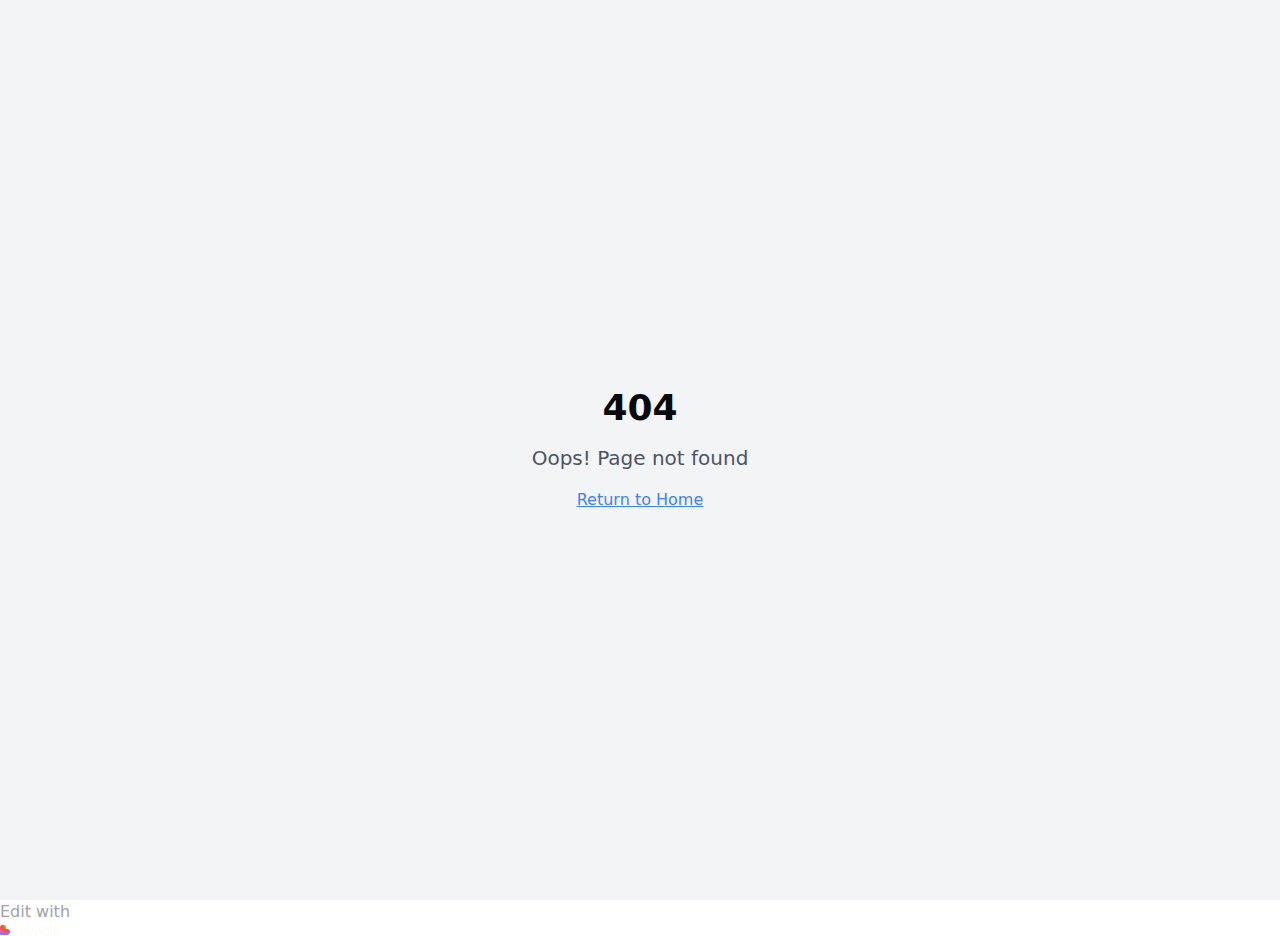
<file: index.html>
<!doctype html>
<html lang="en">
  <head>
    <base href="/">
    <meta charset="UTF-8" />
    <meta name="viewport" content="width=device-width, initial-scale=1.0" />
    <title>AdSapient - Strategic Marketing Partnership for Local Businesses</title>
    <meta name="description" content="We treat your business as our business. Professional marketing services for HVAC, roofing, dental, legal, med spa, and auto repair businesses. Google Ads, SEO, and conversion optimization." />
    <meta name="author" content="AdSapient" />
    <meta name="keywords" content="local business marketing, Google Ads management, SEO services, lead generation, HVAC marketing, dental marketing, legal marketing" />

    <meta property="og:title" content="AdSapient - Strategic Marketing Partnership for Local Businesses" />
    <meta property="og:description" content="We treat your business as our business. Professional marketing services for local businesses with enterprise-level expertise." />
    <meta property="og:type" content="website" />

    <meta name="twitter:card" content="summary_large_image" />
    <script type="module" crossorigin src="assets/index-P0A7mvER.js"></script>
    <link rel="stylesheet" crossorigin href="assets/index-DZK5Df_u.css">
  
<style>
		position: fixed;
		bottom: 10px;
		right: 10px;
		width: 141px;
		padding: 5px 13px;	
		background-color: #000;
		color: #fff;
		font-size: 12px;
		border-radius: 5px;
		font-family: sans-serif;
		display: flex;
		align-items: center;
		gap: 4px;
		z-index: 1000000;
		text-transform: none !important;
		font-feature-settings: normal !important;
		font-weight: 400 !important;
	}
</style></head>

  <body>
    <div id="root"></div>
  
	<span style="color: #A1A1AA;">Edit with</span> <svg width="60" height="12" viewBox="0 0 116 22" fill="none" xmlns="http://www.w3.org/2000/svg">
<path d="M109.108 21.115C107.649 21.115 106.381 20.8369 105.306 20.2807C104.23 19.7154 103.391 18.8675 102.789 17.7369C102.196 16.6063 101.9 15.2068 101.9 13.5382C101.9 11.9518 102.21 10.5841 102.83 9.4353C103.45 8.27736 104.307 7.3975 105.401 6.79574C106.495 6.19398 107.74 5.89309 109.135 5.89309C110.475 5.89309 111.665 6.18486 112.705 6.76839C113.744 7.35192 114.551 8.19986 115.125 9.31221C115.709 10.4246 116.001 11.7557 116.001 13.3057C116.001 13.8619 115.996 14.3041 115.987 14.6324H105.087V11.7603H113.347L111.788 12.2937C111.788 11.546 111.679 10.9215 111.46 10.42C111.25 9.90941 110.94 9.52647 110.53 9.27118C110.12 9.01588 109.623 8.88824 109.039 8.88824C108.428 8.88824 107.89 9.03868 107.425 9.33956C106.97 9.63133 106.614 10.069 106.359 10.6525C106.112 11.236 105.989 11.9381 105.989 12.7587V14.1674C105.989 15.0062 106.117 15.7174 106.372 16.3009C106.628 16.8844 106.992 17.3266 107.466 17.6275C107.941 17.9193 108.501 18.0651 109.149 18.0651C109.86 18.0651 110.448 17.8828 110.913 17.5181C111.378 17.1443 111.67 16.62 111.788 15.9453H115.932C115.805 17.0029 115.444 17.9193 114.852 18.6943C114.268 19.4693 113.489 20.0665 112.513 20.4859C111.537 20.9053 110.402 21.115 109.108 21.115Z" fill="#FCFBF8"/>
<path d="M96.5167 1.1061H100.661V20.7181H96.5167V1.1061Z" fill="#FCFBF8"/>
<path d="M89.4649 21.1148C88.6808 21.1148 87.9788 20.978 87.3588 20.7045C86.7479 20.4309 86.2282 20.0207 85.7996 19.4736C85.3711 18.9174 85.052 18.2336 84.8423 17.4221L85.2799 17.5452V20.7182H81.177V6.28948H85.321V9.51713L84.856 9.59919C85.0657 8.82419 85.3848 8.16316 85.8133 7.6161C86.251 7.05992 86.7844 6.63595 87.4135 6.34419C88.0426 6.04331 88.7492 5.89287 89.5333 5.89287C90.7095 5.89287 91.7307 6.19831 92.5968 6.80919C93.463 7.42007 94.1286 8.29992 94.5936 9.44875C95.0586 10.5885 95.2911 11.9424 95.2911 13.5107C95.2911 15.0698 95.054 16.4237 94.5799 17.5726C94.1058 18.7123 93.4265 19.5876 92.5421 20.1984C91.6668 20.8093 90.6411 21.1148 89.4649 21.1148ZM88.1794 17.9555C88.7994 17.9555 89.3191 17.7732 89.7385 17.4084C90.167 17.0437 90.4861 16.5286 90.6958 15.863C90.9146 15.1974 91.0241 14.4133 91.0241 13.5107C91.0241 12.608 90.9146 11.8239 90.6958 11.1583C90.4861 10.4927 90.167 9.97757 89.7385 9.61286C89.3191 9.23904 88.7994 9.05213 88.1794 9.05213C87.5685 9.05213 87.0442 9.23904 86.6066 9.61286C86.178 9.97757 85.8544 10.4973 85.6355 11.172C85.4167 11.8376 85.3073 12.6171 85.3073 13.5107C85.3073 14.4133 85.4167 15.1974 85.6355 15.863C85.8544 16.5286 86.178 17.0437 86.6066 17.4084C87.0442 17.7732 87.5685 17.9555 88.1794 17.9555ZM81.177 1.1061H85.321V6.28948H81.177V1.1061Z" fill="#FCFBF8"/>
<path d="M70.7749 21.115C69.8723 21.115 69.0608 20.9372 68.3405 20.5816C67.6293 20.226 67.0686 19.72 66.6583 19.0635C66.2571 18.3979 66.0565 17.6229 66.0565 16.7385C66.0565 15.3891 66.4531 14.3588 67.2464 13.6476C68.0396 12.9274 69.1839 12.4578 70.6792 12.239L73.182 11.8834C73.6834 11.8104 74.08 11.7193 74.3718 11.6099C74.6636 11.5004 74.8778 11.3546 75.0146 11.1722C75.1514 10.9807 75.2197 10.7391 75.2197 10.4474C75.2197 10.1465 75.1377 9.87294 74.9736 9.62677C74.8186 9.37147 74.5815 9.17088 74.2624 9.025C73.9524 8.87 73.574 8.7925 73.1272 8.7925C72.4161 8.7925 71.8462 8.97941 71.4177 9.35324C70.9892 9.71794 70.7567 10.2194 70.7202 10.8576H66.4395C66.4759 9.89118 66.7677 9.03412 67.3148 8.28647C67.8709 7.52971 68.6414 6.94162 69.6261 6.52221C70.6108 6.1028 71.7505 5.89309 73.0452 5.89309C74.4037 5.89309 75.5525 6.11648 76.4917 6.56324C77.4308 7.00089 78.1374 7.63 78.6115 8.45059C79.0947 9.27118 79.3364 10.2513 79.3364 11.391V17.4087C79.3364 18.056 79.382 18.6578 79.4731 19.214C79.5734 19.761 79.7147 20.1075 79.8971 20.2534V20.7184H75.589C75.4887 20.3263 75.4112 19.8841 75.3565 19.3918C75.3018 18.8994 75.2699 18.3797 75.2608 17.8326L75.9309 17.5454C75.7577 18.1928 75.4386 18.79 74.9736 19.3371C74.5177 19.875 73.9296 20.3081 73.2093 20.6363C72.4981 20.9554 71.6867 21.115 70.7749 21.115ZM72.3067 18.0788C72.8902 18.0788 73.4053 17.9512 73.8521 17.6959C74.2989 17.4315 74.6408 17.0668 74.8778 16.6018C75.124 16.1368 75.2471 15.6079 75.2471 15.0153V13.1279L75.589 13.3194C75.3702 13.6112 75.0967 13.8346 74.7684 13.9896C74.4493 14.1446 74.0162 14.2768 73.4692 14.3862L72.4161 14.5913C71.714 14.7281 71.1852 14.9378 70.8296 15.2204C70.4831 15.5031 70.3099 15.8997 70.3099 16.4103C70.3099 16.9209 70.4968 17.3266 70.8706 17.6275C71.2445 17.9284 71.7231 18.0788 72.3067 18.0788Z" fill="#FCFBF8"/>
<path d="M51.962 6.28958H56.3659L60.1542 18.6668H58.8276L62.4656 6.28958H66.7463L61.7544 20.7182H57.1454L51.962 6.28958Z" fill="#FCFBF8"/>
<path d="M45.4846 21.115C44.0531 21.115 42.7949 20.805 41.7099 20.185C40.634 19.565 39.7997 18.6806 39.2071 17.5318C38.6236 16.3829 38.3318 15.0381 38.3318 13.4972C38.3318 11.9563 38.6236 10.616 39.2071 9.47633C39.7997 8.3275 40.634 7.44309 41.7099 6.82309C42.7949 6.20309 44.0531 5.89309 45.4846 5.89309C46.916 5.89309 48.1697 6.20309 49.2456 6.82309C50.3215 7.44309 51.1512 8.3275 51.7347 9.47633C52.3274 10.616 52.6237 11.9563 52.6237 13.4972C52.6237 15.0381 52.3274 16.3829 51.7347 17.5318C51.1512 18.6806 50.3215 19.565 49.2456 20.185C48.1697 20.805 46.916 21.115 45.4846 21.115ZM45.4846 17.9421C46.0863 17.9421 46.6015 17.7779 47.03 17.4497C47.4585 17.1123 47.7868 16.6154 48.0147 15.959C48.2427 15.2934 48.3566 14.4728 48.3566 13.4972C48.3566 12.0475 48.1059 10.9488 47.6044 10.2012C47.103 9.44441 46.3963 9.06603 45.4846 9.06603C44.8828 9.06603 44.3631 9.23471 43.9255 9.57206C43.4969 9.9003 43.1687 10.3972 42.9408 11.0628C42.7128 11.7193 42.5988 12.5307 42.5988 13.4972C42.5988 14.4637 42.7128 15.2797 42.9408 15.9453C43.1687 16.6109 43.4969 17.1123 43.9255 17.4497C44.3631 17.7779 44.8828 17.9421 45.4846 17.9421Z" fill="#FCFBF8"/>
<path d="M26.2195 1.10631H30.514V17.6623L29.7481 16.7734C29.7481 16.7734 31.8751 16.7734 35.534 16.7734C39.1928 16.7734 38.6925 20.7184 38.6925 20.7184H26.2195V1.10631Z" fill="#FCFBF8"/>
<mask id="mask0_19703_15608" style="mask-type:alpha" maskUnits="userSpaceOnUse" x="0" y="0" width="20" height="21">
<path fill-rule="evenodd" clip-rule="evenodd" d="M5.90405 0.885124C9.16477 0.885124 11.8081 3.53543 11.8081 6.80474V9.05456H13.773C17.0337 9.05456 19.677 11.7049 19.677 14.9742C19.677 18.2435 17.0337 20.8938 13.773 20.8938H0V6.80474C0 3.53543 2.64333 0.885124 5.90405 0.885124Z" fill="url(#paint0_linear_19703_15608)"/>
</mask>
<g mask="url(#mask0_19703_15608)">
<g filter="url(#filter0_f_19703_15608)">
<circle cx="8.63157" cy="11.5658" r="13.3199" fill="#4B73FF"/>
</g>
<g filter="url(#filter1_f_19703_15608)">
<ellipse cx="10.0949" cy="4.25612" rx="17.0591" ry="13.3199" fill="#FF66F4"/>
</g>
<g filter="url(#filter2_f_19703_15608)">
<ellipse cx="12.8775" cy="1.74957" rx="13.3199" ry="11.6977" fill="#FF0105"/>
</g>
<g filter="url(#filter3_f_19703_15608)">
<circle cx="10.3319" cy="4.25254" r="8.01052" fill="#FE7B02"/>
</g>
</g>
<defs>
<filter id="filter0_f_19703_15608" x="-10.6577" y="-7.72354" width="38.5786" height="38.5786" filterUnits="userSpaceOnUse" color-interpolation-filters="sRGB">
<feFlood flood-opacity="0" result="BackgroundImageFix"/>
<feBlend mode="normal" in="SourceGraphic" in2="BackgroundImageFix" result="shape"/>
<feGaussianBlur stdDeviation="2.98472" result="effect1_foregroundBlur_19703_15608"/>
</filter>
<filter id="filter1_f_19703_15608" x="-12.9337" y="-15.0332" width="46.057" height="38.5786" filterUnits="userSpaceOnUse" color-interpolation-filters="sRGB">
<feFlood flood-opacity="0" result="BackgroundImageFix"/>
<feBlend mode="normal" in="SourceGraphic" in2="BackgroundImageFix" result="shape"/>
<feGaussianBlur stdDeviation="2.98472" result="effect1_foregroundBlur_19703_15608"/>
</filter>
<filter id="filter2_f_19703_15608" x="-6.41182" y="-15.9176" width="38.5786" height="35.3342" filterUnits="userSpaceOnUse" color-interpolation-filters="sRGB">
<feFlood flood-opacity="0" result="BackgroundImageFix"/>
<feBlend mode="normal" in="SourceGraphic" in2="BackgroundImageFix" result="shape"/>
<feGaussianBlur stdDeviation="2.98472" result="effect1_foregroundBlur_19703_15608"/>
</filter>
<filter id="filter3_f_19703_15608" x="-3.64803" y="-9.72742" width="27.9599" height="27.9599" filterUnits="userSpaceOnUse" color-interpolation-filters="sRGB">
<feFlood flood-opacity="0" result="BackgroundImageFix"/>
<feBlend mode="normal" in="SourceGraphic" in2="BackgroundImageFix" result="shape"/>
<feGaussianBlur stdDeviation="2.98472" result="effect1_foregroundBlur_19703_15608"/>
</filter>
<linearGradient id="paint0_linear_19703_15608" x1="6.62168" y1="4.40129" x2="12.6165" y2="20.8863" gradientUnits="userSpaceOnUse">
<stop offset="0.025" stop-color="#FF8E63"/>
<stop offset="0.56" stop-color="#FF7EB0"/>
<stop offset="0.95" stop-color="#4B73FF"/>
</linearGradient>
</defs>
</svg>


</a>
<script>
	if (window.self !== window.top || navigator.userAgent.includes('puppeteer')) {
		// the page is in an iframe
		if (badge) {
			badge.style.display = 'none';
		}
	}

	// Add click event listener to close button
	if (closeButton) {
		closeButton.addEventListener('click', function(event) {
			event.preventDefault();
			event.stopPropagation();
			if (badge) {
				badge.style.display = 'none';
			}
		});
	}
</script>
</body>
</html>
</file>
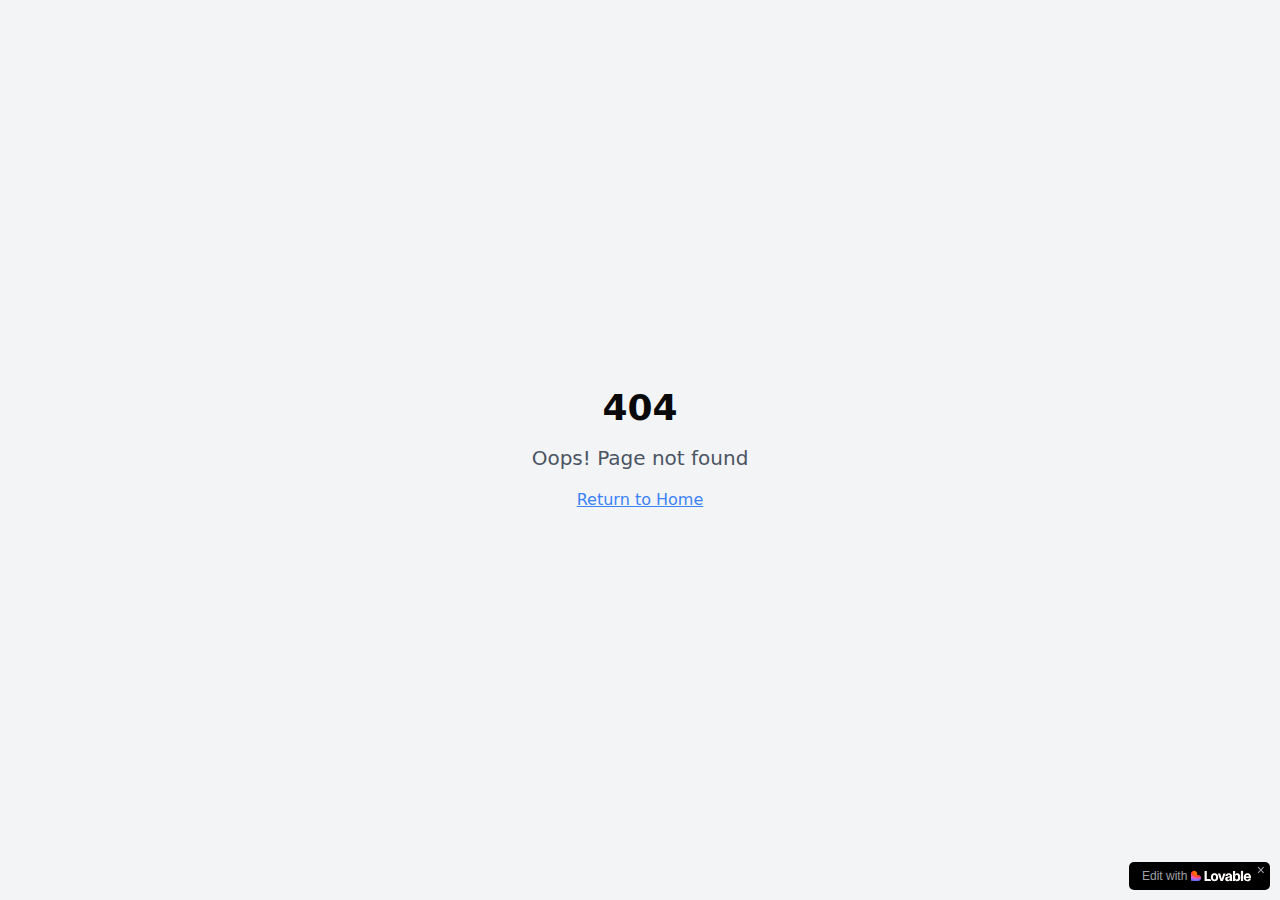
<file: public/index.html>
<!doctype html>
<html lang="en">
  <head>
    <meta charset="UTF-8" />
    <meta name="viewport" content="width=device-width, initial-scale=1.0" />
    <title>AdSapient - Strategic Marketing Partnership for Local Businesses</title>
    <meta name="description" content="We treat your business as our business. Professional marketing services for HVAC, roofing, dental, legal, med spa, and auto repair businesses. Google Ads, SEO, and conversion optimization." />
    <meta name="author" content="AdSapient" />
    <meta name="keywords" content="local business marketing, Google Ads management, SEO services, lead generation, HVAC marketing, dental marketing, legal marketing" />

    <meta property="og:title" content="AdSapient - Strategic Marketing Partnership for Local Businesses" />
    <meta property="og:description" content="We treat your business as our business. Professional marketing services for local businesses with enterprise-level expertise." />
    <meta property="og:type" content="website" />
    <meta property="og:image" content="https://pub-bb2e103a32db4e198524a2e9ed8f35b4.r2.dev/fa9a41a2-05f5-48d2-8f97-eb3bf8aebf42/id-preview-25617381--8bfe4807-a400-428c-87af-dc1b42a554f6.lovable.app-1758538814960.png" />

    <meta name="twitter:card" content="summary_large_image" />
    <meta name="twitter:site" content="@lovable_dev" />
    <meta name="twitter:image" content="https://pub-bb2e103a32db4e198524a2e9ed8f35b4.r2.dev/fa9a41a2-05f5-48d2-8f97-eb3bf8aebf42/id-preview-25617381--8bfe4807-a400-428c-87af-dc1b42a554f6.lovable.app-1758538814960.png" />
    <script type="module" crossorigin src="assets/index-P0A7mvER.js"></script>
    <link rel="stylesheet" crossorigin href="assets/index-DZK5Df_u.css">
  
<style>
	#lovable-badge {
		position: fixed;
		bottom: 10px;
		right: 10px;
		width: 141px;
		padding: 5px 13px;	
		background-color: #000;
		color: #fff;
		font-size: 12px;
		border-radius: 5px;
		font-family: sans-serif;
		display: flex;
		align-items: center;
		gap: 4px;
		z-index: 1000000;
		text-transform: none !important;
		font-feature-settings: normal !important;
		font-weight: 400 !important;
	}
</style>
<script defer src="~flock.js" data-proxy-url="https://ad-sapient-growth-partners.lovable.app/~api/analytics"></script></head>

  <body>
    <div id="root"></div>
  
<a id="lovable-badge" target="_blank" href="https://lovable.dev/projects/8bfe4807-a400-428c-87af-dc1b42a554f6?utm_source=lovable-badge">
	<span style="color: #A1A1AA;">Edit with</span> <svg width="60" height="12" viewBox="0 0 116 22" fill="none" xmlns="http://www.w3.org/2000/svg">
<path d="M109.108 21.115C107.649 21.115 106.381 20.8369 105.306 20.2807C104.23 19.7154 103.391 18.8675 102.789 17.7369C102.196 16.6063 101.9 15.2068 101.9 13.5382C101.9 11.9518 102.21 10.5841 102.83 9.4353C103.45 8.27736 104.307 7.3975 105.401 6.79574C106.495 6.19398 107.74 5.89309 109.135 5.89309C110.475 5.89309 111.665 6.18486 112.705 6.76839C113.744 7.35192 114.551 8.19986 115.125 9.31221C115.709 10.4246 116.001 11.7557 116.001 13.3057C116.001 13.8619 115.996 14.3041 115.987 14.6324H105.087V11.7603H113.347L111.788 12.2937C111.788 11.546 111.679 10.9215 111.46 10.42C111.25 9.90941 110.94 9.52647 110.53 9.27118C110.12 9.01588 109.623 8.88824 109.039 8.88824C108.428 8.88824 107.89 9.03868 107.425 9.33956C106.97 9.63133 106.614 10.069 106.359 10.6525C106.112 11.236 105.989 11.9381 105.989 12.7587V14.1674C105.989 15.0062 106.117 15.7174 106.372 16.3009C106.628 16.8844 106.992 17.3266 107.466 17.6275C107.941 17.9193 108.501 18.0651 109.149 18.0651C109.86 18.0651 110.448 17.8828 110.913 17.5181C111.378 17.1443 111.67 16.62 111.788 15.9453H115.932C115.805 17.0029 115.444 17.9193 114.852 18.6943C114.268 19.4693 113.489 20.0665 112.513 20.4859C111.537 20.9053 110.402 21.115 109.108 21.115Z" fill="#FCFBF8"/>
<path d="M96.5167 1.1061H100.661V20.7181H96.5167V1.1061Z" fill="#FCFBF8"/>
<path d="M89.4649 21.1148C88.6808 21.1148 87.9788 20.978 87.3588 20.7045C86.7479 20.4309 86.2282 20.0207 85.7996 19.4736C85.3711 18.9174 85.052 18.2336 84.8423 17.4221L85.2799 17.5452V20.7182H81.177V6.28948H85.321V9.51713L84.856 9.59919C85.0657 8.82419 85.3848 8.16316 85.8133 7.6161C86.251 7.05992 86.7844 6.63595 87.4135 6.34419C88.0426 6.04331 88.7492 5.89287 89.5333 5.89287C90.7095 5.89287 91.7307 6.19831 92.5968 6.80919C93.463 7.42007 94.1286 8.29992 94.5936 9.44875C95.0586 10.5885 95.2911 11.9424 95.2911 13.5107C95.2911 15.0698 95.054 16.4237 94.5799 17.5726C94.1058 18.7123 93.4265 19.5876 92.5421 20.1984C91.6668 20.8093 90.6411 21.1148 89.4649 21.1148ZM88.1794 17.9555C88.7994 17.9555 89.3191 17.7732 89.7385 17.4084C90.167 17.0437 90.4861 16.5286 90.6958 15.863C90.9146 15.1974 91.0241 14.4133 91.0241 13.5107C91.0241 12.608 90.9146 11.8239 90.6958 11.1583C90.4861 10.4927 90.167 9.97757 89.7385 9.61286C89.3191 9.23904 88.7994 9.05213 88.1794 9.05213C87.5685 9.05213 87.0442 9.23904 86.6066 9.61286C86.178 9.97757 85.8544 10.4973 85.6355 11.172C85.4167 11.8376 85.3073 12.6171 85.3073 13.5107C85.3073 14.4133 85.4167 15.1974 85.6355 15.863C85.8544 16.5286 86.178 17.0437 86.6066 17.4084C87.0442 17.7732 87.5685 17.9555 88.1794 17.9555ZM81.177 1.1061H85.321V6.28948H81.177V1.1061Z" fill="#FCFBF8"/>
<path d="M70.7749 21.115C69.8723 21.115 69.0608 20.9372 68.3405 20.5816C67.6293 20.226 67.0686 19.72 66.6583 19.0635C66.2571 18.3979 66.0565 17.6229 66.0565 16.7385C66.0565 15.3891 66.4531 14.3588 67.2464 13.6476C68.0396 12.9274 69.1839 12.4578 70.6792 12.239L73.182 11.8834C73.6834 11.8104 74.08 11.7193 74.3718 11.6099C74.6636 11.5004 74.8778 11.3546 75.0146 11.1722C75.1514 10.9807 75.2197 10.7391 75.2197 10.4474C75.2197 10.1465 75.1377 9.87294 74.9736 9.62677C74.8186 9.37147 74.5815 9.17088 74.2624 9.025C73.9524 8.87 73.574 8.7925 73.1272 8.7925C72.4161 8.7925 71.8462 8.97941 71.4177 9.35324C70.9892 9.71794 70.7567 10.2194 70.7202 10.8576H66.4395C66.4759 9.89118 66.7677 9.03412 67.3148 8.28647C67.8709 7.52971 68.6414 6.94162 69.6261 6.52221C70.6108 6.1028 71.7505 5.89309 73.0452 5.89309C74.4037 5.89309 75.5525 6.11648 76.4917 6.56324C77.4308 7.00089 78.1374 7.63 78.6115 8.45059C79.0947 9.27118 79.3364 10.2513 79.3364 11.391V17.4087C79.3364 18.056 79.382 18.6578 79.4731 19.214C79.5734 19.761 79.7147 20.1075 79.8971 20.2534V20.7184H75.589C75.4887 20.3263 75.4112 19.8841 75.3565 19.3918C75.3018 18.8994 75.2699 18.3797 75.2608 17.8326L75.9309 17.5454C75.7577 18.1928 75.4386 18.79 74.9736 19.3371C74.5177 19.875 73.9296 20.3081 73.2093 20.6363C72.4981 20.9554 71.6867 21.115 70.7749 21.115ZM72.3067 18.0788C72.8902 18.0788 73.4053 17.9512 73.8521 17.6959C74.2989 17.4315 74.6408 17.0668 74.8778 16.6018C75.124 16.1368 75.2471 15.6079 75.2471 15.0153V13.1279L75.589 13.3194C75.3702 13.6112 75.0967 13.8346 74.7684 13.9896C74.4493 14.1446 74.0162 14.2768 73.4692 14.3862L72.4161 14.5913C71.714 14.7281 71.1852 14.9378 70.8296 15.2204C70.4831 15.5031 70.3099 15.8997 70.3099 16.4103C70.3099 16.9209 70.4968 17.3266 70.8706 17.6275C71.2445 17.9284 71.7231 18.0788 72.3067 18.0788Z" fill="#FCFBF8"/>
<path d="M51.962 6.28958H56.3659L60.1542 18.6668H58.8276L62.4656 6.28958H66.7463L61.7544 20.7182H57.1454L51.962 6.28958Z" fill="#FCFBF8"/>
<path d="M45.4846 21.115C44.0531 21.115 42.7949 20.805 41.7099 20.185C40.634 19.565 39.7997 18.6806 39.2071 17.5318C38.6236 16.3829 38.3318 15.0381 38.3318 13.4972C38.3318 11.9563 38.6236 10.616 39.2071 9.47633C39.7997 8.3275 40.634 7.44309 41.7099 6.82309C42.7949 6.20309 44.0531 5.89309 45.4846 5.89309C46.916 5.89309 48.1697 6.20309 49.2456 6.82309C50.3215 7.44309 51.1512 8.3275 51.7347 9.47633C52.3274 10.616 52.6237 11.9563 52.6237 13.4972C52.6237 15.0381 52.3274 16.3829 51.7347 17.5318C51.1512 18.6806 50.3215 19.565 49.2456 20.185C48.1697 20.805 46.916 21.115 45.4846 21.115ZM45.4846 17.9421C46.0863 17.9421 46.6015 17.7779 47.03 17.4497C47.4585 17.1123 47.7868 16.6154 48.0147 15.959C48.2427 15.2934 48.3566 14.4728 48.3566 13.4972C48.3566 12.0475 48.1059 10.9488 47.6044 10.2012C47.103 9.44441 46.3963 9.06603 45.4846 9.06603C44.8828 9.06603 44.3631 9.23471 43.9255 9.57206C43.4969 9.9003 43.1687 10.3972 42.9408 11.0628C42.7128 11.7193 42.5988 12.5307 42.5988 13.4972C42.5988 14.4637 42.7128 15.2797 42.9408 15.9453C43.1687 16.6109 43.4969 17.1123 43.9255 17.4497C44.3631 17.7779 44.8828 17.9421 45.4846 17.9421Z" fill="#FCFBF8"/>
<path d="M26.2195 1.10631H30.514V17.6623L29.7481 16.7734C29.7481 16.7734 31.8751 16.7734 35.534 16.7734C39.1928 16.7734 38.6925 20.7184 38.6925 20.7184H26.2195V1.10631Z" fill="#FCFBF8"/>
<mask id="mask0_19703_15608" style="mask-type:alpha" maskUnits="userSpaceOnUse" x="0" y="0" width="20" height="21">
<path fill-rule="evenodd" clip-rule="evenodd" d="M5.90405 0.885124C9.16477 0.885124 11.8081 3.53543 11.8081 6.80474V9.05456H13.773C17.0337 9.05456 19.677 11.7049 19.677 14.9742C19.677 18.2435 17.0337 20.8938 13.773 20.8938H0V6.80474C0 3.53543 2.64333 0.885124 5.90405 0.885124Z" fill="url(#paint0_linear_19703_15608)"/>
</mask>
<g mask="url(#mask0_19703_15608)">
<g filter="url(#filter0_f_19703_15608)">
<circle cx="8.63157" cy="11.5658" r="13.3199" fill="#4B73FF"/>
</g>
<g filter="url(#filter1_f_19703_15608)">
<ellipse cx="10.0949" cy="4.25612" rx="17.0591" ry="13.3199" fill="#FF66F4"/>
</g>
<g filter="url(#filter2_f_19703_15608)">
<ellipse cx="12.8775" cy="1.74957" rx="13.3199" ry="11.6977" fill="#FF0105"/>
</g>
<g filter="url(#filter3_f_19703_15608)">
<circle cx="10.3319" cy="4.25254" r="8.01052" fill="#FE7B02"/>
</g>
</g>
<defs>
<filter id="filter0_f_19703_15608" x="-10.6577" y="-7.72354" width="38.5786" height="38.5786" filterUnits="userSpaceOnUse" color-interpolation-filters="sRGB">
<feFlood flood-opacity="0" result="BackgroundImageFix"/>
<feBlend mode="normal" in="SourceGraphic" in2="BackgroundImageFix" result="shape"/>
<feGaussianBlur stdDeviation="2.98472" result="effect1_foregroundBlur_19703_15608"/>
</filter>
<filter id="filter1_f_19703_15608" x="-12.9337" y="-15.0332" width="46.057" height="38.5786" filterUnits="userSpaceOnUse" color-interpolation-filters="sRGB">
<feFlood flood-opacity="0" result="BackgroundImageFix"/>
<feBlend mode="normal" in="SourceGraphic" in2="BackgroundImageFix" result="shape"/>
<feGaussianBlur stdDeviation="2.98472" result="effect1_foregroundBlur_19703_15608"/>
</filter>
<filter id="filter2_f_19703_15608" x="-6.41182" y="-15.9176" width="38.5786" height="35.3342" filterUnits="userSpaceOnUse" color-interpolation-filters="sRGB">
<feFlood flood-opacity="0" result="BackgroundImageFix"/>
<feBlend mode="normal" in="SourceGraphic" in2="BackgroundImageFix" result="shape"/>
<feGaussianBlur stdDeviation="2.98472" result="effect1_foregroundBlur_19703_15608"/>
</filter>
<filter id="filter3_f_19703_15608" x="-3.64803" y="-9.72742" width="27.9599" height="27.9599" filterUnits="userSpaceOnUse" color-interpolation-filters="sRGB">
<feFlood flood-opacity="0" result="BackgroundImageFix"/>
<feBlend mode="normal" in="SourceGraphic" in2="BackgroundImageFix" result="shape"/>
<feGaussianBlur stdDeviation="2.98472" result="effect1_foregroundBlur_19703_15608"/>
</filter>
<linearGradient id="paint0_linear_19703_15608" x1="6.62168" y1="4.40129" x2="12.6165" y2="20.8863" gradientUnits="userSpaceOnUse">
<stop offset="0.025" stop-color="#FF8E63"/>
<stop offset="0.56" stop-color="#FF7EB0"/>
<stop offset="0.95" stop-color="#4B73FF"/>
</linearGradient>
</defs>
</svg>


	<button id="lovable-badge-close" style="position: absolute; top: -2px; right: 5px; cursor: pointer; font-size: 14px; color: #A1A1AA;">&times;</button>
</a>
<script>
	// Don't show the lovable-badge if the page is in an iframe or if it's being rendered by puppeteer (screenshot service)
	if (window.self !== window.top || navigator.userAgent.includes('puppeteer')) {
		// the page is in an iframe
		var badge = document.getElementById('lovable-badge');
		if (badge) {
			badge.style.display = 'none';
		}
	}

	// Add click event listener to close button
	var closeButton = document.getElementById('lovable-badge-close');
	if (closeButton) {
		closeButton.addEventListener('click', function(event) {
			event.preventDefault();
			event.stopPropagation();
			var badge = document.getElementById('lovable-badge');
			if (badge) {
				badge.style.display = 'none';
			}
		});
	}
</script>
</body>
</html>
</file>
<file: assets/index-DZK5Df_u.css>
*,:before,:after{--tw-border-spacing-x: 0;--tw-border-spacing-y: 0;--tw-translate-x: 0;--tw-translate-y: 0;--tw-rotate: 0;--tw-skew-x: 0;--tw-skew-y: 0;--tw-scale-x: 1;--tw-scale-y: 1;--tw-pan-x: ;--tw-pan-y: ;--tw-pinch-zoom: ;--tw-scroll-snap-strictness: proximity;--tw-gradient-from-position: ;--tw-gradient-via-position: ;--tw-gradient-to-position: ;--tw-ordinal: ;--tw-slashed-zero: ;--tw-numeric-figure: ;--tw-numeric-spacing: ;--tw-numeric-fraction: ;--tw-ring-inset: ;--tw-ring-offset-width: 0px;--tw-ring-offset-color: #fff;--tw-ring-color: rgb(59 130 246 / .5);--tw-ring-offset-shadow: 0 0 #0000;--tw-ring-shadow: 0 0 #0000;--tw-shadow: 0 0 #0000;--tw-shadow-colored: 0 0 #0000;--tw-blur: ;--tw-brightness: ;--tw-contrast: ;--tw-grayscale: ;--tw-hue-rotate: ;--tw-invert: ;--tw-saturate: ;--tw-sepia: ;--tw-drop-shadow: ;--tw-backdrop-blur: ;--tw-backdrop-brightness: ;--tw-backdrop-contrast: ;--tw-backdrop-grayscale: ;--tw-backdrop-hue-rotate: ;--tw-backdrop-invert: ;--tw-backdrop-opacity: ;--tw-backdrop-saturate: ;--tw-backdrop-sepia: ;--tw-contain-size: ;--tw-contain-layout: ;--tw-contain-paint: ;--tw-contain-style: }::backdrop{--tw-border-spacing-x: 0;--tw-border-spacing-y: 0;--tw-translate-x: 0;--tw-translate-y: 0;--tw-rotate: 0;--tw-skew-x: 0;--tw-skew-y: 0;--tw-scale-x: 1;--tw-scale-y: 1;--tw-pan-x: ;--tw-pan-y: ;--tw-pinch-zoom: ;--tw-scroll-snap-strictness: proximity;--tw-gradient-from-position: ;--tw-gradient-via-position: ;--tw-gradient-to-position: ;--tw-ordinal: ;--tw-slashed-zero: ;--tw-numeric-figure: ;--tw-numeric-spacing: ;--tw-numeric-fraction: ;--tw-ring-inset: ;--tw-ring-offset-width: 0px;--tw-ring-offset-color: #fff;--tw-ring-color: rgb(59 130 246 / .5);--tw-ring-offset-shadow: 0 0 #0000;--tw-ring-shadow: 0 0 #0000;--tw-shadow: 0 0 #0000;--tw-shadow-colored: 0 0 #0000;--tw-blur: ;--tw-brightness: ;--tw-contrast: ;--tw-grayscale: ;--tw-hue-rotate: ;--tw-invert: ;--tw-saturate: ;--tw-sepia: ;--tw-drop-shadow: ;--tw-backdrop-blur: ;--tw-backdrop-brightness: ;--tw-backdrop-contrast: ;--tw-backdrop-grayscale: ;--tw-backdrop-hue-rotate: ;--tw-backdrop-invert: ;--tw-backdrop-opacity: ;--tw-backdrop-saturate: ;--tw-backdrop-sepia: ;--tw-contain-size: ;--tw-contain-layout: ;--tw-contain-paint: ;--tw-contain-style: }*,:before,:after{box-sizing:border-box;border-width:0;border-style:solid;border-color:#e5e7eb}:before,:after{--tw-content: ""}html,:host{line-height:1.5;-webkit-text-size-adjust:100%;-moz-tab-size:4;-o-tab-size:4;tab-size:4;font-family:ui-sans-serif,system-ui,sans-serif,"Apple Color Emoji","Segoe UI Emoji",Segoe UI Symbol,"Noto Color Emoji";font-feature-settings:normal;font-variation-settings:normal;-webkit-tap-highlight-color:transparent}body{margin:0;line-height:inherit}hr{height:0;color:inherit;border-top-width:1px}abbr:where([title]){-webkit-text-decoration:underline dotted;text-decoration:underline dotted}h1,h2,h3,h4,h5,h6{font-size:inherit;font-weight:inherit}a{color:inherit;text-decoration:inherit}b,strong{font-weight:bolder}code,kbd,samp,pre{font-family:ui-monospace,SFMono-Regular,Menlo,Monaco,Consolas,Liberation Mono,Courier New,monospace;font-feature-settings:normal;font-variation-settings:normal;font-size:1em}small{font-size:80%}sub,sup{font-size:75%;line-height:0;position:relative;vertical-align:baseline}sub{bottom:-.25em}sup{top:-.5em}table{text-indent:0;border-color:inherit;border-collapse:collapse}button,input,optgroup,select,textarea{font-family:inherit;font-feature-settings:inherit;font-variation-settings:inherit;font-size:100%;font-weight:inherit;line-height:inherit;letter-spacing:inherit;color:inherit;margin:0;padding:0}button,select{text-transform:none}button,input:where([type=button]),input:where([type=reset]),input:where([type=submit]){-webkit-appearance:button;background-color:transparent;background-image:none}:-moz-focusring{outline:auto}:-moz-ui-invalid{box-shadow:none}progress{vertical-align:baseline}::-webkit-inner-spin-button,::-webkit-outer-spin-button{height:auto}[type=search]{-webkit-appearance:textfield;outline-offset:-2px}::-webkit-search-decoration{-webkit-appearance:none}::-webkit-file-upload-button{-webkit-appearance:button;font:inherit}summary{display:list-item}blockquote,dl,dd,h1,h2,h3,h4,h5,h6,hr,figure,p,pre{margin:0}fieldset{margin:0;padding:0}legend{padding:0}ol,ul,menu{list-style:none;margin:0;padding:0}dialog{padding:0}textarea{resize:vertical}input::-moz-placeholder,textarea::-moz-placeholder{opacity:1;color:#9ca3af}input::placeholder,textarea::placeholder{opacity:1;color:#9ca3af}button,[role=button]{cursor:pointer}:disabled{cursor:default}img,svg,video,canvas,audio,iframe,embed,object{display:block;vertical-align:middle}img,video{max-width:100%;height:auto}[hidden]:where(:not([hidden=until-found])){display:none}:root{--background: 0 0% 100%;--foreground: 240 10% 3.9%;--card: 255 255 255 / .8;--card-foreground: 240 10% 3.9%;--popover: 255 255 255 / .95;--popover-foreground: 240 10% 3.9%;--primary: 217 91% 60%;--primary-foreground: 0 0% 98%;--primary-hover: 217 91% 55%;--secondary: 240 20% 99%;--secondary-foreground: 240 10% 3.9%;--muted: 240 20% 98%;--muted-foreground: 240 5% 45%;--accent: 25 95% 53%;--accent-foreground: 0 0% 98%;--accent-hover: 25 95% 48%;--destructive: 0 84.2% 60.2%;--destructive-foreground: 210 40% 98%;--border: 240 5% 92%;--input: 240 5% 92%;--ring: 217 91% 60%;--gradient-primary: linear-gradient(135deg, hsl(217 91% 60%), hsl(260 91% 60%));--gradient-secondary: linear-gradient(135deg, hsl(240 20% 99%), hsl(240 20% 96%));--gradient-accent: linear-gradient(135deg, hsl(25 95% 53%), hsl(35 95% 58%));--gradient-hero: linear-gradient(135deg, hsl(217 91% 95%) 0%, hsl(260 91% 95%) 25%, hsl(0 0% 100%) 50%, hsl(35 95% 95%) 75%, hsl(217 91% 95%) 100%);--gradient-glass: linear-gradient(135deg, hsl(0 0% 100% / .25), hsl(240 20% 98% / .4));--gradient-glass-hover: linear-gradient(135deg, hsl(0 0% 100% / .4), hsl(240 20% 98% / .6));--shadow-soft: 0 4px 20px hsl(240 10% 3.9% / .08);--shadow-medium: 0 10px 40px hsl(240 10% 3.9% / .12);--shadow-large: 0 25px 80px hsl(240 10% 3.9% / .15);--shadow-glow: 0 0 40px hsl(217 91% 60% / .2);--shadow-glass: 0 8px 32px hsl(240 10% 3.9% / .1);--transition-smooth: all .3s cubic-bezier(.4, 0, .2, 1);--transition-bounce: all .5s cubic-bezier(.68, -.55, .265, 1.55);--transition-elastic: all .6s cubic-bezier(.175, .885, .32, 1.275);--radius: .5rem;--sidebar-background: 240 4% 16%;--sidebar-foreground: 0 0% 98%;--sidebar-primary: 217 91% 60%;--sidebar-primary-foreground: 0 0% 98%;--sidebar-accent: 240 4% 20%;--sidebar-accent-foreground: 0 0% 98%;--sidebar-border: 240 4% 16%;--sidebar-ring: 217 91% 60%}.light{--background: 0 0% 100%;--foreground: 240 10% 3.9%;--card: 0 0% 100%;--card-foreground: 240 10% 3.9%;--popover: 0 0% 100%;--popover-foreground: 240 10% 3.9%;--primary: 217 91% 60%;--primary-foreground: 0 0% 98%;--secondary: 210 20% 98%;--secondary-foreground: 240 10% 3.9%;--muted: 210 20% 98%;--muted-foreground: 240 5% 45%;--accent: 25 95% 53%;--accent-foreground: 0 0% 98%;--border: 240 5% 92%;--input: 240 5% 92%;--ring: 217 91% 60%;--gradient-primary: linear-gradient(135deg, hsl(217 91% 60%), hsl(260 91% 60%));--gradient-secondary: linear-gradient(135deg, hsl(210 20% 98%), hsl(210 20% 95%));--gradient-hero: linear-gradient(135deg, hsl(0 0% 100%), hsl(217 91% 95%));--gradient-glass: linear-gradient(135deg, hsl(0 0% 100% / .8), hsl(210 20% 98% / .8));--shadow-soft: 0 4px 20px hsl(240 10% 3.9% / .08);--shadow-medium: 0 10px 40px hsl(240 10% 3.9% / .12);--shadow-large: 0 25px 80px hsl(240 10% 3.9% / .15);--shadow-glow: 0 0 40px hsl(217 91% 60% / .2)}*{border-color:hsl(var(--border))}body{background-color:hsl(var(--background));color:hsl(var(--foreground));font-feature-settings:"liga" 1,"kern" 1;text-rendering:optimizeLegibility;-webkit-font-smoothing:antialiased;-moz-osx-font-smoothing:grayscale}html{scroll-behavior:smooth}.glass{-webkit-backdrop-filter:blur(24px) saturate(180%);backdrop-filter:blur(24px) saturate(180%);background:var(--gradient-glass);border:1px solid hsl(var(--border) / .3);box-shadow:var(--shadow-glass)}.glass:hover{background:var(--gradient-glass-hover);border:1px solid hsl(var(--border) / .5);box-shadow:var(--shadow-medium)}.ultra-glass{-webkit-backdrop-filter:blur(32px) saturate(200%);backdrop-filter:blur(32px) saturate(200%);background:linear-gradient(135deg,#ffffff1a,#f9f9fb33);border:1px solid hsl(var(--border) / .2);box-shadow:0 8px 32px #09090b0d}.modern-hover{transition:var(--transition-smooth);transform-origin:center}.modern-hover:hover{transform:translateY(-1px);box-shadow:var(--shadow-medium)}.scale-hover{transition:var(--transition-elastic)}.scale-hover:hover{transform:scale(1.02)}.glow-hover{transition:var(--transition-smooth);position:relative}.glow-hover:hover{box-shadow:0 0 30px hsl(var(--primary) / .15)}.card-lift{transition:var(--transition-smooth);transform-style:preserve-3d}.card-lift:hover{transform:translateY(-4px) rotateX(2deg);box-shadow:var(--shadow-large)}.gradient-text{background:var(--gradient-primary);-webkit-background-clip:text;background-clip:text;-webkit-text-fill-color:transparent}@keyframes float{0%,to{transform:translateY(0)}50%{transform:translateY(-10px)}}.floating{animation:float 3s ease-in-out infinite}.bento-grid{display:grid;grid-template-columns:repeat(12,1fr);gap:1.5rem;width:100%;max-width:1400px;margin:0 auto}.bento-small{grid-column:span 4;grid-row:span 1}.bento-medium{grid-column:span 6;grid-row:span 1}.bento-large{grid-column:span 8;grid-row:span 2}.bento-xl{grid-column:span 12;grid-row:span 1}@media (max-width: 1024px){.bento-grid{grid-template-columns:repeat(8,1fr);gap:1rem}.bento-small{grid-column:span 4}.bento-medium,.bento-large,.bento-wide{grid-column:span 8}}@media (max-width: 768px){.bento-grid{grid-template-columns:repeat(4,1fr)}.bento-small,.bento-medium,.bento-large,.bento-wide,.bento-tall{grid-column:span 4;grid-row:span 1}}.container{width:100%;margin-right:auto;margin-left:auto;padding-right:2rem;padding-left:2rem}@media (min-width: 1400px){.container{max-width:1400px}}.sr-only{position:absolute;width:1px;height:1px;padding:0;margin:-1px;overflow:hidden;clip:rect(0,0,0,0);white-space:nowrap;border-width:0}.pointer-events-none{pointer-events:none}.pointer-events-auto{pointer-events:auto}.visible{visibility:visible}.invisible{visibility:hidden}.fixed{position:fixed}.absolute{position:absolute}.relative{position:relative}.inset-0{top:0;right:0;bottom:0;left:0}.inset-x-0{left:0;right:0}.inset-y-0{top:0;bottom:0}.-bottom-12{bottom:-3rem}.-left-12{left:-3rem}.-left-4{left:-1rem}.-right-12{right:-3rem}.-top-12{top:-3rem}.-top-4{top:-1rem}.bottom-0{bottom:0}.bottom-20{bottom:5rem}.bottom-32{bottom:8rem}.left-0{left:0}.left-1{left:.25rem}.left-1\/2{left:50%}.left-1\/4{left:25%}.left-10{left:2.5rem}.left-2{left:.5rem}.left-\[50\%\]{left:50%}.right-0{right:0}.right-1{right:.25rem}.right-1\/3{right:33.333333%}.right-1\/4{right:25%}.right-10{right:2.5rem}.right-2{right:.5rem}.right-20{right:5rem}.right-3{right:.75rem}.right-4{right:1rem}.top-0{top:0}.top-1\.5{top:.375rem}.top-1\/2{top:50%}.top-1\/3{top:33.333333%}.top-2{top:.5rem}.top-20{top:5rem}.top-3\.5{top:.875rem}.top-4{top:1rem}.top-40{top:10rem}.top-\[1px\]{top:1px}.top-\[50\%\]{top:50%}.top-\[60\%\]{top:60%}.top-full{top:100%}.z-10{z-index:10}.z-20{z-index:20}.z-50{z-index:50}.z-\[100\]{z-index:100}.z-\[1\]{z-index:1}.-mx-1{margin-left:-.25rem;margin-right:-.25rem}.mx-2{margin-left:.5rem;margin-right:.5rem}.mx-3\.5{margin-left:.875rem;margin-right:.875rem}.mx-auto{margin-left:auto;margin-right:auto}.my-0\.5{margin-top:.125rem;margin-bottom:.125rem}.my-1{margin-top:.25rem;margin-bottom:.25rem}.my-8{margin-top:2rem;margin-bottom:2rem}.-ml-4{margin-left:-1rem}.-mt-4{margin-top:-1rem}.mb-1{margin-bottom:.25rem}.mb-12{margin-bottom:3rem}.mb-16{margin-bottom:4rem}.mb-2{margin-bottom:.5rem}.mb-20{margin-bottom:5rem}.mb-3{margin-bottom:.75rem}.mb-4{margin-bottom:1rem}.mb-6{margin-bottom:1.5rem}.mb-8{margin-bottom:2rem}.ml-1{margin-left:.25rem}.ml-2{margin-left:.5rem}.ml-3{margin-left:.75rem}.ml-auto{margin-left:auto}.mr-2{margin-right:.5rem}.mr-3{margin-right:.75rem}.mr-4{margin-right:1rem}.mt-1\.5{margin-top:.375rem}.mt-12{margin-top:3rem}.mt-2{margin-top:.5rem}.mt-24{margin-top:6rem}.mt-4{margin-top:1rem}.mt-auto{margin-top:auto}.block{display:block}.inline-block{display:inline-block}.flex{display:flex}.inline-flex{display:inline-flex}.table{display:table}.grid{display:grid}.hidden{display:none}.aspect-square{aspect-ratio:1 / 1}.aspect-video{aspect-ratio:16 / 9}.size-4{width:1rem;height:1rem}.h-1\.5{height:.375rem}.h-10{height:2.5rem}.h-11{height:2.75rem}.h-12{height:3rem}.h-16{height:4rem}.h-2{height:.5rem}.h-2\.5{height:.625rem}.h-20{height:5rem}.h-24{height:6rem}.h-28{height:7rem}.h-3{height:.75rem}.h-3\.5{height:.875rem}.h-32{height:8rem}.h-4{height:1rem}.h-48{height:12rem}.h-5{height:1.25rem}.h-6{height:1.5rem}.h-64{height:16rem}.h-7{height:1.75rem}.h-8{height:2rem}.h-80{height:20rem}.h-9{height:2.25rem}.h-\[1px\]{height:1px}.h-\[var\(--radix-navigation-menu-viewport-height\)\]{height:var(--radix-navigation-menu-viewport-height)}.h-\[var\(--radix-select-trigger-height\)\]{height:var(--radix-select-trigger-height)}.h-auto{height:auto}.h-full{height:100%}.h-px{height:1px}.h-svh{height:100svh}.max-h-96{max-height:24rem}.max-h-\[300px\]{max-height:300px}.max-h-screen{max-height:100vh}.min-h-0{min-height:0px}.min-h-\[80px\]{min-height:80px}.min-h-screen{min-height:100vh}.min-h-svh{min-height:100svh}.w-0{width:0px}.w-1{width:.25rem}.w-10{width:2.5rem}.w-11{width:2.75rem}.w-12{width:3rem}.w-16{width:4rem}.w-2{width:.5rem}.w-2\.5{width:.625rem}.w-20{width:5rem}.w-24{width:6rem}.w-28{width:7rem}.w-3{width:.75rem}.w-3\.5{width:.875rem}.w-3\/4{width:75%}.w-32{width:8rem}.w-4{width:1rem}.w-48{width:12rem}.w-5{width:1.25rem}.w-6{width:1.5rem}.w-64{width:16rem}.w-7{width:1.75rem}.w-72{width:18rem}.w-8{width:2rem}.w-80{width:20rem}.w-9{width:2.25rem}.w-\[--sidebar-width\]{width:var(--sidebar-width)}.w-\[100px\]{width:100px}.w-\[1px\]{width:1px}.w-auto{width:auto}.w-full{width:100%}.w-max{width:-moz-max-content;width:max-content}.w-px{width:1px}.min-w-0{min-width:0px}.min-w-5{min-width:1.25rem}.min-w-\[12rem\]{min-width:12rem}.min-w-\[8rem\]{min-width:8rem}.min-w-\[var\(--radix-select-trigger-width\)\]{min-width:var(--radix-select-trigger-width)}.max-w-3xl{max-width:48rem}.max-w-4xl{max-width:56rem}.max-w-5xl{max-width:64rem}.max-w-6xl{max-width:72rem}.max-w-7xl{max-width:80rem}.max-w-\[--skeleton-width\]{max-width:var(--skeleton-width)}.max-w-lg{max-width:32rem}.max-w-max{max-width:-moz-max-content;max-width:max-content}.max-w-md{max-width:28rem}.max-w-sm{max-width:24rem}.flex-1{flex:1 1 0%}.flex-shrink-0,.shrink-0{flex-shrink:0}.grow{flex-grow:1}.grow-0{flex-grow:0}.basis-full{flex-basis:100%}.caption-bottom{caption-side:bottom}.border-collapse{border-collapse:collapse}.-translate-x-1\/2{--tw-translate-x: -50%;transform:translate(var(--tw-translate-x),var(--tw-translate-y)) rotate(var(--tw-rotate)) skew(var(--tw-skew-x)) skewY(var(--tw-skew-y)) scaleX(var(--tw-scale-x)) scaleY(var(--tw-scale-y))}.-translate-x-px{--tw-translate-x: -1px;transform:translate(var(--tw-translate-x),var(--tw-translate-y)) rotate(var(--tw-rotate)) skew(var(--tw-skew-x)) skewY(var(--tw-skew-y)) scaleX(var(--tw-scale-x)) scaleY(var(--tw-scale-y))}.-translate-y-1\/2{--tw-translate-y: -50%;transform:translate(var(--tw-translate-x),var(--tw-translate-y)) rotate(var(--tw-rotate)) skew(var(--tw-skew-x)) skewY(var(--tw-skew-y)) scaleX(var(--tw-scale-x)) scaleY(var(--tw-scale-y))}.-translate-y-12{--tw-translate-y: -3rem;transform:translate(var(--tw-translate-x),var(--tw-translate-y)) rotate(var(--tw-rotate)) skew(var(--tw-skew-x)) skewY(var(--tw-skew-y)) scaleX(var(--tw-scale-x)) scaleY(var(--tw-scale-y))}.translate-x-12{--tw-translate-x: 3rem;transform:translate(var(--tw-translate-x),var(--tw-translate-y)) rotate(var(--tw-rotate)) skew(var(--tw-skew-x)) skewY(var(--tw-skew-y)) scaleX(var(--tw-scale-x)) scaleY(var(--tw-scale-y))}.translate-x-\[-50\%\]{--tw-translate-x: -50%;transform:translate(var(--tw-translate-x),var(--tw-translate-y)) rotate(var(--tw-rotate)) skew(var(--tw-skew-x)) skewY(var(--tw-skew-y)) scaleX(var(--tw-scale-x)) scaleY(var(--tw-scale-y))}.translate-x-px{--tw-translate-x: 1px;transform:translate(var(--tw-translate-x),var(--tw-translate-y)) rotate(var(--tw-rotate)) skew(var(--tw-skew-x)) skewY(var(--tw-skew-y)) scaleX(var(--tw-scale-x)) scaleY(var(--tw-scale-y))}.translate-y-\[-50\%\]{--tw-translate-y: -50%;transform:translate(var(--tw-translate-x),var(--tw-translate-y)) rotate(var(--tw-rotate)) skew(var(--tw-skew-x)) skewY(var(--tw-skew-y)) scaleX(var(--tw-scale-x)) scaleY(var(--tw-scale-y))}.rotate-45{--tw-rotate: 45deg;transform:translate(var(--tw-translate-x),var(--tw-translate-y)) rotate(var(--tw-rotate)) skew(var(--tw-skew-x)) skewY(var(--tw-skew-y)) scaleX(var(--tw-scale-x)) scaleY(var(--tw-scale-y))}.rotate-90{--tw-rotate: 90deg;transform:translate(var(--tw-translate-x),var(--tw-translate-y)) rotate(var(--tw-rotate)) skew(var(--tw-skew-x)) skewY(var(--tw-skew-y)) scaleX(var(--tw-scale-x)) scaleY(var(--tw-scale-y))}.scale-110{--tw-scale-x: 1.1;--tw-scale-y: 1.1;transform:translate(var(--tw-translate-x),var(--tw-translate-y)) rotate(var(--tw-rotate)) skew(var(--tw-skew-x)) skewY(var(--tw-skew-y)) scaleX(var(--tw-scale-x)) scaleY(var(--tw-scale-y))}.transform{transform:translate(var(--tw-translate-x),var(--tw-translate-y)) rotate(var(--tw-rotate)) skew(var(--tw-skew-x)) skewY(var(--tw-skew-y)) scaleX(var(--tw-scale-x)) scaleY(var(--tw-scale-y))}@keyframes bounce{0%,to{transform:translateY(-25%);animation-timing-function:cubic-bezier(.8,0,1,1)}50%{transform:none;animation-timing-function:cubic-bezier(0,0,.2,1)}}.animate-bounce{animation:bounce 1s infinite}@keyframes pulse{50%{opacity:.5}}.animate-pulse{animation:pulse 2s cubic-bezier(.4,0,.6,1) infinite}.cursor-default{cursor:default}.cursor-pointer{cursor:pointer}.touch-none{touch-action:none}.select-none{-webkit-user-select:none;-moz-user-select:none;user-select:none}.list-none{list-style-type:none}.grid-cols-1{grid-template-columns:repeat(1,minmax(0,1fr))}.flex-row{flex-direction:row}.flex-col{flex-direction:column}.flex-col-reverse{flex-direction:column-reverse}.flex-wrap{flex-wrap:wrap}.items-start{align-items:flex-start}.items-end{align-items:flex-end}.items-center{align-items:center}.items-stretch{align-items:stretch}.justify-center{justify-content:center}.justify-between{justify-content:space-between}.gap-1{gap:.25rem}.gap-1\.5{gap:.375rem}.gap-2{gap:.5rem}.gap-3{gap:.75rem}.gap-4{gap:1rem}.gap-6{gap:1.5rem}.gap-8{gap:2rem}.space-x-1>:not([hidden])~:not([hidden]){--tw-space-x-reverse: 0;margin-right:calc(.25rem * var(--tw-space-x-reverse));margin-left:calc(.25rem * calc(1 - var(--tw-space-x-reverse)))}.space-x-10>:not([hidden])~:not([hidden]){--tw-space-x-reverse: 0;margin-right:calc(2.5rem * var(--tw-space-x-reverse));margin-left:calc(2.5rem * calc(1 - var(--tw-space-x-reverse)))}.space-x-2>:not([hidden])~:not([hidden]){--tw-space-x-reverse: 0;margin-right:calc(.5rem * var(--tw-space-x-reverse));margin-left:calc(.5rem * calc(1 - var(--tw-space-x-reverse)))}.space-x-3>:not([hidden])~:not([hidden]){--tw-space-x-reverse: 0;margin-right:calc(.75rem * var(--tw-space-x-reverse));margin-left:calc(.75rem * calc(1 - var(--tw-space-x-reverse)))}.space-x-4>:not([hidden])~:not([hidden]){--tw-space-x-reverse: 0;margin-right:calc(1rem * var(--tw-space-x-reverse));margin-left:calc(1rem * calc(1 - var(--tw-space-x-reverse)))}.space-x-6>:not([hidden])~:not([hidden]){--tw-space-x-reverse: 0;margin-right:calc(1.5rem * var(--tw-space-x-reverse));margin-left:calc(1.5rem * calc(1 - var(--tw-space-x-reverse)))}.space-y-1>:not([hidden])~:not([hidden]){--tw-space-y-reverse: 0;margin-top:calc(.25rem * calc(1 - var(--tw-space-y-reverse)));margin-bottom:calc(.25rem * var(--tw-space-y-reverse))}.space-y-1\.5>:not([hidden])~:not([hidden]){--tw-space-y-reverse: 0;margin-top:calc(.375rem * calc(1 - var(--tw-space-y-reverse)));margin-bottom:calc(.375rem * var(--tw-space-y-reverse))}.space-y-2>:not([hidden])~:not([hidden]){--tw-space-y-reverse: 0;margin-top:calc(.5rem * calc(1 - var(--tw-space-y-reverse)));margin-bottom:calc(.5rem * var(--tw-space-y-reverse))}.space-y-3>:not([hidden])~:not([hidden]){--tw-space-y-reverse: 0;margin-top:calc(.75rem * calc(1 - var(--tw-space-y-reverse)));margin-bottom:calc(.75rem * var(--tw-space-y-reverse))}.space-y-4>:not([hidden])~:not([hidden]){--tw-space-y-reverse: 0;margin-top:calc(1rem * calc(1 - var(--tw-space-y-reverse)));margin-bottom:calc(1rem * var(--tw-space-y-reverse))}.overflow-auto{overflow:auto}.overflow-hidden{overflow:hidden}.overflow-y-auto{overflow-y:auto}.overflow-x-hidden{overflow-x:hidden}.whitespace-nowrap{white-space:nowrap}.break-words{overflow-wrap:break-word}.rounded-2xl{border-radius:1rem}.rounded-3xl{border-radius:1.5rem}.rounded-\[2px\]{border-radius:2px}.rounded-\[inherit\]{border-radius:inherit}.rounded-full{border-radius:9999px}.rounded-lg{border-radius:var(--radius)}.rounded-md{border-radius:calc(var(--radius) - 2px)}.rounded-sm{border-radius:calc(var(--radius) - 4px)}.rounded-xl{border-radius:.75rem}.rounded-t-\[10px\]{border-top-left-radius:10px;border-top-right-radius:10px}.rounded-tl-sm{border-top-left-radius:calc(var(--radius) - 4px)}.border{border-width:1px}.border-2{border-width:2px}.border-\[1\.5px\]{border-width:1.5px}.border-y{border-top-width:1px;border-bottom-width:1px}.border-b{border-bottom-width:1px}.border-l{border-left-width:1px}.border-r{border-right-width:1px}.border-t{border-top-width:1px}.border-dashed{border-style:dashed}.border-none{border-style:none}.border-\[--color-border\]{border-color:var(--color-border)}.border-border{border-color:hsl(var(--border))}.border-border\/20{border-color:hsl(var(--border) / .2)}.border-border\/30{border-color:hsl(var(--border) / .3)}.border-border\/50{border-color:hsl(var(--border) / .5)}.border-destructive{border-color:hsl(var(--destructive))}.border-destructive\/50{border-color:hsl(var(--destructive) / .5)}.border-input{border-color:hsl(var(--input))}.border-primary{border-color:hsl(var(--primary))}.border-primary\/20{border-color:hsl(var(--primary) / .2)}.border-sidebar-border{border-color:hsl(var(--sidebar-border))}.border-transparent{border-color:transparent}.border-l-transparent{border-left-color:transparent}.border-t-transparent{border-top-color:transparent}.bg-\[--color-bg\]{background-color:var(--color-bg)}.bg-accent{background-color:hsl(var(--accent))}.bg-accent\/10{background-color:hsl(var(--accent) / .1)}.bg-accent\/5{background-color:hsl(var(--accent) / .05)}.bg-background{background-color:hsl(var(--background))}.bg-black\/80{background-color:#000c}.bg-border{background-color:hsl(var(--border))}.bg-card{background-color:hsl(var(--card))}.bg-destructive{background-color:hsl(var(--destructive))}.bg-foreground{background-color:hsl(var(--foreground))}.bg-gray-100{--tw-bg-opacity: 1;background-color:rgb(243 244 246 / var(--tw-bg-opacity, 1))}.bg-muted{background-color:hsl(var(--muted))}.bg-muted\/50{background-color:hsl(var(--muted) / .5)}.bg-popover{background-color:hsl(var(--popover))}.bg-primary{background-color:hsl(var(--primary))}.bg-primary-foreground\/20{background-color:hsl(var(--primary-foreground) / .2)}.bg-primary\/10{background-color:hsl(var(--primary) / .1)}.bg-primary\/5{background-color:hsl(var(--primary) / .05)}.bg-secondary{background-color:hsl(var(--secondary))}.bg-sidebar{background-color:hsl(var(--sidebar-background))}.bg-sidebar-border{background-color:hsl(var(--sidebar-border))}.bg-transparent{background-color:transparent}.bg-white{--tw-bg-opacity: 1;background-color:rgb(255 255 255 / var(--tw-bg-opacity, 1))}.bg-gradient-accent{background-image:var(--gradient-accent)}.bg-gradient-primary{background-image:var(--gradient-primary)}.bg-gradient-secondary{background-image:var(--gradient-secondary)}.bg-gradient-to-r{background-image:linear-gradient(to right,var(--tw-gradient-stops))}.from-primary\/20{--tw-gradient-from: hsl(var(--primary) / .2) var(--tw-gradient-from-position);--tw-gradient-to: hsl(var(--primary) / 0) var(--tw-gradient-to-position);--tw-gradient-stops: var(--tw-gradient-from), var(--tw-gradient-to)}.via-accent\/20{--tw-gradient-to: hsl(var(--accent) / 0) var(--tw-gradient-to-position);--tw-gradient-stops: var(--tw-gradient-from), hsl(var(--accent) / .2) var(--tw-gradient-via-position), var(--tw-gradient-to)}.to-primary\/20{--tw-gradient-to: hsl(var(--primary) / .2) var(--tw-gradient-to-position)}.fill-current{fill:currentColor}.object-contain{-o-object-fit:contain;object-fit:contain}.p-0{padding:0}.p-1{padding:.25rem}.p-12{padding:3rem}.p-2{padding:.5rem}.p-3{padding:.75rem}.p-4{padding:1rem}.p-6{padding:1.5rem}.p-8{padding:2rem}.p-\[1px\]{padding:1px}.px-1{padding-left:.25rem;padding-right:.25rem}.px-10{padding-left:2.5rem;padding-right:2.5rem}.px-12{padding-left:3rem;padding-right:3rem}.px-2{padding-left:.5rem;padding-right:.5rem}.px-2\.5{padding-left:.625rem;padding-right:.625rem}.px-3{padding-left:.75rem;padding-right:.75rem}.px-4{padding-left:1rem;padding-right:1rem}.px-5{padding-left:1.25rem;padding-right:1.25rem}.px-6{padding-left:1.5rem;padding-right:1.5rem}.px-8{padding-left:2rem;padding-right:2rem}.py-0\.5{padding-top:.125rem;padding-bottom:.125rem}.py-1{padding-top:.25rem;padding-bottom:.25rem}.py-1\.5{padding-top:.375rem;padding-bottom:.375rem}.py-12{padding-top:3rem;padding-bottom:3rem}.py-16{padding-top:4rem;padding-bottom:4rem}.py-2{padding-top:.5rem;padding-bottom:.5rem}.py-20{padding-top:5rem;padding-bottom:5rem}.py-3{padding-top:.75rem;padding-bottom:.75rem}.py-32{padding-top:8rem;padding-bottom:8rem}.py-4{padding-top:1rem;padding-bottom:1rem}.py-6{padding-top:1.5rem;padding-bottom:1.5rem}.pb-3{padding-bottom:.75rem}.pb-4{padding-bottom:1rem}.pb-6{padding-bottom:1.5rem}.pl-2\.5{padding-left:.625rem}.pl-4{padding-left:1rem}.pl-8{padding-left:2rem}.pr-2{padding-right:.5rem}.pr-2\.5{padding-right:.625rem}.pr-8{padding-right:2rem}.pt-0{padding-top:0}.pt-1{padding-top:.25rem}.pt-3{padding-top:.75rem}.pt-4{padding-top:1rem}.text-left{text-align:left}.text-center{text-align:center}.align-middle{vertical-align:middle}.font-mono{font-family:ui-monospace,SFMono-Regular,Menlo,Monaco,Consolas,Liberation Mono,Courier New,monospace}.text-2xl{font-size:1.5rem;line-height:2rem}.text-3xl{font-size:1.875rem;line-height:2.25rem}.text-4xl{font-size:2.25rem;line-height:2.5rem}.text-5xl{font-size:3rem;line-height:1}.text-\[0\.8rem\]{font-size:.8rem}.text-base{font-size:1rem;line-height:1.5rem}.text-lg{font-size:1.125rem;line-height:1.75rem}.text-sm{font-size:.875rem;line-height:1.25rem}.text-xl{font-size:1.25rem;line-height:1.75rem}.text-xs{font-size:.75rem;line-height:1rem}.font-black{font-weight:900}.font-bold{font-weight:700}.font-medium{font-weight:500}.font-normal{font-weight:400}.font-semibold{font-weight:600}.uppercase{text-transform:uppercase}.tabular-nums{--tw-numeric-spacing: tabular-nums;font-variant-numeric:var(--tw-ordinal) var(--tw-slashed-zero) var(--tw-numeric-figure) var(--tw-numeric-spacing) var(--tw-numeric-fraction)}.leading-none{line-height:1}.leading-relaxed{line-height:1.625}.leading-tight{line-height:1.25}.tracking-tight{letter-spacing:-.025em}.tracking-wide{letter-spacing:.025em}.tracking-widest{letter-spacing:.1em}.text-accent{color:hsl(var(--accent))}.text-accent-foreground{color:hsl(var(--accent-foreground))}.text-blue-500{--tw-text-opacity: 1;color:rgb(59 130 246 / var(--tw-text-opacity, 1))}.text-card-foreground{color:hsl(var(--card-foreground))}.text-current{color:currentColor}.text-destructive{color:hsl(var(--destructive))}.text-destructive-foreground{color:hsl(var(--destructive-foreground))}.text-foreground{color:hsl(var(--foreground))}.text-foreground\/50{color:hsl(var(--foreground) / .5)}.text-gray-600{--tw-text-opacity: 1;color:rgb(75 85 99 / var(--tw-text-opacity, 1))}.text-muted-foreground{color:hsl(var(--muted-foreground))}.text-popover-foreground{color:hsl(var(--popover-foreground))}.text-primary{color:hsl(var(--primary))}.text-primary-foreground{color:hsl(var(--primary-foreground))}.text-primary-foreground\/60{color:hsl(var(--primary-foreground) / .6)}.text-primary-foreground\/80{color:hsl(var(--primary-foreground) / .8)}.text-secondary-foreground{color:hsl(var(--secondary-foreground))}.text-sidebar-foreground{color:hsl(var(--sidebar-foreground))}.text-sidebar-foreground\/70{color:hsl(var(--sidebar-foreground) / .7)}.underline{text-decoration-line:underline}.underline-offset-4{text-underline-offset:4px}.opacity-0{opacity:0}.opacity-10{opacity:.1}.opacity-30{opacity:.3}.opacity-40{opacity:.4}.opacity-45{opacity:.45}.opacity-5{opacity:.05}.opacity-50{opacity:.5}.opacity-60{opacity:.6}.opacity-70{opacity:.7}.opacity-90{opacity:.9}.shadow-\[0_0_0_1px_hsl\(var\(--sidebar-border\)\)\]{--tw-shadow: 0 0 0 1px hsl(var(--sidebar-border));--tw-shadow-colored: 0 0 0 1px var(--tw-shadow-color);box-shadow:var(--tw-ring-offset-shadow, 0 0 #0000),var(--tw-ring-shadow, 0 0 #0000),var(--tw-shadow)}.shadow-large{--tw-shadow: var(--shadow-large);--tw-shadow-colored: var(--shadow-large);box-shadow:var(--tw-ring-offset-shadow, 0 0 #0000),var(--tw-ring-shadow, 0 0 #0000),var(--tw-shadow)}.shadow-lg{--tw-shadow: 0 10px 15px -3px rgb(0 0 0 / .1), 0 4px 6px -4px rgb(0 0 0 / .1);--tw-shadow-colored: 0 10px 15px -3px var(--tw-shadow-color), 0 4px 6px -4px var(--tw-shadow-color);box-shadow:var(--tw-ring-offset-shadow, 0 0 #0000),var(--tw-ring-shadow, 0 0 #0000),var(--tw-shadow)}.shadow-md{--tw-shadow: 0 4px 6px -1px rgb(0 0 0 / .1), 0 2px 4px -2px rgb(0 0 0 / .1);--tw-shadow-colored: 0 4px 6px -1px var(--tw-shadow-color), 0 2px 4px -2px var(--tw-shadow-color);box-shadow:var(--tw-ring-offset-shadow, 0 0 #0000),var(--tw-ring-shadow, 0 0 #0000),var(--tw-shadow)}.shadow-medium{--tw-shadow: var(--shadow-medium);--tw-shadow-colored: var(--shadow-medium);box-shadow:var(--tw-ring-offset-shadow, 0 0 #0000),var(--tw-ring-shadow, 0 0 #0000),var(--tw-shadow)}.shadow-none{--tw-shadow: 0 0 #0000;--tw-shadow-colored: 0 0 #0000;box-shadow:var(--tw-ring-offset-shadow, 0 0 #0000),var(--tw-ring-shadow, 0 0 #0000),var(--tw-shadow)}.shadow-sm{--tw-shadow: 0 1px 2px 0 rgb(0 0 0 / .05);--tw-shadow-colored: 0 1px 2px 0 var(--tw-shadow-color);box-shadow:var(--tw-ring-offset-shadow, 0 0 #0000),var(--tw-ring-shadow, 0 0 #0000),var(--tw-shadow)}.shadow-soft{--tw-shadow: var(--shadow-soft);--tw-shadow-colored: var(--shadow-soft);box-shadow:var(--tw-ring-offset-shadow, 0 0 #0000),var(--tw-ring-shadow, 0 0 #0000),var(--tw-shadow)}.shadow-xl{--tw-shadow: 0 20px 25px -5px rgb(0 0 0 / .1), 0 8px 10px -6px rgb(0 0 0 / .1);--tw-shadow-colored: 0 20px 25px -5px var(--tw-shadow-color), 0 8px 10px -6px var(--tw-shadow-color);box-shadow:var(--tw-ring-offset-shadow, 0 0 #0000),var(--tw-ring-shadow, 0 0 #0000),var(--tw-shadow)}.outline-none{outline:2px solid transparent;outline-offset:2px}.outline{outline-style:solid}.ring-0{--tw-ring-offset-shadow: var(--tw-ring-inset) 0 0 0 var(--tw-ring-offset-width) var(--tw-ring-offset-color);--tw-ring-shadow: var(--tw-ring-inset) 0 0 0 calc(0px + var(--tw-ring-offset-width)) var(--tw-ring-color);box-shadow:var(--tw-ring-offset-shadow),var(--tw-ring-shadow),var(--tw-shadow, 0 0 #0000)}.ring-2{--tw-ring-offset-shadow: var(--tw-ring-inset) 0 0 0 var(--tw-ring-offset-width) var(--tw-ring-offset-color);--tw-ring-shadow: var(--tw-ring-inset) 0 0 0 calc(2px + var(--tw-ring-offset-width)) var(--tw-ring-color);box-shadow:var(--tw-ring-offset-shadow),var(--tw-ring-shadow),var(--tw-shadow, 0 0 #0000)}.ring-ring{--tw-ring-color: hsl(var(--ring))}.ring-sidebar-ring{--tw-ring-color: hsl(var(--sidebar-ring))}.ring-offset-background{--tw-ring-offset-color: hsl(var(--background))}.blur-3xl{--tw-blur: blur(64px);filter:var(--tw-blur) var(--tw-brightness) var(--tw-contrast) var(--tw-grayscale) var(--tw-hue-rotate) var(--tw-invert) var(--tw-saturate) var(--tw-sepia) var(--tw-drop-shadow)}.blur-xl{--tw-blur: blur(24px);filter:var(--tw-blur) var(--tw-brightness) var(--tw-contrast) var(--tw-grayscale) var(--tw-hue-rotate) var(--tw-invert) var(--tw-saturate) var(--tw-sepia) var(--tw-drop-shadow)}.filter{filter:var(--tw-blur) var(--tw-brightness) var(--tw-contrast) var(--tw-grayscale) var(--tw-hue-rotate) var(--tw-invert) var(--tw-saturate) var(--tw-sepia) var(--tw-drop-shadow)}.backdrop-blur-xl{--tw-backdrop-blur: blur(24px);-webkit-backdrop-filter:var(--tw-backdrop-blur) var(--tw-backdrop-brightness) var(--tw-backdrop-contrast) var(--tw-backdrop-grayscale) var(--tw-backdrop-hue-rotate) var(--tw-backdrop-invert) var(--tw-backdrop-opacity) var(--tw-backdrop-saturate) var(--tw-backdrop-sepia);backdrop-filter:var(--tw-backdrop-blur) var(--tw-backdrop-brightness) var(--tw-backdrop-contrast) var(--tw-backdrop-grayscale) var(--tw-backdrop-hue-rotate) var(--tw-backdrop-invert) var(--tw-backdrop-opacity) var(--tw-backdrop-saturate) var(--tw-backdrop-sepia)}.transition{transition-property:color,background-color,border-color,text-decoration-color,fill,stroke,opacity,box-shadow,transform,filter,-webkit-backdrop-filter;transition-property:color,background-color,border-color,text-decoration-color,fill,stroke,opacity,box-shadow,transform,filter,backdrop-filter;transition-property:color,background-color,border-color,text-decoration-color,fill,stroke,opacity,box-shadow,transform,filter,backdrop-filter,-webkit-backdrop-filter;transition-timing-function:cubic-bezier(.4,0,.2,1);transition-duration:.15s}.transition-\[left\,right\,width\]{transition-property:left,right,width;transition-timing-function:cubic-bezier(.4,0,.2,1);transition-duration:.15s}.transition-\[margin\,opa\]{transition-property:margin,opa;transition-timing-function:cubic-bezier(.4,0,.2,1);transition-duration:.15s}.transition-\[width\,height\,padding\]{transition-property:width,height,padding;transition-timing-function:cubic-bezier(.4,0,.2,1);transition-duration:.15s}.transition-\[width\]{transition-property:width;transition-timing-function:cubic-bezier(.4,0,.2,1);transition-duration:.15s}.transition-all{transition-property:all;transition-timing-function:cubic-bezier(.4,0,.2,1);transition-duration:.15s}.transition-colors{transition-property:color,background-color,border-color,text-decoration-color,fill,stroke;transition-timing-function:cubic-bezier(.4,0,.2,1);transition-duration:.15s}.transition-opacity{transition-property:opacity;transition-timing-function:cubic-bezier(.4,0,.2,1);transition-duration:.15s}.transition-transform{transition-property:transform;transition-timing-function:cubic-bezier(.4,0,.2,1);transition-duration:.15s}.duration-1000{transition-duration:1s}.duration-200{transition-duration:.2s}.duration-500{transition-duration:.5s}.ease-in-out{transition-timing-function:cubic-bezier(.4,0,.2,1)}.ease-linear{transition-timing-function:linear}@keyframes enter{0%{opacity:var(--tw-enter-opacity, 1);transform:translate3d(var(--tw-enter-translate-x, 0),var(--tw-enter-translate-y, 0),0) scale3d(var(--tw-enter-scale, 1),var(--tw-enter-scale, 1),var(--tw-enter-scale, 1)) rotate(var(--tw-enter-rotate, 0))}}@keyframes exit{to{opacity:var(--tw-exit-opacity, 1);transform:translate3d(var(--tw-exit-translate-x, 0),var(--tw-exit-translate-y, 0),0) scale3d(var(--tw-exit-scale, 1),var(--tw-exit-scale, 1),var(--tw-exit-scale, 1)) rotate(var(--tw-exit-rotate, 0))}}.animate-in{animation-name:enter;animation-duration:.15s;--tw-enter-opacity: initial;--tw-enter-scale: initial;--tw-enter-rotate: initial;--tw-enter-translate-x: initial;--tw-enter-translate-y: initial}.fade-in-0{--tw-enter-opacity: 0}.fade-in-80{--tw-enter-opacity: .8}.zoom-in-95{--tw-enter-scale: .95}.duration-1000{animation-duration:1s}.duration-200{animation-duration:.2s}.duration-500{animation-duration:.5s}.ease-in-out{animation-timing-function:cubic-bezier(.4,0,.2,1)}.ease-linear{animation-timing-function:linear}.file\:border-0::file-selector-button{border-width:0px}.file\:bg-transparent::file-selector-button{background-color:transparent}.file\:text-sm::file-selector-button{font-size:.875rem;line-height:1.25rem}.file\:font-medium::file-selector-button{font-weight:500}.file\:text-foreground::file-selector-button{color:hsl(var(--foreground))}.placeholder\:text-muted-foreground::-moz-placeholder{color:hsl(var(--muted-foreground))}.placeholder\:text-muted-foreground::placeholder{color:hsl(var(--muted-foreground))}.after\:absolute:after{content:var(--tw-content);position:absolute}.after\:-inset-2:after{content:var(--tw-content);top:-.5rem;right:-.5rem;bottom:-.5rem;left:-.5rem}.after\:inset-y-0:after{content:var(--tw-content);top:0;bottom:0}.after\:left-1\/2:after{content:var(--tw-content);left:50%}.after\:w-1:after{content:var(--tw-content);width:.25rem}.after\:w-\[2px\]:after{content:var(--tw-content);width:2px}.after\:-translate-x-1\/2:after{content:var(--tw-content);--tw-translate-x: -50%;transform:translate(var(--tw-translate-x),var(--tw-translate-y)) rotate(var(--tw-rotate)) skew(var(--tw-skew-x)) skewY(var(--tw-skew-y)) scaleX(var(--tw-scale-x)) scaleY(var(--tw-scale-y))}.first\:rounded-l-md:first-child{border-top-left-radius:calc(var(--radius) - 2px);border-bottom-left-radius:calc(var(--radius) - 2px)}.first\:border-l:first-child{border-left-width:1px}.last\:rounded-r-md:last-child{border-top-right-radius:calc(var(--radius) - 2px);border-bottom-right-radius:calc(var(--radius) - 2px)}.focus-within\:relative:focus-within{position:relative}.focus-within\:z-20:focus-within{z-index:20}.hover\:scale-105:hover{--tw-scale-x: 1.05;--tw-scale-y: 1.05;transform:translate(var(--tw-translate-x),var(--tw-translate-y)) rotate(var(--tw-rotate)) skew(var(--tw-skew-x)) skewY(var(--tw-skew-y)) scaleX(var(--tw-scale-x)) scaleY(var(--tw-scale-y))}.hover\:bg-accent:hover{background-color:hsl(var(--accent))}.hover\:bg-accent-hover:hover{background-color:hsl(var(--accent-hover))}.hover\:bg-destructive\/80:hover{background-color:hsl(var(--destructive) / .8)}.hover\:bg-destructive\/90:hover{background-color:hsl(var(--destructive) / .9)}.hover\:bg-muted:hover{background-color:hsl(var(--muted))}.hover\:bg-muted\/50:hover{background-color:hsl(var(--muted) / .5)}.hover\:bg-primary:hover{background-color:hsl(var(--primary))}.hover\:bg-primary-hover:hover{background-color:hsl(var(--primary-hover))}.hover\:bg-primary\/80:hover{background-color:hsl(var(--primary) / .8)}.hover\:bg-secondary:hover{background-color:hsl(var(--secondary))}.hover\:bg-secondary\/80:hover{background-color:hsl(var(--secondary) / .8)}.hover\:bg-sidebar-accent:hover{background-color:hsl(var(--sidebar-accent))}.hover\:text-accent:hover{color:hsl(var(--accent))}.hover\:text-accent-foreground:hover{color:hsl(var(--accent-foreground))}.hover\:text-blue-700:hover{--tw-text-opacity: 1;color:rgb(29 78 216 / var(--tw-text-opacity, 1))}.hover\:text-foreground:hover{color:hsl(var(--foreground))}.hover\:text-muted-foreground:hover{color:hsl(var(--muted-foreground))}.hover\:text-primary:hover{color:hsl(var(--primary))}.hover\:text-primary-foreground:hover{color:hsl(var(--primary-foreground))}.hover\:text-sidebar-accent-foreground:hover{color:hsl(var(--sidebar-accent-foreground))}.hover\:underline:hover{text-decoration-line:underline}.hover\:opacity-100:hover{opacity:1}.hover\:shadow-\[0_0_0_1px_hsl\(var\(--sidebar-accent\)\)\]:hover{--tw-shadow: 0 0 0 1px hsl(var(--sidebar-accent));--tw-shadow-colored: 0 0 0 1px var(--tw-shadow-color);box-shadow:var(--tw-ring-offset-shadow, 0 0 #0000),var(--tw-ring-shadow, 0 0 #0000),var(--tw-shadow)}.hover\:shadow-large:hover{--tw-shadow: var(--shadow-large);--tw-shadow-colored: var(--shadow-large);box-shadow:var(--tw-ring-offset-shadow, 0 0 #0000),var(--tw-ring-shadow, 0 0 #0000),var(--tw-shadow)}.hover\:shadow-medium:hover{--tw-shadow: var(--shadow-medium);--tw-shadow-colored: var(--shadow-medium);box-shadow:var(--tw-ring-offset-shadow, 0 0 #0000),var(--tw-ring-shadow, 0 0 #0000),var(--tw-shadow)}.hover\:after\:bg-sidebar-border:hover:after{content:var(--tw-content);background-color:hsl(var(--sidebar-border))}.focus\:bg-accent:focus{background-color:hsl(var(--accent))}.focus\:bg-primary:focus{background-color:hsl(var(--primary))}.focus\:text-accent-foreground:focus{color:hsl(var(--accent-foreground))}.focus\:text-primary-foreground:focus{color:hsl(var(--primary-foreground))}.focus\:opacity-100:focus{opacity:1}.focus\:outline-none:focus{outline:2px solid transparent;outline-offset:2px}.focus\:ring-2:focus{--tw-ring-offset-shadow: var(--tw-ring-inset) 0 0 0 var(--tw-ring-offset-width) var(--tw-ring-offset-color);--tw-ring-shadow: var(--tw-ring-inset) 0 0 0 calc(2px + var(--tw-ring-offset-width)) var(--tw-ring-color);box-shadow:var(--tw-ring-offset-shadow),var(--tw-ring-shadow),var(--tw-shadow, 0 0 #0000)}.focus\:ring-ring:focus{--tw-ring-color: hsl(var(--ring))}.focus\:ring-offset-2:focus{--tw-ring-offset-width: 2px}.focus-visible\:outline-none:focus-visible{outline:2px solid transparent;outline-offset:2px}.focus-visible\:ring-1:focus-visible{--tw-ring-offset-shadow: var(--tw-ring-inset) 0 0 0 var(--tw-ring-offset-width) var(--tw-ring-offset-color);--tw-ring-shadow: var(--tw-ring-inset) 0 0 0 calc(1px + var(--tw-ring-offset-width)) var(--tw-ring-color);box-shadow:var(--tw-ring-offset-shadow),var(--tw-ring-shadow),var(--tw-shadow, 0 0 #0000)}.focus-visible\:ring-2:focus-visible{--tw-ring-offset-shadow: var(--tw-ring-inset) 0 0 0 var(--tw-ring-offset-width) var(--tw-ring-offset-color);--tw-ring-shadow: var(--tw-ring-inset) 0 0 0 calc(2px + var(--tw-ring-offset-width)) var(--tw-ring-color);box-shadow:var(--tw-ring-offset-shadow),var(--tw-ring-shadow),var(--tw-shadow, 0 0 #0000)}.focus-visible\:ring-ring:focus-visible{--tw-ring-color: hsl(var(--ring))}.focus-visible\:ring-sidebar-ring:focus-visible{--tw-ring-color: hsl(var(--sidebar-ring))}.focus-visible\:ring-offset-1:focus-visible{--tw-ring-offset-width: 1px}.focus-visible\:ring-offset-2:focus-visible{--tw-ring-offset-width: 2px}.focus-visible\:ring-offset-background:focus-visible{--tw-ring-offset-color: hsl(var(--background))}.active\:bg-sidebar-accent:active{background-color:hsl(var(--sidebar-accent))}.active\:text-sidebar-accent-foreground:active{color:hsl(var(--sidebar-accent-foreground))}.disabled\:pointer-events-none:disabled{pointer-events:none}.disabled\:cursor-not-allowed:disabled{cursor:not-allowed}.disabled\:opacity-50:disabled{opacity:.5}.group\/menu-item:focus-within .group-focus-within\/menu-item\:opacity-100{opacity:1}.group:hover .group-hover\:rotate-3{--tw-rotate: 3deg;transform:translate(var(--tw-translate-x),var(--tw-translate-y)) rotate(var(--tw-rotate)) skew(var(--tw-skew-x)) skewY(var(--tw-skew-y)) scaleX(var(--tw-scale-x)) scaleY(var(--tw-scale-y))}.group\/item:hover .group-hover\/item\:scale-125{--tw-scale-x: 1.25;--tw-scale-y: 1.25;transform:translate(var(--tw-translate-x),var(--tw-translate-y)) rotate(var(--tw-rotate)) skew(var(--tw-skew-x)) skewY(var(--tw-skew-y)) scaleX(var(--tw-scale-x)) scaleY(var(--tw-scale-y))}.group:hover .group-hover\:scale-110{--tw-scale-x: 1.1;--tw-scale-y: 1.1;transform:translate(var(--tw-translate-x),var(--tw-translate-y)) rotate(var(--tw-rotate)) skew(var(--tw-skew-x)) skewY(var(--tw-skew-y)) scaleX(var(--tw-scale-x)) scaleY(var(--tw-scale-y))}.group:hover .group-hover\:scale-150{--tw-scale-x: 1.5;--tw-scale-y: 1.5;transform:translate(var(--tw-translate-x),var(--tw-translate-y)) rotate(var(--tw-rotate)) skew(var(--tw-skew-x)) skewY(var(--tw-skew-y)) scaleX(var(--tw-scale-x)) scaleY(var(--tw-scale-y))}.group:hover .group-hover\:bg-primary{background-color:hsl(var(--primary))}.group:hover .group-hover\:bg-gradient-primary{background-image:var(--gradient-primary)}.group\/item:hover .group-hover\/item\:text-foreground{color:hsl(var(--foreground))}.group:hover .group-hover\:text-primary-foreground{color:hsl(var(--primary-foreground))}.group\/menu-item:hover .group-hover\/menu-item\:opacity-100,.group:hover .group-hover\:opacity-100{opacity:1}.group.destructive .group-\[\.destructive\]\:border-muted\/40{border-color:hsl(var(--muted) / .4)}.group.toaster .group-\[\.toaster\]\:border-border{border-color:hsl(var(--border))}.group.toast .group-\[\.toast\]\:bg-muted{background-color:hsl(var(--muted))}.group.toast .group-\[\.toast\]\:bg-primary{background-color:hsl(var(--primary))}.group.toaster .group-\[\.toaster\]\:bg-background{background-color:hsl(var(--background))}.group.destructive .group-\[\.destructive\]\:text-red-300{--tw-text-opacity: 1;color:rgb(252 165 165 / var(--tw-text-opacity, 1))}.group.toast .group-\[\.toast\]\:text-muted-foreground{color:hsl(var(--muted-foreground))}.group.toast .group-\[\.toast\]\:text-primary-foreground{color:hsl(var(--primary-foreground))}.group.toaster .group-\[\.toaster\]\:text-foreground{color:hsl(var(--foreground))}.group.toaster .group-\[\.toaster\]\:shadow-lg{--tw-shadow: 0 10px 15px -3px rgb(0 0 0 / .1), 0 4px 6px -4px rgb(0 0 0 / .1);--tw-shadow-colored: 0 10px 15px -3px var(--tw-shadow-color), 0 4px 6px -4px var(--tw-shadow-color);box-shadow:var(--tw-ring-offset-shadow, 0 0 #0000),var(--tw-ring-shadow, 0 0 #0000),var(--tw-shadow)}.group.destructive .group-\[\.destructive\]\:hover\:border-destructive\/30:hover{border-color:hsl(var(--destructive) / .3)}.group.destructive .group-\[\.destructive\]\:hover\:bg-destructive:hover{background-color:hsl(var(--destructive))}.group.destructive .group-\[\.destructive\]\:hover\:text-destructive-foreground:hover{color:hsl(var(--destructive-foreground))}.group.destructive .group-\[\.destructive\]\:hover\:text-red-50:hover{--tw-text-opacity: 1;color:rgb(254 242 242 / var(--tw-text-opacity, 1))}.group.destructive .group-\[\.destructive\]\:focus\:ring-destructive:focus{--tw-ring-color: hsl(var(--destructive))}.group.destructive .group-\[\.destructive\]\:focus\:ring-red-400:focus{--tw-ring-opacity: 1;--tw-ring-color: rgb(248 113 113 / var(--tw-ring-opacity, 1))}.group.destructive .group-\[\.destructive\]\:focus\:ring-offset-red-600:focus{--tw-ring-offset-color: #dc2626}.peer\/menu-button:hover~.peer-hover\/menu-button\:text-sidebar-accent-foreground{color:hsl(var(--sidebar-accent-foreground))}.peer:disabled~.peer-disabled\:cursor-not-allowed{cursor:not-allowed}.peer:disabled~.peer-disabled\:opacity-70{opacity:.7}.has-\[\[data-variant\=inset\]\]\:bg-sidebar:has([data-variant=inset]){background-color:hsl(var(--sidebar-background))}.has-\[\:disabled\]\:opacity-50:has(:disabled){opacity:.5}.group\/menu-item:has([data-sidebar=menu-action]) .group-has-\[\[data-sidebar\=menu-action\]\]\/menu-item\:pr-8{padding-right:2rem}.aria-disabled\:pointer-events-none[aria-disabled=true]{pointer-events:none}.aria-disabled\:opacity-50[aria-disabled=true]{opacity:.5}.aria-selected\:bg-accent[aria-selected=true]{background-color:hsl(var(--accent))}.aria-selected\:bg-accent\/50[aria-selected=true]{background-color:hsl(var(--accent) / .5)}.aria-selected\:text-accent-foreground[aria-selected=true]{color:hsl(var(--accent-foreground))}.aria-selected\:text-muted-foreground[aria-selected=true]{color:hsl(var(--muted-foreground))}.aria-selected\:opacity-100[aria-selected=true]{opacity:1}.aria-selected\:opacity-30[aria-selected=true]{opacity:.3}.data-\[disabled\=true\]\:pointer-events-none[data-disabled=true],.data-\[disabled\]\:pointer-events-none[data-disabled]{pointer-events:none}.data-\[panel-group-direction\=vertical\]\:h-px[data-panel-group-direction=vertical]{height:1px}.data-\[panel-group-direction\=vertical\]\:w-full[data-panel-group-direction=vertical]{width:100%}.data-\[side\=bottom\]\:translate-y-1[data-side=bottom]{--tw-translate-y: .25rem;transform:translate(var(--tw-translate-x),var(--tw-translate-y)) rotate(var(--tw-rotate)) skew(var(--tw-skew-x)) skewY(var(--tw-skew-y)) scaleX(var(--tw-scale-x)) scaleY(var(--tw-scale-y))}.data-\[side\=left\]\:-translate-x-1[data-side=left]{--tw-translate-x: -.25rem;transform:translate(var(--tw-translate-x),var(--tw-translate-y)) rotate(var(--tw-rotate)) skew(var(--tw-skew-x)) skewY(var(--tw-skew-y)) scaleX(var(--tw-scale-x)) scaleY(var(--tw-scale-y))}.data-\[side\=right\]\:translate-x-1[data-side=right]{--tw-translate-x: .25rem;transform:translate(var(--tw-translate-x),var(--tw-translate-y)) rotate(var(--tw-rotate)) skew(var(--tw-skew-x)) skewY(var(--tw-skew-y)) scaleX(var(--tw-scale-x)) scaleY(var(--tw-scale-y))}.data-\[side\=top\]\:-translate-y-1[data-side=top]{--tw-translate-y: -.25rem;transform:translate(var(--tw-translate-x),var(--tw-translate-y)) rotate(var(--tw-rotate)) skew(var(--tw-skew-x)) skewY(var(--tw-skew-y)) scaleX(var(--tw-scale-x)) scaleY(var(--tw-scale-y))}.data-\[state\=checked\]\:translate-x-5[data-state=checked]{--tw-translate-x: 1.25rem;transform:translate(var(--tw-translate-x),var(--tw-translate-y)) rotate(var(--tw-rotate)) skew(var(--tw-skew-x)) skewY(var(--tw-skew-y)) scaleX(var(--tw-scale-x)) scaleY(var(--tw-scale-y))}.data-\[state\=unchecked\]\:translate-x-0[data-state=unchecked],.data-\[swipe\=cancel\]\:translate-x-0[data-swipe=cancel]{--tw-translate-x: 0px;transform:translate(var(--tw-translate-x),var(--tw-translate-y)) rotate(var(--tw-rotate)) skew(var(--tw-skew-x)) skewY(var(--tw-skew-y)) scaleX(var(--tw-scale-x)) scaleY(var(--tw-scale-y))}.data-\[swipe\=end\]\:translate-x-\[var\(--radix-toast-swipe-end-x\)\][data-swipe=end]{--tw-translate-x: var(--radix-toast-swipe-end-x);transform:translate(var(--tw-translate-x),var(--tw-translate-y)) rotate(var(--tw-rotate)) skew(var(--tw-skew-x)) skewY(var(--tw-skew-y)) scaleX(var(--tw-scale-x)) scaleY(var(--tw-scale-y))}.data-\[swipe\=move\]\:translate-x-\[var\(--radix-toast-swipe-move-x\)\][data-swipe=move]{--tw-translate-x: var(--radix-toast-swipe-move-x);transform:translate(var(--tw-translate-x),var(--tw-translate-y)) rotate(var(--tw-rotate)) skew(var(--tw-skew-x)) skewY(var(--tw-skew-y)) scaleX(var(--tw-scale-x)) scaleY(var(--tw-scale-y))}@keyframes accordion-up{0%{height:var(--radix-accordion-content-height)}to{height:0}}.data-\[state\=closed\]\:animate-accordion-up[data-state=closed]{animation:accordion-up .2s ease-out}@keyframes accordion-down{0%{height:0}to{height:var(--radix-accordion-content-height)}}.data-\[state\=open\]\:animate-accordion-down[data-state=open]{animation:accordion-down .2s ease-out}.data-\[panel-group-direction\=vertical\]\:flex-col[data-panel-group-direction=vertical]{flex-direction:column}.data-\[active\=true\]\:bg-sidebar-accent[data-active=true]{background-color:hsl(var(--sidebar-accent))}.data-\[active\]\:bg-accent\/50[data-active]{background-color:hsl(var(--accent) / .5)}.data-\[selected\=\'true\'\]\:bg-accent[data-selected=true]{background-color:hsl(var(--accent))}.data-\[state\=active\]\:bg-background[data-state=active]{background-color:hsl(var(--background))}.data-\[state\=checked\]\:bg-primary[data-state=checked]{background-color:hsl(var(--primary))}.data-\[state\=on\]\:bg-accent[data-state=on],.data-\[state\=open\]\:bg-accent[data-state=open]{background-color:hsl(var(--accent))}.data-\[state\=open\]\:bg-accent\/50[data-state=open]{background-color:hsl(var(--accent) / .5)}.data-\[state\=open\]\:bg-secondary[data-state=open]{background-color:hsl(var(--secondary))}.data-\[state\=selected\]\:bg-muted[data-state=selected]{background-color:hsl(var(--muted))}.data-\[state\=unchecked\]\:bg-input[data-state=unchecked]{background-color:hsl(var(--input))}.data-\[active\=true\]\:font-medium[data-active=true]{font-weight:500}.data-\[active\=true\]\:text-sidebar-accent-foreground[data-active=true]{color:hsl(var(--sidebar-accent-foreground))}.data-\[selected\=true\]\:text-accent-foreground[data-selected=true]{color:hsl(var(--accent-foreground))}.data-\[state\=active\]\:text-foreground[data-state=active]{color:hsl(var(--foreground))}.data-\[state\=checked\]\:text-primary-foreground[data-state=checked]{color:hsl(var(--primary-foreground))}.data-\[state\=on\]\:text-accent-foreground[data-state=on],.data-\[state\=open\]\:text-accent-foreground[data-state=open]{color:hsl(var(--accent-foreground))}.data-\[state\=open\]\:text-muted-foreground[data-state=open]{color:hsl(var(--muted-foreground))}.data-\[disabled\=true\]\:opacity-50[data-disabled=true],.data-\[disabled\]\:opacity-50[data-disabled]{opacity:.5}.data-\[state\=open\]\:opacity-100[data-state=open]{opacity:1}.data-\[state\=active\]\:shadow-sm[data-state=active]{--tw-shadow: 0 1px 2px 0 rgb(0 0 0 / .05);--tw-shadow-colored: 0 1px 2px 0 var(--tw-shadow-color);box-shadow:var(--tw-ring-offset-shadow, 0 0 #0000),var(--tw-ring-shadow, 0 0 #0000),var(--tw-shadow)}.data-\[swipe\=move\]\:transition-none[data-swipe=move]{transition-property:none}.data-\[state\=closed\]\:duration-300[data-state=closed]{transition-duration:.3s}.data-\[state\=open\]\:duration-500[data-state=open]{transition-duration:.5s}.data-\[motion\^\=from-\]\:animate-in[data-motion^=from-],.data-\[state\=open\]\:animate-in[data-state=open],.data-\[state\=visible\]\:animate-in[data-state=visible]{animation-name:enter;animation-duration:.15s;--tw-enter-opacity: initial;--tw-enter-scale: initial;--tw-enter-rotate: initial;--tw-enter-translate-x: initial;--tw-enter-translate-y: initial}.data-\[motion\^\=to-\]\:animate-out[data-motion^=to-],.data-\[state\=closed\]\:animate-out[data-state=closed],.data-\[state\=hidden\]\:animate-out[data-state=hidden],.data-\[swipe\=end\]\:animate-out[data-swipe=end]{animation-name:exit;animation-duration:.15s;--tw-exit-opacity: initial;--tw-exit-scale: initial;--tw-exit-rotate: initial;--tw-exit-translate-x: initial;--tw-exit-translate-y: initial}.data-\[motion\^\=from-\]\:fade-in[data-motion^=from-]{--tw-enter-opacity: 0}.data-\[motion\^\=to-\]\:fade-out[data-motion^=to-],.data-\[state\=closed\]\:fade-out-0[data-state=closed]{--tw-exit-opacity: 0}.data-\[state\=closed\]\:fade-out-80[data-state=closed]{--tw-exit-opacity: .8}.data-\[state\=hidden\]\:fade-out[data-state=hidden]{--tw-exit-opacity: 0}.data-\[state\=open\]\:fade-in-0[data-state=open],.data-\[state\=visible\]\:fade-in[data-state=visible]{--tw-enter-opacity: 0}.data-\[state\=closed\]\:zoom-out-95[data-state=closed]{--tw-exit-scale: .95}.data-\[state\=open\]\:zoom-in-90[data-state=open]{--tw-enter-scale: .9}.data-\[state\=open\]\:zoom-in-95[data-state=open]{--tw-enter-scale: .95}.data-\[motion\=from-end\]\:slide-in-from-right-52[data-motion=from-end]{--tw-enter-translate-x: 13rem}.data-\[motion\=from-start\]\:slide-in-from-left-52[data-motion=from-start]{--tw-enter-translate-x: -13rem}.data-\[motion\=to-end\]\:slide-out-to-right-52[data-motion=to-end]{--tw-exit-translate-x: 13rem}.data-\[motion\=to-start\]\:slide-out-to-left-52[data-motion=to-start]{--tw-exit-translate-x: -13rem}.data-\[side\=bottom\]\:slide-in-from-top-2[data-side=bottom]{--tw-enter-translate-y: -.5rem}.data-\[side\=left\]\:slide-in-from-right-2[data-side=left]{--tw-enter-translate-x: .5rem}.data-\[side\=right\]\:slide-in-from-left-2[data-side=right]{--tw-enter-translate-x: -.5rem}.data-\[side\=top\]\:slide-in-from-bottom-2[data-side=top]{--tw-enter-translate-y: .5rem}.data-\[state\=closed\]\:slide-out-to-bottom[data-state=closed]{--tw-exit-translate-y: 100%}.data-\[state\=closed\]\:slide-out-to-left[data-state=closed]{--tw-exit-translate-x: -100%}.data-\[state\=closed\]\:slide-out-to-left-1\/2[data-state=closed]{--tw-exit-translate-x: -50%}.data-\[state\=closed\]\:slide-out-to-right[data-state=closed],.data-\[state\=closed\]\:slide-out-to-right-full[data-state=closed]{--tw-exit-translate-x: 100%}.data-\[state\=closed\]\:slide-out-to-top[data-state=closed]{--tw-exit-translate-y: -100%}.data-\[state\=closed\]\:slide-out-to-top-\[48\%\][data-state=closed]{--tw-exit-translate-y: -48%}.data-\[state\=open\]\:slide-in-from-bottom[data-state=open]{--tw-enter-translate-y: 100%}.data-\[state\=open\]\:slide-in-from-left[data-state=open]{--tw-enter-translate-x: -100%}.data-\[state\=open\]\:slide-in-from-left-1\/2[data-state=open]{--tw-enter-translate-x: -50%}.data-\[state\=open\]\:slide-in-from-right[data-state=open]{--tw-enter-translate-x: 100%}.data-\[state\=open\]\:slide-in-from-top[data-state=open]{--tw-enter-translate-y: -100%}.data-\[state\=open\]\:slide-in-from-top-\[48\%\][data-state=open]{--tw-enter-translate-y: -48%}.data-\[state\=open\]\:slide-in-from-top-full[data-state=open]{--tw-enter-translate-y: -100%}.data-\[state\=closed\]\:duration-300[data-state=closed]{animation-duration:.3s}.data-\[state\=open\]\:duration-500[data-state=open]{animation-duration:.5s}.data-\[panel-group-direction\=vertical\]\:after\:left-0[data-panel-group-direction=vertical]:after{content:var(--tw-content);left:0}.data-\[panel-group-direction\=vertical\]\:after\:h-1[data-panel-group-direction=vertical]:after{content:var(--tw-content);height:.25rem}.data-\[panel-group-direction\=vertical\]\:after\:w-full[data-panel-group-direction=vertical]:after{content:var(--tw-content);width:100%}.data-\[panel-group-direction\=vertical\]\:after\:-translate-y-1\/2[data-panel-group-direction=vertical]:after{content:var(--tw-content);--tw-translate-y: -50%;transform:translate(var(--tw-translate-x),var(--tw-translate-y)) rotate(var(--tw-rotate)) skew(var(--tw-skew-x)) skewY(var(--tw-skew-y)) scaleX(var(--tw-scale-x)) scaleY(var(--tw-scale-y))}.data-\[panel-group-direction\=vertical\]\:after\:translate-x-0[data-panel-group-direction=vertical]:after{content:var(--tw-content);--tw-translate-x: 0px;transform:translate(var(--tw-translate-x),var(--tw-translate-y)) rotate(var(--tw-rotate)) skew(var(--tw-skew-x)) skewY(var(--tw-skew-y)) scaleX(var(--tw-scale-x)) scaleY(var(--tw-scale-y))}.data-\[state\=open\]\:hover\:bg-sidebar-accent:hover[data-state=open]{background-color:hsl(var(--sidebar-accent))}.data-\[state\=open\]\:hover\:text-sidebar-accent-foreground:hover[data-state=open]{color:hsl(var(--sidebar-accent-foreground))}.group[data-collapsible=offcanvas] .group-data-\[collapsible\=offcanvas\]\:left-\[calc\(var\(--sidebar-width\)\*-1\)\]{left:calc(var(--sidebar-width) * -1)}.group[data-collapsible=offcanvas] .group-data-\[collapsible\=offcanvas\]\:right-\[calc\(var\(--sidebar-width\)\*-1\)\]{right:calc(var(--sidebar-width) * -1)}.group[data-side=left] .group-data-\[side\=left\]\:-right-4{right:-1rem}.group[data-side=right] .group-data-\[side\=right\]\:left-0{left:0}.group[data-collapsible=icon] .group-data-\[collapsible\=icon\]\:-mt-8{margin-top:-2rem}.group[data-collapsible=icon] .group-data-\[collapsible\=icon\]\:hidden{display:none}.group[data-collapsible=icon] .group-data-\[collapsible\=icon\]\:\!size-8{width:2rem!important;height:2rem!important}.group[data-collapsible=icon] .group-data-\[collapsible\=icon\]\:w-\[--sidebar-width-icon\]{width:var(--sidebar-width-icon)}.group[data-collapsible=icon] .group-data-\[collapsible\=icon\]\:w-\[calc\(var\(--sidebar-width-icon\)_\+_theme\(spacing\.4\)\)\]{width:calc(var(--sidebar-width-icon) + 1rem)}.group[data-collapsible=icon] .group-data-\[collapsible\=icon\]\:w-\[calc\(var\(--sidebar-width-icon\)_\+_theme\(spacing\.4\)_\+2px\)\]{width:calc(var(--sidebar-width-icon) + 1rem + 2px)}.group[data-collapsible=offcanvas] .group-data-\[collapsible\=offcanvas\]\:w-0{width:0px}.group[data-collapsible=offcanvas] .group-data-\[collapsible\=offcanvas\]\:translate-x-0{--tw-translate-x: 0px;transform:translate(var(--tw-translate-x),var(--tw-translate-y)) rotate(var(--tw-rotate)) skew(var(--tw-skew-x)) skewY(var(--tw-skew-y)) scaleX(var(--tw-scale-x)) scaleY(var(--tw-scale-y))}.group[data-side=right] .group-data-\[side\=right\]\:rotate-180,.group[data-state=open] .group-data-\[state\=open\]\:rotate-180{--tw-rotate: 180deg;transform:translate(var(--tw-translate-x),var(--tw-translate-y)) rotate(var(--tw-rotate)) skew(var(--tw-skew-x)) skewY(var(--tw-skew-y)) scaleX(var(--tw-scale-x)) scaleY(var(--tw-scale-y))}.group[data-collapsible=icon] .group-data-\[collapsible\=icon\]\:overflow-hidden{overflow:hidden}.group[data-variant=floating] .group-data-\[variant\=floating\]\:rounded-lg{border-radius:var(--radius)}.group[data-variant=floating] .group-data-\[variant\=floating\]\:border{border-width:1px}.group[data-side=left] .group-data-\[side\=left\]\:border-r{border-right-width:1px}.group[data-side=right] .group-data-\[side\=right\]\:border-l{border-left-width:1px}.group[data-variant=floating] .group-data-\[variant\=floating\]\:border-sidebar-border{border-color:hsl(var(--sidebar-border))}.group[data-collapsible=icon] .group-data-\[collapsible\=icon\]\:\!p-0{padding:0!important}.group[data-collapsible=icon] .group-data-\[collapsible\=icon\]\:\!p-2{padding:.5rem!important}.group[data-collapsible=icon] .group-data-\[collapsible\=icon\]\:opacity-0{opacity:0}.group[data-variant=floating] .group-data-\[variant\=floating\]\:shadow{--tw-shadow: 0 1px 3px 0 rgb(0 0 0 / .1), 0 1px 2px -1px rgb(0 0 0 / .1);--tw-shadow-colored: 0 1px 3px 0 var(--tw-shadow-color), 0 1px 2px -1px var(--tw-shadow-color);box-shadow:var(--tw-ring-offset-shadow, 0 0 #0000),var(--tw-ring-shadow, 0 0 #0000),var(--tw-shadow)}.group[data-collapsible=offcanvas] .group-data-\[collapsible\=offcanvas\]\:after\:left-full:after{content:var(--tw-content);left:100%}.group[data-collapsible=offcanvas] .group-data-\[collapsible\=offcanvas\]\:hover\:bg-sidebar:hover{background-color:hsl(var(--sidebar-background))}.peer\/menu-button[data-size=default]~.peer-data-\[size\=default\]\/menu-button\:top-1\.5{top:.375rem}.peer\/menu-button[data-size=lg]~.peer-data-\[size\=lg\]\/menu-button\:top-2\.5{top:.625rem}.peer\/menu-button[data-size=sm]~.peer-data-\[size\=sm\]\/menu-button\:top-1{top:.25rem}.peer[data-variant=inset]~.peer-data-\[variant\=inset\]\:min-h-\[calc\(100svh-theme\(spacing\.4\)\)\]{min-height:calc(100svh - 1rem)}.peer\/menu-button[data-active=true]~.peer-data-\[active\=true\]\/menu-button\:text-sidebar-accent-foreground{color:hsl(var(--sidebar-accent-foreground))}.dark\:border-destructive:is(.dark *){border-color:hsl(var(--destructive))}@media (min-width: 640px){.sm\:bottom-0{bottom:0}.sm\:right-0{right:0}.sm\:top-auto{top:auto}.sm\:mb-16{margin-bottom:4rem}.sm\:mb-4{margin-bottom:1rem}.sm\:mb-6{margin-bottom:1.5rem}.sm\:mt-0{margin-top:0}.sm\:block{display:block}.sm\:flex{display:flex}.sm\:h-14{height:3.5rem}.sm\:h-24{height:6rem}.sm\:h-32{height:8rem}.sm\:h-6{height:1.5rem}.sm\:h-7{height:1.75rem}.sm\:w-14{width:3.5rem}.sm\:w-24{width:6rem}.sm\:w-32{width:8rem}.sm\:w-6{width:1.5rem}.sm\:w-7{width:1.75rem}.sm\:w-auto{width:auto}.sm\:max-w-sm{max-width:24rem}.sm\:-translate-y-16{--tw-translate-y: -4rem;transform:translate(var(--tw-translate-x),var(--tw-translate-y)) rotate(var(--tw-rotate)) skew(var(--tw-skew-x)) skewY(var(--tw-skew-y)) scaleX(var(--tw-scale-x)) scaleY(var(--tw-scale-y))}.sm\:translate-x-16{--tw-translate-x: 4rem;transform:translate(var(--tw-translate-x),var(--tw-translate-y)) rotate(var(--tw-rotate)) skew(var(--tw-skew-x)) skewY(var(--tw-skew-y)) scaleX(var(--tw-scale-x)) scaleY(var(--tw-scale-y))}.sm\:grid-cols-2{grid-template-columns:repeat(2,minmax(0,1fr))}.sm\:grid-cols-3{grid-template-columns:repeat(3,minmax(0,1fr))}.sm\:flex-row{flex-direction:row}.sm\:flex-col{flex-direction:column}.sm\:justify-end{justify-content:flex-end}.sm\:gap-2\.5{gap:.625rem}.sm\:gap-8{gap:2rem}.sm\:space-x-2>:not([hidden])~:not([hidden]){--tw-space-x-reverse: 0;margin-right:calc(.5rem * var(--tw-space-x-reverse));margin-left:calc(.5rem * calc(1 - var(--tw-space-x-reverse)))}.sm\:space-x-4>:not([hidden])~:not([hidden]){--tw-space-x-reverse: 0;margin-right:calc(1rem * var(--tw-space-x-reverse));margin-left:calc(1rem * calc(1 - var(--tw-space-x-reverse)))}.sm\:space-y-0>:not([hidden])~:not([hidden]){--tw-space-y-reverse: 0;margin-top:calc(0px * calc(1 - var(--tw-space-y-reverse)));margin-bottom:calc(0px * var(--tw-space-y-reverse))}.sm\:rounded-lg{border-radius:var(--radius)}.sm\:px-6{padding-left:1.5rem;padding-right:1.5rem}.sm\:py-20{padding-top:5rem;padding-bottom:5rem}.sm\:text-left{text-align:left}.sm\:text-2xl{font-size:1.5rem;line-height:2rem}.sm\:text-4xl{font-size:2.25rem;line-height:2.5rem}.sm\:text-6xl{font-size:3.75rem;line-height:1}.sm\:text-base{font-size:1rem;line-height:1.5rem}.sm\:text-lg{font-size:1.125rem;line-height:1.75rem}.sm\:text-sm{font-size:.875rem;line-height:1.25rem}.sm\:text-xl{font-size:1.25rem;line-height:1.75rem}.data-\[state\=open\]\:sm\:slide-in-from-bottom-full[data-state=open]{--tw-enter-translate-y: 100%}}@media (min-width: 768px){.md\:absolute{position:absolute}.md\:col-span-2{grid-column:span 2 / span 2}.md\:mt-0{margin-top:0}.md\:block{display:block}.md\:flex{display:flex}.md\:w-\[var\(--radix-navigation-menu-viewport-width\)\]{width:var(--radix-navigation-menu-viewport-width)}.md\:w-auto{width:auto}.md\:max-w-\[420px\]{max-width:420px}.md\:grid-cols-2{grid-template-columns:repeat(2,minmax(0,1fr))}.md\:grid-cols-3{grid-template-columns:repeat(3,minmax(0,1fr))}.md\:grid-cols-4{grid-template-columns:repeat(4,minmax(0,1fr))}.md\:flex-row{flex-direction:row}.md\:p-12{padding:3rem}.md\:p-16{padding:4rem}.md\:text-2xl{font-size:1.5rem;line-height:2rem}.md\:text-3xl{font-size:1.875rem;line-height:2.25rem}.md\:text-4xl{font-size:2.25rem;line-height:2.5rem}.md\:text-5xl{font-size:3rem;line-height:1}.md\:text-6xl{font-size:3.75rem;line-height:1}.md\:text-7xl{font-size:4.5rem;line-height:1}.md\:text-sm{font-size:.875rem;line-height:1.25rem}.md\:opacity-0{opacity:0}.after\:md\:hidden:after{content:var(--tw-content);display:none}.peer[data-variant=inset]~.md\:peer-data-\[variant\=inset\]\:m-2{margin:.5rem}.peer[data-state=collapsed][data-variant=inset]~.md\:peer-data-\[state\=collapsed\]\:peer-data-\[variant\=inset\]\:ml-2{margin-left:.5rem}.peer[data-variant=inset]~.md\:peer-data-\[variant\=inset\]\:ml-0{margin-left:0}.peer[data-variant=inset]~.md\:peer-data-\[variant\=inset\]\:rounded-xl{border-radius:.75rem}.peer[data-variant=inset]~.md\:peer-data-\[variant\=inset\]\:shadow{--tw-shadow: 0 1px 3px 0 rgb(0 0 0 / .1), 0 1px 2px -1px rgb(0 0 0 / .1);--tw-shadow-colored: 0 1px 3px 0 var(--tw-shadow-color), 0 1px 2px -1px var(--tw-shadow-color);box-shadow:var(--tw-ring-offset-shadow, 0 0 #0000),var(--tw-ring-shadow, 0 0 #0000),var(--tw-shadow)}}@media (min-width: 1024px){.lg\:col-span-1{grid-column:span 1 / span 1}.lg\:col-span-2{grid-column:span 2 / span 2}.lg\:grid-cols-3{grid-template-columns:repeat(3,minmax(0,1fr))}.lg\:px-8{padding-left:2rem;padding-right:2rem}.lg\:py-24{padding-top:6rem;padding-bottom:6rem}.lg\:text-8xl{font-size:6rem;line-height:1}}@media (min-width: 1280px){.xl\:grid-cols-4{grid-template-columns:repeat(4,minmax(0,1fr))}}.\[\&\:has\(\[aria-selected\]\)\]\:bg-accent:has([aria-selected]){background-color:hsl(var(--accent))}.first\:\[\&\:has\(\[aria-selected\]\)\]\:rounded-l-md:has([aria-selected]):first-child{border-top-left-radius:calc(var(--radius) - 2px);border-bottom-left-radius:calc(var(--radius) - 2px)}.last\:\[\&\:has\(\[aria-selected\]\)\]\:rounded-r-md:has([aria-selected]):last-child{border-top-right-radius:calc(var(--radius) - 2px);border-bottom-right-radius:calc(var(--radius) - 2px)}.\[\&\:has\(\[aria-selected\]\.day-outside\)\]\:bg-accent\/50:has([aria-selected].day-outside){background-color:hsl(var(--accent) / .5)}.\[\&\:has\(\[aria-selected\]\.day-range-end\)\]\:rounded-r-md:has([aria-selected].day-range-end){border-top-right-radius:calc(var(--radius) - 2px);border-bottom-right-radius:calc(var(--radius) - 2px)}.\[\&\:has\(\[role\=checkbox\]\)\]\:pr-0:has([role=checkbox]){padding-right:0}.\[\&\>button\]\:hidden>button{display:none}.\[\&\>span\:last-child\]\:truncate>span:last-child{overflow:hidden;text-overflow:ellipsis;white-space:nowrap}.\[\&\>span\]\:line-clamp-1>span{overflow:hidden;display:-webkit-box;-webkit-box-orient:vertical;-webkit-line-clamp:1}.\[\&\>svg\+div\]\:translate-y-\[-3px\]>svg+div{--tw-translate-y: -3px;transform:translate(var(--tw-translate-x),var(--tw-translate-y)) rotate(var(--tw-rotate)) skew(var(--tw-skew-x)) skewY(var(--tw-skew-y)) scaleX(var(--tw-scale-x)) scaleY(var(--tw-scale-y))}.\[\&\>svg\]\:absolute>svg{position:absolute}.\[\&\>svg\]\:left-4>svg{left:1rem}.\[\&\>svg\]\:top-4>svg{top:1rem}.\[\&\>svg\]\:size-3\.5>svg{width:.875rem;height:.875rem}.\[\&\>svg\]\:size-4>svg{width:1rem;height:1rem}.\[\&\>svg\]\:h-2\.5>svg{height:.625rem}.\[\&\>svg\]\:h-3>svg{height:.75rem}.\[\&\>svg\]\:w-2\.5>svg{width:.625rem}.\[\&\>svg\]\:w-3>svg{width:.75rem}.\[\&\>svg\]\:shrink-0>svg{flex-shrink:0}.\[\&\>svg\]\:text-destructive>svg{color:hsl(var(--destructive))}.\[\&\>svg\]\:text-foreground>svg{color:hsl(var(--foreground))}.\[\&\>svg\]\:text-muted-foreground>svg{color:hsl(var(--muted-foreground))}.\[\&\>svg\]\:text-sidebar-accent-foreground>svg{color:hsl(var(--sidebar-accent-foreground))}.\[\&\>svg\~\*\]\:pl-7>svg~*{padding-left:1.75rem}.\[\&\>tr\]\:last\:border-b-0:last-child>tr{border-bottom-width:0px}.\[\&\[data-panel-group-direction\=vertical\]\>div\]\:rotate-90[data-panel-group-direction=vertical]>div{--tw-rotate: 90deg;transform:translate(var(--tw-translate-x),var(--tw-translate-y)) rotate(var(--tw-rotate)) skew(var(--tw-skew-x)) skewY(var(--tw-skew-y)) scaleX(var(--tw-scale-x)) scaleY(var(--tw-scale-y))}.\[\&\[data-state\=open\]\>svg\]\:rotate-180[data-state=open]>svg{--tw-rotate: 180deg;transform:translate(var(--tw-translate-x),var(--tw-translate-y)) rotate(var(--tw-rotate)) skew(var(--tw-skew-x)) skewY(var(--tw-skew-y)) scaleX(var(--tw-scale-x)) scaleY(var(--tw-scale-y))}.\[\&_\.recharts-cartesian-axis-tick_text\]\:fill-muted-foreground .recharts-cartesian-axis-tick text{fill:hsl(var(--muted-foreground))}.\[\&_\.recharts-cartesian-grid_line\[stroke\=\'\#ccc\'\]\]\:stroke-border\/50 .recharts-cartesian-grid line[stroke="#ccc"]{stroke:hsl(var(--border) / .5)}.\[\&_\.recharts-curve\.recharts-tooltip-cursor\]\:stroke-border .recharts-curve.recharts-tooltip-cursor{stroke:hsl(var(--border))}.\[\&_\.recharts-dot\[stroke\=\'\#fff\'\]\]\:stroke-transparent .recharts-dot[stroke="#fff"]{stroke:transparent}.\[\&_\.recharts-layer\]\:outline-none .recharts-layer{outline:2px solid transparent;outline-offset:2px}.\[\&_\.recharts-polar-grid_\[stroke\=\'\#ccc\'\]\]\:stroke-border .recharts-polar-grid [stroke="#ccc"]{stroke:hsl(var(--border))}.\[\&_\.recharts-radial-bar-background-sector\]\:fill-muted .recharts-radial-bar-background-sector,.\[\&_\.recharts-rectangle\.recharts-tooltip-cursor\]\:fill-muted .recharts-rectangle.recharts-tooltip-cursor{fill:hsl(var(--muted))}.\[\&_\.recharts-reference-line_\[stroke\=\'\#ccc\'\]\]\:stroke-border .recharts-reference-line [stroke="#ccc"]{stroke:hsl(var(--border))}.\[\&_\.recharts-sector\[stroke\=\'\#fff\'\]\]\:stroke-transparent .recharts-sector[stroke="#fff"]{stroke:transparent}.\[\&_\.recharts-sector\]\:outline-none .recharts-sector,.\[\&_\.recharts-surface\]\:outline-none .recharts-surface{outline:2px solid transparent;outline-offset:2px}.\[\&_\[cmdk-group-heading\]\]\:px-2 [cmdk-group-heading]{padding-left:.5rem;padding-right:.5rem}.\[\&_\[cmdk-group-heading\]\]\:py-1\.5 [cmdk-group-heading]{padding-top:.375rem;padding-bottom:.375rem}.\[\&_\[cmdk-group-heading\]\]\:text-xs [cmdk-group-heading]{font-size:.75rem;line-height:1rem}.\[\&_\[cmdk-group-heading\]\]\:font-medium [cmdk-group-heading]{font-weight:500}.\[\&_\[cmdk-group-heading\]\]\:text-muted-foreground [cmdk-group-heading]{color:hsl(var(--muted-foreground))}.\[\&_\[cmdk-group\]\:not\(\[hidden\]\)_\~\[cmdk-group\]\]\:pt-0 [cmdk-group]:not([hidden])~[cmdk-group]{padding-top:0}.\[\&_\[cmdk-group\]\]\:px-2 [cmdk-group]{padding-left:.5rem;padding-right:.5rem}.\[\&_\[cmdk-input-wrapper\]_svg\]\:h-5 [cmdk-input-wrapper] svg{height:1.25rem}.\[\&_\[cmdk-input-wrapper\]_svg\]\:w-5 [cmdk-input-wrapper] svg{width:1.25rem}.\[\&_\[cmdk-input\]\]\:h-12 [cmdk-input]{height:3rem}.\[\&_\[cmdk-item\]\]\:px-2 [cmdk-item]{padding-left:.5rem;padding-right:.5rem}.\[\&_\[cmdk-item\]\]\:py-3 [cmdk-item]{padding-top:.75rem;padding-bottom:.75rem}.\[\&_\[cmdk-item\]_svg\]\:h-5 [cmdk-item] svg{height:1.25rem}.\[\&_\[cmdk-item\]_svg\]\:w-5 [cmdk-item] svg{width:1.25rem}.\[\&_p\]\:leading-relaxed p{line-height:1.625}.\[\&_svg\]\:pointer-events-none svg{pointer-events:none}.\[\&_svg\]\:size-4 svg{width:1rem;height:1rem}.\[\&_svg\]\:shrink-0 svg{flex-shrink:0}.\[\&_tr\:last-child\]\:border-0 tr:last-child{border-width:0px}.\[\&_tr\]\:border-b tr{border-bottom-width:1px}[data-side=left][data-collapsible=offcanvas] .\[\[data-side\=left\]\[data-collapsible\=offcanvas\]_\&\]\:-right-2{right:-.5rem}[data-side=left][data-state=collapsed] .\[\[data-side\=left\]\[data-state\=collapsed\]_\&\]\:cursor-e-resize{cursor:e-resize}[data-side=left] .\[\[data-side\=left\]_\&\]\:cursor-w-resize{cursor:w-resize}[data-side=right][data-collapsible=offcanvas] .\[\[data-side\=right\]\[data-collapsible\=offcanvas\]_\&\]\:-left-2{left:-.5rem}[data-side=right][data-state=collapsed] .\[\[data-side\=right\]\[data-state\=collapsed\]_\&\]\:cursor-w-resize{cursor:w-resize}[data-side=right] .\[\[data-side\=right\]_\&\]\:cursor-e-resize{cursor:e-resize}
</file>
<file: public/assets/index-DZK5Df_u.css>
*,:before,:after{--tw-border-spacing-x: 0;--tw-border-spacing-y: 0;--tw-translate-x: 0;--tw-translate-y: 0;--tw-rotate: 0;--tw-skew-x: 0;--tw-skew-y: 0;--tw-scale-x: 1;--tw-scale-y: 1;--tw-pan-x: ;--tw-pan-y: ;--tw-pinch-zoom: ;--tw-scroll-snap-strictness: proximity;--tw-gradient-from-position: ;--tw-gradient-via-position: ;--tw-gradient-to-position: ;--tw-ordinal: ;--tw-slashed-zero: ;--tw-numeric-figure: ;--tw-numeric-spacing: ;--tw-numeric-fraction: ;--tw-ring-inset: ;--tw-ring-offset-width: 0px;--tw-ring-offset-color: #fff;--tw-ring-color: rgb(59 130 246 / .5);--tw-ring-offset-shadow: 0 0 #0000;--tw-ring-shadow: 0 0 #0000;--tw-shadow: 0 0 #0000;--tw-shadow-colored: 0 0 #0000;--tw-blur: ;--tw-brightness: ;--tw-contrast: ;--tw-grayscale: ;--tw-hue-rotate: ;--tw-invert: ;--tw-saturate: ;--tw-sepia: ;--tw-drop-shadow: ;--tw-backdrop-blur: ;--tw-backdrop-brightness: ;--tw-backdrop-contrast: ;--tw-backdrop-grayscale: ;--tw-backdrop-hue-rotate: ;--tw-backdrop-invert: ;--tw-backdrop-opacity: ;--tw-backdrop-saturate: ;--tw-backdrop-sepia: ;--tw-contain-size: ;--tw-contain-layout: ;--tw-contain-paint: ;--tw-contain-style: }::backdrop{--tw-border-spacing-x: 0;--tw-border-spacing-y: 0;--tw-translate-x: 0;--tw-translate-y: 0;--tw-rotate: 0;--tw-skew-x: 0;--tw-skew-y: 0;--tw-scale-x: 1;--tw-scale-y: 1;--tw-pan-x: ;--tw-pan-y: ;--tw-pinch-zoom: ;--tw-scroll-snap-strictness: proximity;--tw-gradient-from-position: ;--tw-gradient-via-position: ;--tw-gradient-to-position: ;--tw-ordinal: ;--tw-slashed-zero: ;--tw-numeric-figure: ;--tw-numeric-spacing: ;--tw-numeric-fraction: ;--tw-ring-inset: ;--tw-ring-offset-width: 0px;--tw-ring-offset-color: #fff;--tw-ring-color: rgb(59 130 246 / .5);--tw-ring-offset-shadow: 0 0 #0000;--tw-ring-shadow: 0 0 #0000;--tw-shadow: 0 0 #0000;--tw-shadow-colored: 0 0 #0000;--tw-blur: ;--tw-brightness: ;--tw-contrast: ;--tw-grayscale: ;--tw-hue-rotate: ;--tw-invert: ;--tw-saturate: ;--tw-sepia: ;--tw-drop-shadow: ;--tw-backdrop-blur: ;--tw-backdrop-brightness: ;--tw-backdrop-contrast: ;--tw-backdrop-grayscale: ;--tw-backdrop-hue-rotate: ;--tw-backdrop-invert: ;--tw-backdrop-opacity: ;--tw-backdrop-saturate: ;--tw-backdrop-sepia: ;--tw-contain-size: ;--tw-contain-layout: ;--tw-contain-paint: ;--tw-contain-style: }*,:before,:after{box-sizing:border-box;border-width:0;border-style:solid;border-color:#e5e7eb}:before,:after{--tw-content: ""}html,:host{line-height:1.5;-webkit-text-size-adjust:100%;-moz-tab-size:4;-o-tab-size:4;tab-size:4;font-family:ui-sans-serif,system-ui,sans-serif,"Apple Color Emoji","Segoe UI Emoji",Segoe UI Symbol,"Noto Color Emoji";font-feature-settings:normal;font-variation-settings:normal;-webkit-tap-highlight-color:transparent}body{margin:0;line-height:inherit}hr{height:0;color:inherit;border-top-width:1px}abbr:where([title]){-webkit-text-decoration:underline dotted;text-decoration:underline dotted}h1,h2,h3,h4,h5,h6{font-size:inherit;font-weight:inherit}a{color:inherit;text-decoration:inherit}b,strong{font-weight:bolder}code,kbd,samp,pre{font-family:ui-monospace,SFMono-Regular,Menlo,Monaco,Consolas,Liberation Mono,Courier New,monospace;font-feature-settings:normal;font-variation-settings:normal;font-size:1em}small{font-size:80%}sub,sup{font-size:75%;line-height:0;position:relative;vertical-align:baseline}sub{bottom:-.25em}sup{top:-.5em}table{text-indent:0;border-color:inherit;border-collapse:collapse}button,input,optgroup,select,textarea{font-family:inherit;font-feature-settings:inherit;font-variation-settings:inherit;font-size:100%;font-weight:inherit;line-height:inherit;letter-spacing:inherit;color:inherit;margin:0;padding:0}button,select{text-transform:none}button,input:where([type=button]),input:where([type=reset]),input:where([type=submit]){-webkit-appearance:button;background-color:transparent;background-image:none}:-moz-focusring{outline:auto}:-moz-ui-invalid{box-shadow:none}progress{vertical-align:baseline}::-webkit-inner-spin-button,::-webkit-outer-spin-button{height:auto}[type=search]{-webkit-appearance:textfield;outline-offset:-2px}::-webkit-search-decoration{-webkit-appearance:none}::-webkit-file-upload-button{-webkit-appearance:button;font:inherit}summary{display:list-item}blockquote,dl,dd,h1,h2,h3,h4,h5,h6,hr,figure,p,pre{margin:0}fieldset{margin:0;padding:0}legend{padding:0}ol,ul,menu{list-style:none;margin:0;padding:0}dialog{padding:0}textarea{resize:vertical}input::-moz-placeholder,textarea::-moz-placeholder{opacity:1;color:#9ca3af}input::placeholder,textarea::placeholder{opacity:1;color:#9ca3af}button,[role=button]{cursor:pointer}:disabled{cursor:default}img,svg,video,canvas,audio,iframe,embed,object{display:block;vertical-align:middle}img,video{max-width:100%;height:auto}[hidden]:where(:not([hidden=until-found])){display:none}:root{--background: 0 0% 100%;--foreground: 240 10% 3.9%;--card: 255 255 255 / .8;--card-foreground: 240 10% 3.9%;--popover: 255 255 255 / .95;--popover-foreground: 240 10% 3.9%;--primary: 217 91% 60%;--primary-foreground: 0 0% 98%;--primary-hover: 217 91% 55%;--secondary: 240 20% 99%;--secondary-foreground: 240 10% 3.9%;--muted: 240 20% 98%;--muted-foreground: 240 5% 45%;--accent: 25 95% 53%;--accent-foreground: 0 0% 98%;--accent-hover: 25 95% 48%;--destructive: 0 84.2% 60.2%;--destructive-foreground: 210 40% 98%;--border: 240 5% 92%;--input: 240 5% 92%;--ring: 217 91% 60%;--gradient-primary: linear-gradient(135deg, hsl(217 91% 60%), hsl(260 91% 60%));--gradient-secondary: linear-gradient(135deg, hsl(240 20% 99%), hsl(240 20% 96%));--gradient-accent: linear-gradient(135deg, hsl(25 95% 53%), hsl(35 95% 58%));--gradient-hero: linear-gradient(135deg, hsl(217 91% 95%) 0%, hsl(260 91% 95%) 25%, hsl(0 0% 100%) 50%, hsl(35 95% 95%) 75%, hsl(217 91% 95%) 100%);--gradient-glass: linear-gradient(135deg, hsl(0 0% 100% / .25), hsl(240 20% 98% / .4));--gradient-glass-hover: linear-gradient(135deg, hsl(0 0% 100% / .4), hsl(240 20% 98% / .6));--shadow-soft: 0 4px 20px hsl(240 10% 3.9% / .08);--shadow-medium: 0 10px 40px hsl(240 10% 3.9% / .12);--shadow-large: 0 25px 80px hsl(240 10% 3.9% / .15);--shadow-glow: 0 0 40px hsl(217 91% 60% / .2);--shadow-glass: 0 8px 32px hsl(240 10% 3.9% / .1);--transition-smooth: all .3s cubic-bezier(.4, 0, .2, 1);--transition-bounce: all .5s cubic-bezier(.68, -.55, .265, 1.55);--transition-elastic: all .6s cubic-bezier(.175, .885, .32, 1.275);--radius: .5rem;--sidebar-background: 240 4% 16%;--sidebar-foreground: 0 0% 98%;--sidebar-primary: 217 91% 60%;--sidebar-primary-foreground: 0 0% 98%;--sidebar-accent: 240 4% 20%;--sidebar-accent-foreground: 0 0% 98%;--sidebar-border: 240 4% 16%;--sidebar-ring: 217 91% 60%}.light{--background: 0 0% 100%;--foreground: 240 10% 3.9%;--card: 0 0% 100%;--card-foreground: 240 10% 3.9%;--popover: 0 0% 100%;--popover-foreground: 240 10% 3.9%;--primary: 217 91% 60%;--primary-foreground: 0 0% 98%;--secondary: 210 20% 98%;--secondary-foreground: 240 10% 3.9%;--muted: 210 20% 98%;--muted-foreground: 240 5% 45%;--accent: 25 95% 53%;--accent-foreground: 0 0% 98%;--border: 240 5% 92%;--input: 240 5% 92%;--ring: 217 91% 60%;--gradient-primary: linear-gradient(135deg, hsl(217 91% 60%), hsl(260 91% 60%));--gradient-secondary: linear-gradient(135deg, hsl(210 20% 98%), hsl(210 20% 95%));--gradient-hero: linear-gradient(135deg, hsl(0 0% 100%), hsl(217 91% 95%));--gradient-glass: linear-gradient(135deg, hsl(0 0% 100% / .8), hsl(210 20% 98% / .8));--shadow-soft: 0 4px 20px hsl(240 10% 3.9% / .08);--shadow-medium: 0 10px 40px hsl(240 10% 3.9% / .12);--shadow-large: 0 25px 80px hsl(240 10% 3.9% / .15);--shadow-glow: 0 0 40px hsl(217 91% 60% / .2)}*{border-color:hsl(var(--border))}body{background-color:hsl(var(--background));color:hsl(var(--foreground));font-feature-settings:"liga" 1,"kern" 1;text-rendering:optimizeLegibility;-webkit-font-smoothing:antialiased;-moz-osx-font-smoothing:grayscale}html{scroll-behavior:smooth}.glass{-webkit-backdrop-filter:blur(24px) saturate(180%);backdrop-filter:blur(24px) saturate(180%);background:var(--gradient-glass);border:1px solid hsl(var(--border) / .3);box-shadow:var(--shadow-glass)}.glass:hover{background:var(--gradient-glass-hover);border:1px solid hsl(var(--border) / .5);box-shadow:var(--shadow-medium)}.ultra-glass{-webkit-backdrop-filter:blur(32px) saturate(200%);backdrop-filter:blur(32px) saturate(200%);background:linear-gradient(135deg,#ffffff1a,#f9f9fb33);border:1px solid hsl(var(--border) / .2);box-shadow:0 8px 32px #09090b0d}.modern-hover{transition:var(--transition-smooth);transform-origin:center}.modern-hover:hover{transform:translateY(-1px);box-shadow:var(--shadow-medium)}.scale-hover{transition:var(--transition-elastic)}.scale-hover:hover{transform:scale(1.02)}.glow-hover{transition:var(--transition-smooth);position:relative}.glow-hover:hover{box-shadow:0 0 30px hsl(var(--primary) / .15)}.card-lift{transition:var(--transition-smooth);transform-style:preserve-3d}.card-lift:hover{transform:translateY(-4px) rotateX(2deg);box-shadow:var(--shadow-large)}.gradient-text{background:var(--gradient-primary);-webkit-background-clip:text;background-clip:text;-webkit-text-fill-color:transparent}@keyframes float{0%,to{transform:translateY(0)}50%{transform:translateY(-10px)}}.floating{animation:float 3s ease-in-out infinite}.bento-grid{display:grid;grid-template-columns:repeat(12,1fr);gap:1.5rem;width:100%;max-width:1400px;margin:0 auto}.bento-small{grid-column:span 4;grid-row:span 1}.bento-medium{grid-column:span 6;grid-row:span 1}.bento-large{grid-column:span 8;grid-row:span 2}.bento-xl{grid-column:span 12;grid-row:span 1}@media (max-width: 1024px){.bento-grid{grid-template-columns:repeat(8,1fr);gap:1rem}.bento-small{grid-column:span 4}.bento-medium,.bento-large,.bento-wide{grid-column:span 8}}@media (max-width: 768px){.bento-grid{grid-template-columns:repeat(4,1fr)}.bento-small,.bento-medium,.bento-large,.bento-wide,.bento-tall{grid-column:span 4;grid-row:span 1}}.container{width:100%;margin-right:auto;margin-left:auto;padding-right:2rem;padding-left:2rem}@media (min-width: 1400px){.container{max-width:1400px}}.sr-only{position:absolute;width:1px;height:1px;padding:0;margin:-1px;overflow:hidden;clip:rect(0,0,0,0);white-space:nowrap;border-width:0}.pointer-events-none{pointer-events:none}.pointer-events-auto{pointer-events:auto}.visible{visibility:visible}.invisible{visibility:hidden}.fixed{position:fixed}.absolute{position:absolute}.relative{position:relative}.inset-0{top:0;right:0;bottom:0;left:0}.inset-x-0{left:0;right:0}.inset-y-0{top:0;bottom:0}.-bottom-12{bottom:-3rem}.-left-12{left:-3rem}.-left-4{left:-1rem}.-right-12{right:-3rem}.-top-12{top:-3rem}.-top-4{top:-1rem}.bottom-0{bottom:0}.bottom-20{bottom:5rem}.bottom-32{bottom:8rem}.left-0{left:0}.left-1{left:.25rem}.left-1\/2{left:50%}.left-1\/4{left:25%}.left-10{left:2.5rem}.left-2{left:.5rem}.left-\[50\%\]{left:50%}.right-0{right:0}.right-1{right:.25rem}.right-1\/3{right:33.333333%}.right-1\/4{right:25%}.right-10{right:2.5rem}.right-2{right:.5rem}.right-20{right:5rem}.right-3{right:.75rem}.right-4{right:1rem}.top-0{top:0}.top-1\.5{top:.375rem}.top-1\/2{top:50%}.top-1\/3{top:33.333333%}.top-2{top:.5rem}.top-20{top:5rem}.top-3\.5{top:.875rem}.top-4{top:1rem}.top-40{top:10rem}.top-\[1px\]{top:1px}.top-\[50\%\]{top:50%}.top-\[60\%\]{top:60%}.top-full{top:100%}.z-10{z-index:10}.z-20{z-index:20}.z-50{z-index:50}.z-\[100\]{z-index:100}.z-\[1\]{z-index:1}.-mx-1{margin-left:-.25rem;margin-right:-.25rem}.mx-2{margin-left:.5rem;margin-right:.5rem}.mx-3\.5{margin-left:.875rem;margin-right:.875rem}.mx-auto{margin-left:auto;margin-right:auto}.my-0\.5{margin-top:.125rem;margin-bottom:.125rem}.my-1{margin-top:.25rem;margin-bottom:.25rem}.my-8{margin-top:2rem;margin-bottom:2rem}.-ml-4{margin-left:-1rem}.-mt-4{margin-top:-1rem}.mb-1{margin-bottom:.25rem}.mb-12{margin-bottom:3rem}.mb-16{margin-bottom:4rem}.mb-2{margin-bottom:.5rem}.mb-20{margin-bottom:5rem}.mb-3{margin-bottom:.75rem}.mb-4{margin-bottom:1rem}.mb-6{margin-bottom:1.5rem}.mb-8{margin-bottom:2rem}.ml-1{margin-left:.25rem}.ml-2{margin-left:.5rem}.ml-3{margin-left:.75rem}.ml-auto{margin-left:auto}.mr-2{margin-right:.5rem}.mr-3{margin-right:.75rem}.mr-4{margin-right:1rem}.mt-1\.5{margin-top:.375rem}.mt-12{margin-top:3rem}.mt-2{margin-top:.5rem}.mt-24{margin-top:6rem}.mt-4{margin-top:1rem}.mt-auto{margin-top:auto}.block{display:block}.inline-block{display:inline-block}.flex{display:flex}.inline-flex{display:inline-flex}.table{display:table}.grid{display:grid}.hidden{display:none}.aspect-square{aspect-ratio:1 / 1}.aspect-video{aspect-ratio:16 / 9}.size-4{width:1rem;height:1rem}.h-1\.5{height:.375rem}.h-10{height:2.5rem}.h-11{height:2.75rem}.h-12{height:3rem}.h-16{height:4rem}.h-2{height:.5rem}.h-2\.5{height:.625rem}.h-20{height:5rem}.h-24{height:6rem}.h-28{height:7rem}.h-3{height:.75rem}.h-3\.5{height:.875rem}.h-32{height:8rem}.h-4{height:1rem}.h-48{height:12rem}.h-5{height:1.25rem}.h-6{height:1.5rem}.h-64{height:16rem}.h-7{height:1.75rem}.h-8{height:2rem}.h-80{height:20rem}.h-9{height:2.25rem}.h-\[1px\]{height:1px}.h-\[var\(--radix-navigation-menu-viewport-height\)\]{height:var(--radix-navigation-menu-viewport-height)}.h-\[var\(--radix-select-trigger-height\)\]{height:var(--radix-select-trigger-height)}.h-auto{height:auto}.h-full{height:100%}.h-px{height:1px}.h-svh{height:100svh}.max-h-96{max-height:24rem}.max-h-\[300px\]{max-height:300px}.max-h-screen{max-height:100vh}.min-h-0{min-height:0px}.min-h-\[80px\]{min-height:80px}.min-h-screen{min-height:100vh}.min-h-svh{min-height:100svh}.w-0{width:0px}.w-1{width:.25rem}.w-10{width:2.5rem}.w-11{width:2.75rem}.w-12{width:3rem}.w-16{width:4rem}.w-2{width:.5rem}.w-2\.5{width:.625rem}.w-20{width:5rem}.w-24{width:6rem}.w-28{width:7rem}.w-3{width:.75rem}.w-3\.5{width:.875rem}.w-3\/4{width:75%}.w-32{width:8rem}.w-4{width:1rem}.w-48{width:12rem}.w-5{width:1.25rem}.w-6{width:1.5rem}.w-64{width:16rem}.w-7{width:1.75rem}.w-72{width:18rem}.w-8{width:2rem}.w-80{width:20rem}.w-9{width:2.25rem}.w-\[--sidebar-width\]{width:var(--sidebar-width)}.w-\[100px\]{width:100px}.w-\[1px\]{width:1px}.w-auto{width:auto}.w-full{width:100%}.w-max{width:-moz-max-content;width:max-content}.w-px{width:1px}.min-w-0{min-width:0px}.min-w-5{min-width:1.25rem}.min-w-\[12rem\]{min-width:12rem}.min-w-\[8rem\]{min-width:8rem}.min-w-\[var\(--radix-select-trigger-width\)\]{min-width:var(--radix-select-trigger-width)}.max-w-3xl{max-width:48rem}.max-w-4xl{max-width:56rem}.max-w-5xl{max-width:64rem}.max-w-6xl{max-width:72rem}.max-w-7xl{max-width:80rem}.max-w-\[--skeleton-width\]{max-width:var(--skeleton-width)}.max-w-lg{max-width:32rem}.max-w-max{max-width:-moz-max-content;max-width:max-content}.max-w-md{max-width:28rem}.max-w-sm{max-width:24rem}.flex-1{flex:1 1 0%}.flex-shrink-0,.shrink-0{flex-shrink:0}.grow{flex-grow:1}.grow-0{flex-grow:0}.basis-full{flex-basis:100%}.caption-bottom{caption-side:bottom}.border-collapse{border-collapse:collapse}.-translate-x-1\/2{--tw-translate-x: -50%;transform:translate(var(--tw-translate-x),var(--tw-translate-y)) rotate(var(--tw-rotate)) skew(var(--tw-skew-x)) skewY(var(--tw-skew-y)) scaleX(var(--tw-scale-x)) scaleY(var(--tw-scale-y))}.-translate-x-px{--tw-translate-x: -1px;transform:translate(var(--tw-translate-x),var(--tw-translate-y)) rotate(var(--tw-rotate)) skew(var(--tw-skew-x)) skewY(var(--tw-skew-y)) scaleX(var(--tw-scale-x)) scaleY(var(--tw-scale-y))}.-translate-y-1\/2{--tw-translate-y: -50%;transform:translate(var(--tw-translate-x),var(--tw-translate-y)) rotate(var(--tw-rotate)) skew(var(--tw-skew-x)) skewY(var(--tw-skew-y)) scaleX(var(--tw-scale-x)) scaleY(var(--tw-scale-y))}.-translate-y-12{--tw-translate-y: -3rem;transform:translate(var(--tw-translate-x),var(--tw-translate-y)) rotate(var(--tw-rotate)) skew(var(--tw-skew-x)) skewY(var(--tw-skew-y)) scaleX(var(--tw-scale-x)) scaleY(var(--tw-scale-y))}.translate-x-12{--tw-translate-x: 3rem;transform:translate(var(--tw-translate-x),var(--tw-translate-y)) rotate(var(--tw-rotate)) skew(var(--tw-skew-x)) skewY(var(--tw-skew-y)) scaleX(var(--tw-scale-x)) scaleY(var(--tw-scale-y))}.translate-x-\[-50\%\]{--tw-translate-x: -50%;transform:translate(var(--tw-translate-x),var(--tw-translate-y)) rotate(var(--tw-rotate)) skew(var(--tw-skew-x)) skewY(var(--tw-skew-y)) scaleX(var(--tw-scale-x)) scaleY(var(--tw-scale-y))}.translate-x-px{--tw-translate-x: 1px;transform:translate(var(--tw-translate-x),var(--tw-translate-y)) rotate(var(--tw-rotate)) skew(var(--tw-skew-x)) skewY(var(--tw-skew-y)) scaleX(var(--tw-scale-x)) scaleY(var(--tw-scale-y))}.translate-y-\[-50\%\]{--tw-translate-y: -50%;transform:translate(var(--tw-translate-x),var(--tw-translate-y)) rotate(var(--tw-rotate)) skew(var(--tw-skew-x)) skewY(var(--tw-skew-y)) scaleX(var(--tw-scale-x)) scaleY(var(--tw-scale-y))}.rotate-45{--tw-rotate: 45deg;transform:translate(var(--tw-translate-x),var(--tw-translate-y)) rotate(var(--tw-rotate)) skew(var(--tw-skew-x)) skewY(var(--tw-skew-y)) scaleX(var(--tw-scale-x)) scaleY(var(--tw-scale-y))}.rotate-90{--tw-rotate: 90deg;transform:translate(var(--tw-translate-x),var(--tw-translate-y)) rotate(var(--tw-rotate)) skew(var(--tw-skew-x)) skewY(var(--tw-skew-y)) scaleX(var(--tw-scale-x)) scaleY(var(--tw-scale-y))}.scale-110{--tw-scale-x: 1.1;--tw-scale-y: 1.1;transform:translate(var(--tw-translate-x),var(--tw-translate-y)) rotate(var(--tw-rotate)) skew(var(--tw-skew-x)) skewY(var(--tw-skew-y)) scaleX(var(--tw-scale-x)) scaleY(var(--tw-scale-y))}.transform{transform:translate(var(--tw-translate-x),var(--tw-translate-y)) rotate(var(--tw-rotate)) skew(var(--tw-skew-x)) skewY(var(--tw-skew-y)) scaleX(var(--tw-scale-x)) scaleY(var(--tw-scale-y))}@keyframes bounce{0%,to{transform:translateY(-25%);animation-timing-function:cubic-bezier(.8,0,1,1)}50%{transform:none;animation-timing-function:cubic-bezier(0,0,.2,1)}}.animate-bounce{animation:bounce 1s infinite}@keyframes pulse{50%{opacity:.5}}.animate-pulse{animation:pulse 2s cubic-bezier(.4,0,.6,1) infinite}.cursor-default{cursor:default}.cursor-pointer{cursor:pointer}.touch-none{touch-action:none}.select-none{-webkit-user-select:none;-moz-user-select:none;user-select:none}.list-none{list-style-type:none}.grid-cols-1{grid-template-columns:repeat(1,minmax(0,1fr))}.flex-row{flex-direction:row}.flex-col{flex-direction:column}.flex-col-reverse{flex-direction:column-reverse}.flex-wrap{flex-wrap:wrap}.items-start{align-items:flex-start}.items-end{align-items:flex-end}.items-center{align-items:center}.items-stretch{align-items:stretch}.justify-center{justify-content:center}.justify-between{justify-content:space-between}.gap-1{gap:.25rem}.gap-1\.5{gap:.375rem}.gap-2{gap:.5rem}.gap-3{gap:.75rem}.gap-4{gap:1rem}.gap-6{gap:1.5rem}.gap-8{gap:2rem}.space-x-1>:not([hidden])~:not([hidden]){--tw-space-x-reverse: 0;margin-right:calc(.25rem * var(--tw-space-x-reverse));margin-left:calc(.25rem * calc(1 - var(--tw-space-x-reverse)))}.space-x-10>:not([hidden])~:not([hidden]){--tw-space-x-reverse: 0;margin-right:calc(2.5rem * var(--tw-space-x-reverse));margin-left:calc(2.5rem * calc(1 - var(--tw-space-x-reverse)))}.space-x-2>:not([hidden])~:not([hidden]){--tw-space-x-reverse: 0;margin-right:calc(.5rem * var(--tw-space-x-reverse));margin-left:calc(.5rem * calc(1 - var(--tw-space-x-reverse)))}.space-x-3>:not([hidden])~:not([hidden]){--tw-space-x-reverse: 0;margin-right:calc(.75rem * var(--tw-space-x-reverse));margin-left:calc(.75rem * calc(1 - var(--tw-space-x-reverse)))}.space-x-4>:not([hidden])~:not([hidden]){--tw-space-x-reverse: 0;margin-right:calc(1rem * var(--tw-space-x-reverse));margin-left:calc(1rem * calc(1 - var(--tw-space-x-reverse)))}.space-x-6>:not([hidden])~:not([hidden]){--tw-space-x-reverse: 0;margin-right:calc(1.5rem * var(--tw-space-x-reverse));margin-left:calc(1.5rem * calc(1 - var(--tw-space-x-reverse)))}.space-y-1>:not([hidden])~:not([hidden]){--tw-space-y-reverse: 0;margin-top:calc(.25rem * calc(1 - var(--tw-space-y-reverse)));margin-bottom:calc(.25rem * var(--tw-space-y-reverse))}.space-y-1\.5>:not([hidden])~:not([hidden]){--tw-space-y-reverse: 0;margin-top:calc(.375rem * calc(1 - var(--tw-space-y-reverse)));margin-bottom:calc(.375rem * var(--tw-space-y-reverse))}.space-y-2>:not([hidden])~:not([hidden]){--tw-space-y-reverse: 0;margin-top:calc(.5rem * calc(1 - var(--tw-space-y-reverse)));margin-bottom:calc(.5rem * var(--tw-space-y-reverse))}.space-y-3>:not([hidden])~:not([hidden]){--tw-space-y-reverse: 0;margin-top:calc(.75rem * calc(1 - var(--tw-space-y-reverse)));margin-bottom:calc(.75rem * var(--tw-space-y-reverse))}.space-y-4>:not([hidden])~:not([hidden]){--tw-space-y-reverse: 0;margin-top:calc(1rem * calc(1 - var(--tw-space-y-reverse)));margin-bottom:calc(1rem * var(--tw-space-y-reverse))}.overflow-auto{overflow:auto}.overflow-hidden{overflow:hidden}.overflow-y-auto{overflow-y:auto}.overflow-x-hidden{overflow-x:hidden}.whitespace-nowrap{white-space:nowrap}.break-words{overflow-wrap:break-word}.rounded-2xl{border-radius:1rem}.rounded-3xl{border-radius:1.5rem}.rounded-\[2px\]{border-radius:2px}.rounded-\[inherit\]{border-radius:inherit}.rounded-full{border-radius:9999px}.rounded-lg{border-radius:var(--radius)}.rounded-md{border-radius:calc(var(--radius) - 2px)}.rounded-sm{border-radius:calc(var(--radius) - 4px)}.rounded-xl{border-radius:.75rem}.rounded-t-\[10px\]{border-top-left-radius:10px;border-top-right-radius:10px}.rounded-tl-sm{border-top-left-radius:calc(var(--radius) - 4px)}.border{border-width:1px}.border-2{border-width:2px}.border-\[1\.5px\]{border-width:1.5px}.border-y{border-top-width:1px;border-bottom-width:1px}.border-b{border-bottom-width:1px}.border-l{border-left-width:1px}.border-r{border-right-width:1px}.border-t{border-top-width:1px}.border-dashed{border-style:dashed}.border-none{border-style:none}.border-\[--color-border\]{border-color:var(--color-border)}.border-border{border-color:hsl(var(--border))}.border-border\/20{border-color:hsl(var(--border) / .2)}.border-border\/30{border-color:hsl(var(--border) / .3)}.border-border\/50{border-color:hsl(var(--border) / .5)}.border-destructive{border-color:hsl(var(--destructive))}.border-destructive\/50{border-color:hsl(var(--destructive) / .5)}.border-input{border-color:hsl(var(--input))}.border-primary{border-color:hsl(var(--primary))}.border-primary\/20{border-color:hsl(var(--primary) / .2)}.border-sidebar-border{border-color:hsl(var(--sidebar-border))}.border-transparent{border-color:transparent}.border-l-transparent{border-left-color:transparent}.border-t-transparent{border-top-color:transparent}.bg-\[--color-bg\]{background-color:var(--color-bg)}.bg-accent{background-color:hsl(var(--accent))}.bg-accent\/10{background-color:hsl(var(--accent) / .1)}.bg-accent\/5{background-color:hsl(var(--accent) / .05)}.bg-background{background-color:hsl(var(--background))}.bg-black\/80{background-color:#000c}.bg-border{background-color:hsl(var(--border))}.bg-card{background-color:hsl(var(--card))}.bg-destructive{background-color:hsl(var(--destructive))}.bg-foreground{background-color:hsl(var(--foreground))}.bg-gray-100{--tw-bg-opacity: 1;background-color:rgb(243 244 246 / var(--tw-bg-opacity, 1))}.bg-muted{background-color:hsl(var(--muted))}.bg-muted\/50{background-color:hsl(var(--muted) / .5)}.bg-popover{background-color:hsl(var(--popover))}.bg-primary{background-color:hsl(var(--primary))}.bg-primary-foreground\/20{background-color:hsl(var(--primary-foreground) / .2)}.bg-primary\/10{background-color:hsl(var(--primary) / .1)}.bg-primary\/5{background-color:hsl(var(--primary) / .05)}.bg-secondary{background-color:hsl(var(--secondary))}.bg-sidebar{background-color:hsl(var(--sidebar-background))}.bg-sidebar-border{background-color:hsl(var(--sidebar-border))}.bg-transparent{background-color:transparent}.bg-white{--tw-bg-opacity: 1;background-color:rgb(255 255 255 / var(--tw-bg-opacity, 1))}.bg-gradient-accent{background-image:var(--gradient-accent)}.bg-gradient-primary{background-image:var(--gradient-primary)}.bg-gradient-secondary{background-image:var(--gradient-secondary)}.bg-gradient-to-r{background-image:linear-gradient(to right,var(--tw-gradient-stops))}.from-primary\/20{--tw-gradient-from: hsl(var(--primary) / .2) var(--tw-gradient-from-position);--tw-gradient-to: hsl(var(--primary) / 0) var(--tw-gradient-to-position);--tw-gradient-stops: var(--tw-gradient-from), var(--tw-gradient-to)}.via-accent\/20{--tw-gradient-to: hsl(var(--accent) / 0) var(--tw-gradient-to-position);--tw-gradient-stops: var(--tw-gradient-from), hsl(var(--accent) / .2) var(--tw-gradient-via-position), var(--tw-gradient-to)}.to-primary\/20{--tw-gradient-to: hsl(var(--primary) / .2) var(--tw-gradient-to-position)}.fill-current{fill:currentColor}.object-contain{-o-object-fit:contain;object-fit:contain}.p-0{padding:0}.p-1{padding:.25rem}.p-12{padding:3rem}.p-2{padding:.5rem}.p-3{padding:.75rem}.p-4{padding:1rem}.p-6{padding:1.5rem}.p-8{padding:2rem}.p-\[1px\]{padding:1px}.px-1{padding-left:.25rem;padding-right:.25rem}.px-10{padding-left:2.5rem;padding-right:2.5rem}.px-12{padding-left:3rem;padding-right:3rem}.px-2{padding-left:.5rem;padding-right:.5rem}.px-2\.5{padding-left:.625rem;padding-right:.625rem}.px-3{padding-left:.75rem;padding-right:.75rem}.px-4{padding-left:1rem;padding-right:1rem}.px-5{padding-left:1.25rem;padding-right:1.25rem}.px-6{padding-left:1.5rem;padding-right:1.5rem}.px-8{padding-left:2rem;padding-right:2rem}.py-0\.5{padding-top:.125rem;padding-bottom:.125rem}.py-1{padding-top:.25rem;padding-bottom:.25rem}.py-1\.5{padding-top:.375rem;padding-bottom:.375rem}.py-12{padding-top:3rem;padding-bottom:3rem}.py-16{padding-top:4rem;padding-bottom:4rem}.py-2{padding-top:.5rem;padding-bottom:.5rem}.py-20{padding-top:5rem;padding-bottom:5rem}.py-3{padding-top:.75rem;padding-bottom:.75rem}.py-32{padding-top:8rem;padding-bottom:8rem}.py-4{padding-top:1rem;padding-bottom:1rem}.py-6{padding-top:1.5rem;padding-bottom:1.5rem}.pb-3{padding-bottom:.75rem}.pb-4{padding-bottom:1rem}.pb-6{padding-bottom:1.5rem}.pl-2\.5{padding-left:.625rem}.pl-4{padding-left:1rem}.pl-8{padding-left:2rem}.pr-2{padding-right:.5rem}.pr-2\.5{padding-right:.625rem}.pr-8{padding-right:2rem}.pt-0{padding-top:0}.pt-1{padding-top:.25rem}.pt-3{padding-top:.75rem}.pt-4{padding-top:1rem}.text-left{text-align:left}.text-center{text-align:center}.align-middle{vertical-align:middle}.font-mono{font-family:ui-monospace,SFMono-Regular,Menlo,Monaco,Consolas,Liberation Mono,Courier New,monospace}.text-2xl{font-size:1.5rem;line-height:2rem}.text-3xl{font-size:1.875rem;line-height:2.25rem}.text-4xl{font-size:2.25rem;line-height:2.5rem}.text-5xl{font-size:3rem;line-height:1}.text-\[0\.8rem\]{font-size:.8rem}.text-base{font-size:1rem;line-height:1.5rem}.text-lg{font-size:1.125rem;line-height:1.75rem}.text-sm{font-size:.875rem;line-height:1.25rem}.text-xl{font-size:1.25rem;line-height:1.75rem}.text-xs{font-size:.75rem;line-height:1rem}.font-black{font-weight:900}.font-bold{font-weight:700}.font-medium{font-weight:500}.font-normal{font-weight:400}.font-semibold{font-weight:600}.uppercase{text-transform:uppercase}.tabular-nums{--tw-numeric-spacing: tabular-nums;font-variant-numeric:var(--tw-ordinal) var(--tw-slashed-zero) var(--tw-numeric-figure) var(--tw-numeric-spacing) var(--tw-numeric-fraction)}.leading-none{line-height:1}.leading-relaxed{line-height:1.625}.leading-tight{line-height:1.25}.tracking-tight{letter-spacing:-.025em}.tracking-wide{letter-spacing:.025em}.tracking-widest{letter-spacing:.1em}.text-accent{color:hsl(var(--accent))}.text-accent-foreground{color:hsl(var(--accent-foreground))}.text-blue-500{--tw-text-opacity: 1;color:rgb(59 130 246 / var(--tw-text-opacity, 1))}.text-card-foreground{color:hsl(var(--card-foreground))}.text-current{color:currentColor}.text-destructive{color:hsl(var(--destructive))}.text-destructive-foreground{color:hsl(var(--destructive-foreground))}.text-foreground{color:hsl(var(--foreground))}.text-foreground\/50{color:hsl(var(--foreground) / .5)}.text-gray-600{--tw-text-opacity: 1;color:rgb(75 85 99 / var(--tw-text-opacity, 1))}.text-muted-foreground{color:hsl(var(--muted-foreground))}.text-popover-foreground{color:hsl(var(--popover-foreground))}.text-primary{color:hsl(var(--primary))}.text-primary-foreground{color:hsl(var(--primary-foreground))}.text-primary-foreground\/60{color:hsl(var(--primary-foreground) / .6)}.text-primary-foreground\/80{color:hsl(var(--primary-foreground) / .8)}.text-secondary-foreground{color:hsl(var(--secondary-foreground))}.text-sidebar-foreground{color:hsl(var(--sidebar-foreground))}.text-sidebar-foreground\/70{color:hsl(var(--sidebar-foreground) / .7)}.underline{text-decoration-line:underline}.underline-offset-4{text-underline-offset:4px}.opacity-0{opacity:0}.opacity-10{opacity:.1}.opacity-30{opacity:.3}.opacity-40{opacity:.4}.opacity-45{opacity:.45}.opacity-5{opacity:.05}.opacity-50{opacity:.5}.opacity-60{opacity:.6}.opacity-70{opacity:.7}.opacity-90{opacity:.9}.shadow-\[0_0_0_1px_hsl\(var\(--sidebar-border\)\)\]{--tw-shadow: 0 0 0 1px hsl(var(--sidebar-border));--tw-shadow-colored: 0 0 0 1px var(--tw-shadow-color);box-shadow:var(--tw-ring-offset-shadow, 0 0 #0000),var(--tw-ring-shadow, 0 0 #0000),var(--tw-shadow)}.shadow-large{--tw-shadow: var(--shadow-large);--tw-shadow-colored: var(--shadow-large);box-shadow:var(--tw-ring-offset-shadow, 0 0 #0000),var(--tw-ring-shadow, 0 0 #0000),var(--tw-shadow)}.shadow-lg{--tw-shadow: 0 10px 15px -3px rgb(0 0 0 / .1), 0 4px 6px -4px rgb(0 0 0 / .1);--tw-shadow-colored: 0 10px 15px -3px var(--tw-shadow-color), 0 4px 6px -4px var(--tw-shadow-color);box-shadow:var(--tw-ring-offset-shadow, 0 0 #0000),var(--tw-ring-shadow, 0 0 #0000),var(--tw-shadow)}.shadow-md{--tw-shadow: 0 4px 6px -1px rgb(0 0 0 / .1), 0 2px 4px -2px rgb(0 0 0 / .1);--tw-shadow-colored: 0 4px 6px -1px var(--tw-shadow-color), 0 2px 4px -2px var(--tw-shadow-color);box-shadow:var(--tw-ring-offset-shadow, 0 0 #0000),var(--tw-ring-shadow, 0 0 #0000),var(--tw-shadow)}.shadow-medium{--tw-shadow: var(--shadow-medium);--tw-shadow-colored: var(--shadow-medium);box-shadow:var(--tw-ring-offset-shadow, 0 0 #0000),var(--tw-ring-shadow, 0 0 #0000),var(--tw-shadow)}.shadow-none{--tw-shadow: 0 0 #0000;--tw-shadow-colored: 0 0 #0000;box-shadow:var(--tw-ring-offset-shadow, 0 0 #0000),var(--tw-ring-shadow, 0 0 #0000),var(--tw-shadow)}.shadow-sm{--tw-shadow: 0 1px 2px 0 rgb(0 0 0 / .05);--tw-shadow-colored: 0 1px 2px 0 var(--tw-shadow-color);box-shadow:var(--tw-ring-offset-shadow, 0 0 #0000),var(--tw-ring-shadow, 0 0 #0000),var(--tw-shadow)}.shadow-soft{--tw-shadow: var(--shadow-soft);--tw-shadow-colored: var(--shadow-soft);box-shadow:var(--tw-ring-offset-shadow, 0 0 #0000),var(--tw-ring-shadow, 0 0 #0000),var(--tw-shadow)}.shadow-xl{--tw-shadow: 0 20px 25px -5px rgb(0 0 0 / .1), 0 8px 10px -6px rgb(0 0 0 / .1);--tw-shadow-colored: 0 20px 25px -5px var(--tw-shadow-color), 0 8px 10px -6px var(--tw-shadow-color);box-shadow:var(--tw-ring-offset-shadow, 0 0 #0000),var(--tw-ring-shadow, 0 0 #0000),var(--tw-shadow)}.outline-none{outline:2px solid transparent;outline-offset:2px}.outline{outline-style:solid}.ring-0{--tw-ring-offset-shadow: var(--tw-ring-inset) 0 0 0 var(--tw-ring-offset-width) var(--tw-ring-offset-color);--tw-ring-shadow: var(--tw-ring-inset) 0 0 0 calc(0px + var(--tw-ring-offset-width)) var(--tw-ring-color);box-shadow:var(--tw-ring-offset-shadow),var(--tw-ring-shadow),var(--tw-shadow, 0 0 #0000)}.ring-2{--tw-ring-offset-shadow: var(--tw-ring-inset) 0 0 0 var(--tw-ring-offset-width) var(--tw-ring-offset-color);--tw-ring-shadow: var(--tw-ring-inset) 0 0 0 calc(2px + var(--tw-ring-offset-width)) var(--tw-ring-color);box-shadow:var(--tw-ring-offset-shadow),var(--tw-ring-shadow),var(--tw-shadow, 0 0 #0000)}.ring-ring{--tw-ring-color: hsl(var(--ring))}.ring-sidebar-ring{--tw-ring-color: hsl(var(--sidebar-ring))}.ring-offset-background{--tw-ring-offset-color: hsl(var(--background))}.blur-3xl{--tw-blur: blur(64px);filter:var(--tw-blur) var(--tw-brightness) var(--tw-contrast) var(--tw-grayscale) var(--tw-hue-rotate) var(--tw-invert) var(--tw-saturate) var(--tw-sepia) var(--tw-drop-shadow)}.blur-xl{--tw-blur: blur(24px);filter:var(--tw-blur) var(--tw-brightness) var(--tw-contrast) var(--tw-grayscale) var(--tw-hue-rotate) var(--tw-invert) var(--tw-saturate) var(--tw-sepia) var(--tw-drop-shadow)}.filter{filter:var(--tw-blur) var(--tw-brightness) var(--tw-contrast) var(--tw-grayscale) var(--tw-hue-rotate) var(--tw-invert) var(--tw-saturate) var(--tw-sepia) var(--tw-drop-shadow)}.backdrop-blur-xl{--tw-backdrop-blur: blur(24px);-webkit-backdrop-filter:var(--tw-backdrop-blur) var(--tw-backdrop-brightness) var(--tw-backdrop-contrast) var(--tw-backdrop-grayscale) var(--tw-backdrop-hue-rotate) var(--tw-backdrop-invert) var(--tw-backdrop-opacity) var(--tw-backdrop-saturate) var(--tw-backdrop-sepia);backdrop-filter:var(--tw-backdrop-blur) var(--tw-backdrop-brightness) var(--tw-backdrop-contrast) var(--tw-backdrop-grayscale) var(--tw-backdrop-hue-rotate) var(--tw-backdrop-invert) var(--tw-backdrop-opacity) var(--tw-backdrop-saturate) var(--tw-backdrop-sepia)}.transition{transition-property:color,background-color,border-color,text-decoration-color,fill,stroke,opacity,box-shadow,transform,filter,-webkit-backdrop-filter;transition-property:color,background-color,border-color,text-decoration-color,fill,stroke,opacity,box-shadow,transform,filter,backdrop-filter;transition-property:color,background-color,border-color,text-decoration-color,fill,stroke,opacity,box-shadow,transform,filter,backdrop-filter,-webkit-backdrop-filter;transition-timing-function:cubic-bezier(.4,0,.2,1);transition-duration:.15s}.transition-\[left\,right\,width\]{transition-property:left,right,width;transition-timing-function:cubic-bezier(.4,0,.2,1);transition-duration:.15s}.transition-\[margin\,opa\]{transition-property:margin,opa;transition-timing-function:cubic-bezier(.4,0,.2,1);transition-duration:.15s}.transition-\[width\,height\,padding\]{transition-property:width,height,padding;transition-timing-function:cubic-bezier(.4,0,.2,1);transition-duration:.15s}.transition-\[width\]{transition-property:width;transition-timing-function:cubic-bezier(.4,0,.2,1);transition-duration:.15s}.transition-all{transition-property:all;transition-timing-function:cubic-bezier(.4,0,.2,1);transition-duration:.15s}.transition-colors{transition-property:color,background-color,border-color,text-decoration-color,fill,stroke;transition-timing-function:cubic-bezier(.4,0,.2,1);transition-duration:.15s}.transition-opacity{transition-property:opacity;transition-timing-function:cubic-bezier(.4,0,.2,1);transition-duration:.15s}.transition-transform{transition-property:transform;transition-timing-function:cubic-bezier(.4,0,.2,1);transition-duration:.15s}.duration-1000{transition-duration:1s}.duration-200{transition-duration:.2s}.duration-500{transition-duration:.5s}.ease-in-out{transition-timing-function:cubic-bezier(.4,0,.2,1)}.ease-linear{transition-timing-function:linear}@keyframes enter{0%{opacity:var(--tw-enter-opacity, 1);transform:translate3d(var(--tw-enter-translate-x, 0),var(--tw-enter-translate-y, 0),0) scale3d(var(--tw-enter-scale, 1),var(--tw-enter-scale, 1),var(--tw-enter-scale, 1)) rotate(var(--tw-enter-rotate, 0))}}@keyframes exit{to{opacity:var(--tw-exit-opacity, 1);transform:translate3d(var(--tw-exit-translate-x, 0),var(--tw-exit-translate-y, 0),0) scale3d(var(--tw-exit-scale, 1),var(--tw-exit-scale, 1),var(--tw-exit-scale, 1)) rotate(var(--tw-exit-rotate, 0))}}.animate-in{animation-name:enter;animation-duration:.15s;--tw-enter-opacity: initial;--tw-enter-scale: initial;--tw-enter-rotate: initial;--tw-enter-translate-x: initial;--tw-enter-translate-y: initial}.fade-in-0{--tw-enter-opacity: 0}.fade-in-80{--tw-enter-opacity: .8}.zoom-in-95{--tw-enter-scale: .95}.duration-1000{animation-duration:1s}.duration-200{animation-duration:.2s}.duration-500{animation-duration:.5s}.ease-in-out{animation-timing-function:cubic-bezier(.4,0,.2,1)}.ease-linear{animation-timing-function:linear}.file\:border-0::file-selector-button{border-width:0px}.file\:bg-transparent::file-selector-button{background-color:transparent}.file\:text-sm::file-selector-button{font-size:.875rem;line-height:1.25rem}.file\:font-medium::file-selector-button{font-weight:500}.file\:text-foreground::file-selector-button{color:hsl(var(--foreground))}.placeholder\:text-muted-foreground::-moz-placeholder{color:hsl(var(--muted-foreground))}.placeholder\:text-muted-foreground::placeholder{color:hsl(var(--muted-foreground))}.after\:absolute:after{content:var(--tw-content);position:absolute}.after\:-inset-2:after{content:var(--tw-content);top:-.5rem;right:-.5rem;bottom:-.5rem;left:-.5rem}.after\:inset-y-0:after{content:var(--tw-content);top:0;bottom:0}.after\:left-1\/2:after{content:var(--tw-content);left:50%}.after\:w-1:after{content:var(--tw-content);width:.25rem}.after\:w-\[2px\]:after{content:var(--tw-content);width:2px}.after\:-translate-x-1\/2:after{content:var(--tw-content);--tw-translate-x: -50%;transform:translate(var(--tw-translate-x),var(--tw-translate-y)) rotate(var(--tw-rotate)) skew(var(--tw-skew-x)) skewY(var(--tw-skew-y)) scaleX(var(--tw-scale-x)) scaleY(var(--tw-scale-y))}.first\:rounded-l-md:first-child{border-top-left-radius:calc(var(--radius) - 2px);border-bottom-left-radius:calc(var(--radius) - 2px)}.first\:border-l:first-child{border-left-width:1px}.last\:rounded-r-md:last-child{border-top-right-radius:calc(var(--radius) - 2px);border-bottom-right-radius:calc(var(--radius) - 2px)}.focus-within\:relative:focus-within{position:relative}.focus-within\:z-20:focus-within{z-index:20}.hover\:scale-105:hover{--tw-scale-x: 1.05;--tw-scale-y: 1.05;transform:translate(var(--tw-translate-x),var(--tw-translate-y)) rotate(var(--tw-rotate)) skew(var(--tw-skew-x)) skewY(var(--tw-skew-y)) scaleX(var(--tw-scale-x)) scaleY(var(--tw-scale-y))}.hover\:bg-accent:hover{background-color:hsl(var(--accent))}.hover\:bg-accent-hover:hover{background-color:hsl(var(--accent-hover))}.hover\:bg-destructive\/80:hover{background-color:hsl(var(--destructive) / .8)}.hover\:bg-destructive\/90:hover{background-color:hsl(var(--destructive) / .9)}.hover\:bg-muted:hover{background-color:hsl(var(--muted))}.hover\:bg-muted\/50:hover{background-color:hsl(var(--muted) / .5)}.hover\:bg-primary:hover{background-color:hsl(var(--primary))}.hover\:bg-primary-hover:hover{background-color:hsl(var(--primary-hover))}.hover\:bg-primary\/80:hover{background-color:hsl(var(--primary) / .8)}.hover\:bg-secondary:hover{background-color:hsl(var(--secondary))}.hover\:bg-secondary\/80:hover{background-color:hsl(var(--secondary) / .8)}.hover\:bg-sidebar-accent:hover{background-color:hsl(var(--sidebar-accent))}.hover\:text-accent:hover{color:hsl(var(--accent))}.hover\:text-accent-foreground:hover{color:hsl(var(--accent-foreground))}.hover\:text-blue-700:hover{--tw-text-opacity: 1;color:rgb(29 78 216 / var(--tw-text-opacity, 1))}.hover\:text-foreground:hover{color:hsl(var(--foreground))}.hover\:text-muted-foreground:hover{color:hsl(var(--muted-foreground))}.hover\:text-primary:hover{color:hsl(var(--primary))}.hover\:text-primary-foreground:hover{color:hsl(var(--primary-foreground))}.hover\:text-sidebar-accent-foreground:hover{color:hsl(var(--sidebar-accent-foreground))}.hover\:underline:hover{text-decoration-line:underline}.hover\:opacity-100:hover{opacity:1}.hover\:shadow-\[0_0_0_1px_hsl\(var\(--sidebar-accent\)\)\]:hover{--tw-shadow: 0 0 0 1px hsl(var(--sidebar-accent));--tw-shadow-colored: 0 0 0 1px var(--tw-shadow-color);box-shadow:var(--tw-ring-offset-shadow, 0 0 #0000),var(--tw-ring-shadow, 0 0 #0000),var(--tw-shadow)}.hover\:shadow-large:hover{--tw-shadow: var(--shadow-large);--tw-shadow-colored: var(--shadow-large);box-shadow:var(--tw-ring-offset-shadow, 0 0 #0000),var(--tw-ring-shadow, 0 0 #0000),var(--tw-shadow)}.hover\:shadow-medium:hover{--tw-shadow: var(--shadow-medium);--tw-shadow-colored: var(--shadow-medium);box-shadow:var(--tw-ring-offset-shadow, 0 0 #0000),var(--tw-ring-shadow, 0 0 #0000),var(--tw-shadow)}.hover\:after\:bg-sidebar-border:hover:after{content:var(--tw-content);background-color:hsl(var(--sidebar-border))}.focus\:bg-accent:focus{background-color:hsl(var(--accent))}.focus\:bg-primary:focus{background-color:hsl(var(--primary))}.focus\:text-accent-foreground:focus{color:hsl(var(--accent-foreground))}.focus\:text-primary-foreground:focus{color:hsl(var(--primary-foreground))}.focus\:opacity-100:focus{opacity:1}.focus\:outline-none:focus{outline:2px solid transparent;outline-offset:2px}.focus\:ring-2:focus{--tw-ring-offset-shadow: var(--tw-ring-inset) 0 0 0 var(--tw-ring-offset-width) var(--tw-ring-offset-color);--tw-ring-shadow: var(--tw-ring-inset) 0 0 0 calc(2px + var(--tw-ring-offset-width)) var(--tw-ring-color);box-shadow:var(--tw-ring-offset-shadow),var(--tw-ring-shadow),var(--tw-shadow, 0 0 #0000)}.focus\:ring-ring:focus{--tw-ring-color: hsl(var(--ring))}.focus\:ring-offset-2:focus{--tw-ring-offset-width: 2px}.focus-visible\:outline-none:focus-visible{outline:2px solid transparent;outline-offset:2px}.focus-visible\:ring-1:focus-visible{--tw-ring-offset-shadow: var(--tw-ring-inset) 0 0 0 var(--tw-ring-offset-width) var(--tw-ring-offset-color);--tw-ring-shadow: var(--tw-ring-inset) 0 0 0 calc(1px + var(--tw-ring-offset-width)) var(--tw-ring-color);box-shadow:var(--tw-ring-offset-shadow),var(--tw-ring-shadow),var(--tw-shadow, 0 0 #0000)}.focus-visible\:ring-2:focus-visible{--tw-ring-offset-shadow: var(--tw-ring-inset) 0 0 0 var(--tw-ring-offset-width) var(--tw-ring-offset-color);--tw-ring-shadow: var(--tw-ring-inset) 0 0 0 calc(2px + var(--tw-ring-offset-width)) var(--tw-ring-color);box-shadow:var(--tw-ring-offset-shadow),var(--tw-ring-shadow),var(--tw-shadow, 0 0 #0000)}.focus-visible\:ring-ring:focus-visible{--tw-ring-color: hsl(var(--ring))}.focus-visible\:ring-sidebar-ring:focus-visible{--tw-ring-color: hsl(var(--sidebar-ring))}.focus-visible\:ring-offset-1:focus-visible{--tw-ring-offset-width: 1px}.focus-visible\:ring-offset-2:focus-visible{--tw-ring-offset-width: 2px}.focus-visible\:ring-offset-background:focus-visible{--tw-ring-offset-color: hsl(var(--background))}.active\:bg-sidebar-accent:active{background-color:hsl(var(--sidebar-accent))}.active\:text-sidebar-accent-foreground:active{color:hsl(var(--sidebar-accent-foreground))}.disabled\:pointer-events-none:disabled{pointer-events:none}.disabled\:cursor-not-allowed:disabled{cursor:not-allowed}.disabled\:opacity-50:disabled{opacity:.5}.group\/menu-item:focus-within .group-focus-within\/menu-item\:opacity-100{opacity:1}.group:hover .group-hover\:rotate-3{--tw-rotate: 3deg;transform:translate(var(--tw-translate-x),var(--tw-translate-y)) rotate(var(--tw-rotate)) skew(var(--tw-skew-x)) skewY(var(--tw-skew-y)) scaleX(var(--tw-scale-x)) scaleY(var(--tw-scale-y))}.group\/item:hover .group-hover\/item\:scale-125{--tw-scale-x: 1.25;--tw-scale-y: 1.25;transform:translate(var(--tw-translate-x),var(--tw-translate-y)) rotate(var(--tw-rotate)) skew(var(--tw-skew-x)) skewY(var(--tw-skew-y)) scaleX(var(--tw-scale-x)) scaleY(var(--tw-scale-y))}.group:hover .group-hover\:scale-110{--tw-scale-x: 1.1;--tw-scale-y: 1.1;transform:translate(var(--tw-translate-x),var(--tw-translate-y)) rotate(var(--tw-rotate)) skew(var(--tw-skew-x)) skewY(var(--tw-skew-y)) scaleX(var(--tw-scale-x)) scaleY(var(--tw-scale-y))}.group:hover .group-hover\:scale-150{--tw-scale-x: 1.5;--tw-scale-y: 1.5;transform:translate(var(--tw-translate-x),var(--tw-translate-y)) rotate(var(--tw-rotate)) skew(var(--tw-skew-x)) skewY(var(--tw-skew-y)) scaleX(var(--tw-scale-x)) scaleY(var(--tw-scale-y))}.group:hover .group-hover\:bg-primary{background-color:hsl(var(--primary))}.group:hover .group-hover\:bg-gradient-primary{background-image:var(--gradient-primary)}.group\/item:hover .group-hover\/item\:text-foreground{color:hsl(var(--foreground))}.group:hover .group-hover\:text-primary-foreground{color:hsl(var(--primary-foreground))}.group\/menu-item:hover .group-hover\/menu-item\:opacity-100,.group:hover .group-hover\:opacity-100{opacity:1}.group.destructive .group-\[\.destructive\]\:border-muted\/40{border-color:hsl(var(--muted) / .4)}.group.toaster .group-\[\.toaster\]\:border-border{border-color:hsl(var(--border))}.group.toast .group-\[\.toast\]\:bg-muted{background-color:hsl(var(--muted))}.group.toast .group-\[\.toast\]\:bg-primary{background-color:hsl(var(--primary))}.group.toaster .group-\[\.toaster\]\:bg-background{background-color:hsl(var(--background))}.group.destructive .group-\[\.destructive\]\:text-red-300{--tw-text-opacity: 1;color:rgb(252 165 165 / var(--tw-text-opacity, 1))}.group.toast .group-\[\.toast\]\:text-muted-foreground{color:hsl(var(--muted-foreground))}.group.toast .group-\[\.toast\]\:text-primary-foreground{color:hsl(var(--primary-foreground))}.group.toaster .group-\[\.toaster\]\:text-foreground{color:hsl(var(--foreground))}.group.toaster .group-\[\.toaster\]\:shadow-lg{--tw-shadow: 0 10px 15px -3px rgb(0 0 0 / .1), 0 4px 6px -4px rgb(0 0 0 / .1);--tw-shadow-colored: 0 10px 15px -3px var(--tw-shadow-color), 0 4px 6px -4px var(--tw-shadow-color);box-shadow:var(--tw-ring-offset-shadow, 0 0 #0000),var(--tw-ring-shadow, 0 0 #0000),var(--tw-shadow)}.group.destructive .group-\[\.destructive\]\:hover\:border-destructive\/30:hover{border-color:hsl(var(--destructive) / .3)}.group.destructive .group-\[\.destructive\]\:hover\:bg-destructive:hover{background-color:hsl(var(--destructive))}.group.destructive .group-\[\.destructive\]\:hover\:text-destructive-foreground:hover{color:hsl(var(--destructive-foreground))}.group.destructive .group-\[\.destructive\]\:hover\:text-red-50:hover{--tw-text-opacity: 1;color:rgb(254 242 242 / var(--tw-text-opacity, 1))}.group.destructive .group-\[\.destructive\]\:focus\:ring-destructive:focus{--tw-ring-color: hsl(var(--destructive))}.group.destructive .group-\[\.destructive\]\:focus\:ring-red-400:focus{--tw-ring-opacity: 1;--tw-ring-color: rgb(248 113 113 / var(--tw-ring-opacity, 1))}.group.destructive .group-\[\.destructive\]\:focus\:ring-offset-red-600:focus{--tw-ring-offset-color: #dc2626}.peer\/menu-button:hover~.peer-hover\/menu-button\:text-sidebar-accent-foreground{color:hsl(var(--sidebar-accent-foreground))}.peer:disabled~.peer-disabled\:cursor-not-allowed{cursor:not-allowed}.peer:disabled~.peer-disabled\:opacity-70{opacity:.7}.has-\[\[data-variant\=inset\]\]\:bg-sidebar:has([data-variant=inset]){background-color:hsl(var(--sidebar-background))}.has-\[\:disabled\]\:opacity-50:has(:disabled){opacity:.5}.group\/menu-item:has([data-sidebar=menu-action]) .group-has-\[\[data-sidebar\=menu-action\]\]\/menu-item\:pr-8{padding-right:2rem}.aria-disabled\:pointer-events-none[aria-disabled=true]{pointer-events:none}.aria-disabled\:opacity-50[aria-disabled=true]{opacity:.5}.aria-selected\:bg-accent[aria-selected=true]{background-color:hsl(var(--accent))}.aria-selected\:bg-accent\/50[aria-selected=true]{background-color:hsl(var(--accent) / .5)}.aria-selected\:text-accent-foreground[aria-selected=true]{color:hsl(var(--accent-foreground))}.aria-selected\:text-muted-foreground[aria-selected=true]{color:hsl(var(--muted-foreground))}.aria-selected\:opacity-100[aria-selected=true]{opacity:1}.aria-selected\:opacity-30[aria-selected=true]{opacity:.3}.data-\[disabled\=true\]\:pointer-events-none[data-disabled=true],.data-\[disabled\]\:pointer-events-none[data-disabled]{pointer-events:none}.data-\[panel-group-direction\=vertical\]\:h-px[data-panel-group-direction=vertical]{height:1px}.data-\[panel-group-direction\=vertical\]\:w-full[data-panel-group-direction=vertical]{width:100%}.data-\[side\=bottom\]\:translate-y-1[data-side=bottom]{--tw-translate-y: .25rem;transform:translate(var(--tw-translate-x),var(--tw-translate-y)) rotate(var(--tw-rotate)) skew(var(--tw-skew-x)) skewY(var(--tw-skew-y)) scaleX(var(--tw-scale-x)) scaleY(var(--tw-scale-y))}.data-\[side\=left\]\:-translate-x-1[data-side=left]{--tw-translate-x: -.25rem;transform:translate(var(--tw-translate-x),var(--tw-translate-y)) rotate(var(--tw-rotate)) skew(var(--tw-skew-x)) skewY(var(--tw-skew-y)) scaleX(var(--tw-scale-x)) scaleY(var(--tw-scale-y))}.data-\[side\=right\]\:translate-x-1[data-side=right]{--tw-translate-x: .25rem;transform:translate(var(--tw-translate-x),var(--tw-translate-y)) rotate(var(--tw-rotate)) skew(var(--tw-skew-x)) skewY(var(--tw-skew-y)) scaleX(var(--tw-scale-x)) scaleY(var(--tw-scale-y))}.data-\[side\=top\]\:-translate-y-1[data-side=top]{--tw-translate-y: -.25rem;transform:translate(var(--tw-translate-x),var(--tw-translate-y)) rotate(var(--tw-rotate)) skew(var(--tw-skew-x)) skewY(var(--tw-skew-y)) scaleX(var(--tw-scale-x)) scaleY(var(--tw-scale-y))}.data-\[state\=checked\]\:translate-x-5[data-state=checked]{--tw-translate-x: 1.25rem;transform:translate(var(--tw-translate-x),var(--tw-translate-y)) rotate(var(--tw-rotate)) skew(var(--tw-skew-x)) skewY(var(--tw-skew-y)) scaleX(var(--tw-scale-x)) scaleY(var(--tw-scale-y))}.data-\[state\=unchecked\]\:translate-x-0[data-state=unchecked],.data-\[swipe\=cancel\]\:translate-x-0[data-swipe=cancel]{--tw-translate-x: 0px;transform:translate(var(--tw-translate-x),var(--tw-translate-y)) rotate(var(--tw-rotate)) skew(var(--tw-skew-x)) skewY(var(--tw-skew-y)) scaleX(var(--tw-scale-x)) scaleY(var(--tw-scale-y))}.data-\[swipe\=end\]\:translate-x-\[var\(--radix-toast-swipe-end-x\)\][data-swipe=end]{--tw-translate-x: var(--radix-toast-swipe-end-x);transform:translate(var(--tw-translate-x),var(--tw-translate-y)) rotate(var(--tw-rotate)) skew(var(--tw-skew-x)) skewY(var(--tw-skew-y)) scaleX(var(--tw-scale-x)) scaleY(var(--tw-scale-y))}.data-\[swipe\=move\]\:translate-x-\[var\(--radix-toast-swipe-move-x\)\][data-swipe=move]{--tw-translate-x: var(--radix-toast-swipe-move-x);transform:translate(var(--tw-translate-x),var(--tw-translate-y)) rotate(var(--tw-rotate)) skew(var(--tw-skew-x)) skewY(var(--tw-skew-y)) scaleX(var(--tw-scale-x)) scaleY(var(--tw-scale-y))}@keyframes accordion-up{0%{height:var(--radix-accordion-content-height)}to{height:0}}.data-\[state\=closed\]\:animate-accordion-up[data-state=closed]{animation:accordion-up .2s ease-out}@keyframes accordion-down{0%{height:0}to{height:var(--radix-accordion-content-height)}}.data-\[state\=open\]\:animate-accordion-down[data-state=open]{animation:accordion-down .2s ease-out}.data-\[panel-group-direction\=vertical\]\:flex-col[data-panel-group-direction=vertical]{flex-direction:column}.data-\[active\=true\]\:bg-sidebar-accent[data-active=true]{background-color:hsl(var(--sidebar-accent))}.data-\[active\]\:bg-accent\/50[data-active]{background-color:hsl(var(--accent) / .5)}.data-\[selected\=\'true\'\]\:bg-accent[data-selected=true]{background-color:hsl(var(--accent))}.data-\[state\=active\]\:bg-background[data-state=active]{background-color:hsl(var(--background))}.data-\[state\=checked\]\:bg-primary[data-state=checked]{background-color:hsl(var(--primary))}.data-\[state\=on\]\:bg-accent[data-state=on],.data-\[state\=open\]\:bg-accent[data-state=open]{background-color:hsl(var(--accent))}.data-\[state\=open\]\:bg-accent\/50[data-state=open]{background-color:hsl(var(--accent) / .5)}.data-\[state\=open\]\:bg-secondary[data-state=open]{background-color:hsl(var(--secondary))}.data-\[state\=selected\]\:bg-muted[data-state=selected]{background-color:hsl(var(--muted))}.data-\[state\=unchecked\]\:bg-input[data-state=unchecked]{background-color:hsl(var(--input))}.data-\[active\=true\]\:font-medium[data-active=true]{font-weight:500}.data-\[active\=true\]\:text-sidebar-accent-foreground[data-active=true]{color:hsl(var(--sidebar-accent-foreground))}.data-\[selected\=true\]\:text-accent-foreground[data-selected=true]{color:hsl(var(--accent-foreground))}.data-\[state\=active\]\:text-foreground[data-state=active]{color:hsl(var(--foreground))}.data-\[state\=checked\]\:text-primary-foreground[data-state=checked]{color:hsl(var(--primary-foreground))}.data-\[state\=on\]\:text-accent-foreground[data-state=on],.data-\[state\=open\]\:text-accent-foreground[data-state=open]{color:hsl(var(--accent-foreground))}.data-\[state\=open\]\:text-muted-foreground[data-state=open]{color:hsl(var(--muted-foreground))}.data-\[disabled\=true\]\:opacity-50[data-disabled=true],.data-\[disabled\]\:opacity-50[data-disabled]{opacity:.5}.data-\[state\=open\]\:opacity-100[data-state=open]{opacity:1}.data-\[state\=active\]\:shadow-sm[data-state=active]{--tw-shadow: 0 1px 2px 0 rgb(0 0 0 / .05);--tw-shadow-colored: 0 1px 2px 0 var(--tw-shadow-color);box-shadow:var(--tw-ring-offset-shadow, 0 0 #0000),var(--tw-ring-shadow, 0 0 #0000),var(--tw-shadow)}.data-\[swipe\=move\]\:transition-none[data-swipe=move]{transition-property:none}.data-\[state\=closed\]\:duration-300[data-state=closed]{transition-duration:.3s}.data-\[state\=open\]\:duration-500[data-state=open]{transition-duration:.5s}.data-\[motion\^\=from-\]\:animate-in[data-motion^=from-],.data-\[state\=open\]\:animate-in[data-state=open],.data-\[state\=visible\]\:animate-in[data-state=visible]{animation-name:enter;animation-duration:.15s;--tw-enter-opacity: initial;--tw-enter-scale: initial;--tw-enter-rotate: initial;--tw-enter-translate-x: initial;--tw-enter-translate-y: initial}.data-\[motion\^\=to-\]\:animate-out[data-motion^=to-],.data-\[state\=closed\]\:animate-out[data-state=closed],.data-\[state\=hidden\]\:animate-out[data-state=hidden],.data-\[swipe\=end\]\:animate-out[data-swipe=end]{animation-name:exit;animation-duration:.15s;--tw-exit-opacity: initial;--tw-exit-scale: initial;--tw-exit-rotate: initial;--tw-exit-translate-x: initial;--tw-exit-translate-y: initial}.data-\[motion\^\=from-\]\:fade-in[data-motion^=from-]{--tw-enter-opacity: 0}.data-\[motion\^\=to-\]\:fade-out[data-motion^=to-],.data-\[state\=closed\]\:fade-out-0[data-state=closed]{--tw-exit-opacity: 0}.data-\[state\=closed\]\:fade-out-80[data-state=closed]{--tw-exit-opacity: .8}.data-\[state\=hidden\]\:fade-out[data-state=hidden]{--tw-exit-opacity: 0}.data-\[state\=open\]\:fade-in-0[data-state=open],.data-\[state\=visible\]\:fade-in[data-state=visible]{--tw-enter-opacity: 0}.data-\[state\=closed\]\:zoom-out-95[data-state=closed]{--tw-exit-scale: .95}.data-\[state\=open\]\:zoom-in-90[data-state=open]{--tw-enter-scale: .9}.data-\[state\=open\]\:zoom-in-95[data-state=open]{--tw-enter-scale: .95}.data-\[motion\=from-end\]\:slide-in-from-right-52[data-motion=from-end]{--tw-enter-translate-x: 13rem}.data-\[motion\=from-start\]\:slide-in-from-left-52[data-motion=from-start]{--tw-enter-translate-x: -13rem}.data-\[motion\=to-end\]\:slide-out-to-right-52[data-motion=to-end]{--tw-exit-translate-x: 13rem}.data-\[motion\=to-start\]\:slide-out-to-left-52[data-motion=to-start]{--tw-exit-translate-x: -13rem}.data-\[side\=bottom\]\:slide-in-from-top-2[data-side=bottom]{--tw-enter-translate-y: -.5rem}.data-\[side\=left\]\:slide-in-from-right-2[data-side=left]{--tw-enter-translate-x: .5rem}.data-\[side\=right\]\:slide-in-from-left-2[data-side=right]{--tw-enter-translate-x: -.5rem}.data-\[side\=top\]\:slide-in-from-bottom-2[data-side=top]{--tw-enter-translate-y: .5rem}.data-\[state\=closed\]\:slide-out-to-bottom[data-state=closed]{--tw-exit-translate-y: 100%}.data-\[state\=closed\]\:slide-out-to-left[data-state=closed]{--tw-exit-translate-x: -100%}.data-\[state\=closed\]\:slide-out-to-left-1\/2[data-state=closed]{--tw-exit-translate-x: -50%}.data-\[state\=closed\]\:slide-out-to-right[data-state=closed],.data-\[state\=closed\]\:slide-out-to-right-full[data-state=closed]{--tw-exit-translate-x: 100%}.data-\[state\=closed\]\:slide-out-to-top[data-state=closed]{--tw-exit-translate-y: -100%}.data-\[state\=closed\]\:slide-out-to-top-\[48\%\][data-state=closed]{--tw-exit-translate-y: -48%}.data-\[state\=open\]\:slide-in-from-bottom[data-state=open]{--tw-enter-translate-y: 100%}.data-\[state\=open\]\:slide-in-from-left[data-state=open]{--tw-enter-translate-x: -100%}.data-\[state\=open\]\:slide-in-from-left-1\/2[data-state=open]{--tw-enter-translate-x: -50%}.data-\[state\=open\]\:slide-in-from-right[data-state=open]{--tw-enter-translate-x: 100%}.data-\[state\=open\]\:slide-in-from-top[data-state=open]{--tw-enter-translate-y: -100%}.data-\[state\=open\]\:slide-in-from-top-\[48\%\][data-state=open]{--tw-enter-translate-y: -48%}.data-\[state\=open\]\:slide-in-from-top-full[data-state=open]{--tw-enter-translate-y: -100%}.data-\[state\=closed\]\:duration-300[data-state=closed]{animation-duration:.3s}.data-\[state\=open\]\:duration-500[data-state=open]{animation-duration:.5s}.data-\[panel-group-direction\=vertical\]\:after\:left-0[data-panel-group-direction=vertical]:after{content:var(--tw-content);left:0}.data-\[panel-group-direction\=vertical\]\:after\:h-1[data-panel-group-direction=vertical]:after{content:var(--tw-content);height:.25rem}.data-\[panel-group-direction\=vertical\]\:after\:w-full[data-panel-group-direction=vertical]:after{content:var(--tw-content);width:100%}.data-\[panel-group-direction\=vertical\]\:after\:-translate-y-1\/2[data-panel-group-direction=vertical]:after{content:var(--tw-content);--tw-translate-y: -50%;transform:translate(var(--tw-translate-x),var(--tw-translate-y)) rotate(var(--tw-rotate)) skew(var(--tw-skew-x)) skewY(var(--tw-skew-y)) scaleX(var(--tw-scale-x)) scaleY(var(--tw-scale-y))}.data-\[panel-group-direction\=vertical\]\:after\:translate-x-0[data-panel-group-direction=vertical]:after{content:var(--tw-content);--tw-translate-x: 0px;transform:translate(var(--tw-translate-x),var(--tw-translate-y)) rotate(var(--tw-rotate)) skew(var(--tw-skew-x)) skewY(var(--tw-skew-y)) scaleX(var(--tw-scale-x)) scaleY(var(--tw-scale-y))}.data-\[state\=open\]\:hover\:bg-sidebar-accent:hover[data-state=open]{background-color:hsl(var(--sidebar-accent))}.data-\[state\=open\]\:hover\:text-sidebar-accent-foreground:hover[data-state=open]{color:hsl(var(--sidebar-accent-foreground))}.group[data-collapsible=offcanvas] .group-data-\[collapsible\=offcanvas\]\:left-\[calc\(var\(--sidebar-width\)\*-1\)\]{left:calc(var(--sidebar-width) * -1)}.group[data-collapsible=offcanvas] .group-data-\[collapsible\=offcanvas\]\:right-\[calc\(var\(--sidebar-width\)\*-1\)\]{right:calc(var(--sidebar-width) * -1)}.group[data-side=left] .group-data-\[side\=left\]\:-right-4{right:-1rem}.group[data-side=right] .group-data-\[side\=right\]\:left-0{left:0}.group[data-collapsible=icon] .group-data-\[collapsible\=icon\]\:-mt-8{margin-top:-2rem}.group[data-collapsible=icon] .group-data-\[collapsible\=icon\]\:hidden{display:none}.group[data-collapsible=icon] .group-data-\[collapsible\=icon\]\:\!size-8{width:2rem!important;height:2rem!important}.group[data-collapsible=icon] .group-data-\[collapsible\=icon\]\:w-\[--sidebar-width-icon\]{width:var(--sidebar-width-icon)}.group[data-collapsible=icon] .group-data-\[collapsible\=icon\]\:w-\[calc\(var\(--sidebar-width-icon\)_\+_theme\(spacing\.4\)\)\]{width:calc(var(--sidebar-width-icon) + 1rem)}.group[data-collapsible=icon] .group-data-\[collapsible\=icon\]\:w-\[calc\(var\(--sidebar-width-icon\)_\+_theme\(spacing\.4\)_\+2px\)\]{width:calc(var(--sidebar-width-icon) + 1rem + 2px)}.group[data-collapsible=offcanvas] .group-data-\[collapsible\=offcanvas\]\:w-0{width:0px}.group[data-collapsible=offcanvas] .group-data-\[collapsible\=offcanvas\]\:translate-x-0{--tw-translate-x: 0px;transform:translate(var(--tw-translate-x),var(--tw-translate-y)) rotate(var(--tw-rotate)) skew(var(--tw-skew-x)) skewY(var(--tw-skew-y)) scaleX(var(--tw-scale-x)) scaleY(var(--tw-scale-y))}.group[data-side=right] .group-data-\[side\=right\]\:rotate-180,.group[data-state=open] .group-data-\[state\=open\]\:rotate-180{--tw-rotate: 180deg;transform:translate(var(--tw-translate-x),var(--tw-translate-y)) rotate(var(--tw-rotate)) skew(var(--tw-skew-x)) skewY(var(--tw-skew-y)) scaleX(var(--tw-scale-x)) scaleY(var(--tw-scale-y))}.group[data-collapsible=icon] .group-data-\[collapsible\=icon\]\:overflow-hidden{overflow:hidden}.group[data-variant=floating] .group-data-\[variant\=floating\]\:rounded-lg{border-radius:var(--radius)}.group[data-variant=floating] .group-data-\[variant\=floating\]\:border{border-width:1px}.group[data-side=left] .group-data-\[side\=left\]\:border-r{border-right-width:1px}.group[data-side=right] .group-data-\[side\=right\]\:border-l{border-left-width:1px}.group[data-variant=floating] .group-data-\[variant\=floating\]\:border-sidebar-border{border-color:hsl(var(--sidebar-border))}.group[data-collapsible=icon] .group-data-\[collapsible\=icon\]\:\!p-0{padding:0!important}.group[data-collapsible=icon] .group-data-\[collapsible\=icon\]\:\!p-2{padding:.5rem!important}.group[data-collapsible=icon] .group-data-\[collapsible\=icon\]\:opacity-0{opacity:0}.group[data-variant=floating] .group-data-\[variant\=floating\]\:shadow{--tw-shadow: 0 1px 3px 0 rgb(0 0 0 / .1), 0 1px 2px -1px rgb(0 0 0 / .1);--tw-shadow-colored: 0 1px 3px 0 var(--tw-shadow-color), 0 1px 2px -1px var(--tw-shadow-color);box-shadow:var(--tw-ring-offset-shadow, 0 0 #0000),var(--tw-ring-shadow, 0 0 #0000),var(--tw-shadow)}.group[data-collapsible=offcanvas] .group-data-\[collapsible\=offcanvas\]\:after\:left-full:after{content:var(--tw-content);left:100%}.group[data-collapsible=offcanvas] .group-data-\[collapsible\=offcanvas\]\:hover\:bg-sidebar:hover{background-color:hsl(var(--sidebar-background))}.peer\/menu-button[data-size=default]~.peer-data-\[size\=default\]\/menu-button\:top-1\.5{top:.375rem}.peer\/menu-button[data-size=lg]~.peer-data-\[size\=lg\]\/menu-button\:top-2\.5{top:.625rem}.peer\/menu-button[data-size=sm]~.peer-data-\[size\=sm\]\/menu-button\:top-1{top:.25rem}.peer[data-variant=inset]~.peer-data-\[variant\=inset\]\:min-h-\[calc\(100svh-theme\(spacing\.4\)\)\]{min-height:calc(100svh - 1rem)}.peer\/menu-button[data-active=true]~.peer-data-\[active\=true\]\/menu-button\:text-sidebar-accent-foreground{color:hsl(var(--sidebar-accent-foreground))}.dark\:border-destructive:is(.dark *){border-color:hsl(var(--destructive))}@media (min-width: 640px){.sm\:bottom-0{bottom:0}.sm\:right-0{right:0}.sm\:top-auto{top:auto}.sm\:mb-16{margin-bottom:4rem}.sm\:mb-4{margin-bottom:1rem}.sm\:mb-6{margin-bottom:1.5rem}.sm\:mt-0{margin-top:0}.sm\:block{display:block}.sm\:flex{display:flex}.sm\:h-14{height:3.5rem}.sm\:h-24{height:6rem}.sm\:h-32{height:8rem}.sm\:h-6{height:1.5rem}.sm\:h-7{height:1.75rem}.sm\:w-14{width:3.5rem}.sm\:w-24{width:6rem}.sm\:w-32{width:8rem}.sm\:w-6{width:1.5rem}.sm\:w-7{width:1.75rem}.sm\:w-auto{width:auto}.sm\:max-w-sm{max-width:24rem}.sm\:-translate-y-16{--tw-translate-y: -4rem;transform:translate(var(--tw-translate-x),var(--tw-translate-y)) rotate(var(--tw-rotate)) skew(var(--tw-skew-x)) skewY(var(--tw-skew-y)) scaleX(var(--tw-scale-x)) scaleY(var(--tw-scale-y))}.sm\:translate-x-16{--tw-translate-x: 4rem;transform:translate(var(--tw-translate-x),var(--tw-translate-y)) rotate(var(--tw-rotate)) skew(var(--tw-skew-x)) skewY(var(--tw-skew-y)) scaleX(var(--tw-scale-x)) scaleY(var(--tw-scale-y))}.sm\:grid-cols-2{grid-template-columns:repeat(2,minmax(0,1fr))}.sm\:grid-cols-3{grid-template-columns:repeat(3,minmax(0,1fr))}.sm\:flex-row{flex-direction:row}.sm\:flex-col{flex-direction:column}.sm\:justify-end{justify-content:flex-end}.sm\:gap-2\.5{gap:.625rem}.sm\:gap-8{gap:2rem}.sm\:space-x-2>:not([hidden])~:not([hidden]){--tw-space-x-reverse: 0;margin-right:calc(.5rem * var(--tw-space-x-reverse));margin-left:calc(.5rem * calc(1 - var(--tw-space-x-reverse)))}.sm\:space-x-4>:not([hidden])~:not([hidden]){--tw-space-x-reverse: 0;margin-right:calc(1rem * var(--tw-space-x-reverse));margin-left:calc(1rem * calc(1 - var(--tw-space-x-reverse)))}.sm\:space-y-0>:not([hidden])~:not([hidden]){--tw-space-y-reverse: 0;margin-top:calc(0px * calc(1 - var(--tw-space-y-reverse)));margin-bottom:calc(0px * var(--tw-space-y-reverse))}.sm\:rounded-lg{border-radius:var(--radius)}.sm\:px-6{padding-left:1.5rem;padding-right:1.5rem}.sm\:py-20{padding-top:5rem;padding-bottom:5rem}.sm\:text-left{text-align:left}.sm\:text-2xl{font-size:1.5rem;line-height:2rem}.sm\:text-4xl{font-size:2.25rem;line-height:2.5rem}.sm\:text-6xl{font-size:3.75rem;line-height:1}.sm\:text-base{font-size:1rem;line-height:1.5rem}.sm\:text-lg{font-size:1.125rem;line-height:1.75rem}.sm\:text-sm{font-size:.875rem;line-height:1.25rem}.sm\:text-xl{font-size:1.25rem;line-height:1.75rem}.data-\[state\=open\]\:sm\:slide-in-from-bottom-full[data-state=open]{--tw-enter-translate-y: 100%}}@media (min-width: 768px){.md\:absolute{position:absolute}.md\:col-span-2{grid-column:span 2 / span 2}.md\:mt-0{margin-top:0}.md\:block{display:block}.md\:flex{display:flex}.md\:w-\[var\(--radix-navigation-menu-viewport-width\)\]{width:var(--radix-navigation-menu-viewport-width)}.md\:w-auto{width:auto}.md\:max-w-\[420px\]{max-width:420px}.md\:grid-cols-2{grid-template-columns:repeat(2,minmax(0,1fr))}.md\:grid-cols-3{grid-template-columns:repeat(3,minmax(0,1fr))}.md\:grid-cols-4{grid-template-columns:repeat(4,minmax(0,1fr))}.md\:flex-row{flex-direction:row}.md\:p-12{padding:3rem}.md\:p-16{padding:4rem}.md\:text-2xl{font-size:1.5rem;line-height:2rem}.md\:text-3xl{font-size:1.875rem;line-height:2.25rem}.md\:text-4xl{font-size:2.25rem;line-height:2.5rem}.md\:text-5xl{font-size:3rem;line-height:1}.md\:text-6xl{font-size:3.75rem;line-height:1}.md\:text-7xl{font-size:4.5rem;line-height:1}.md\:text-sm{font-size:.875rem;line-height:1.25rem}.md\:opacity-0{opacity:0}.after\:md\:hidden:after{content:var(--tw-content);display:none}.peer[data-variant=inset]~.md\:peer-data-\[variant\=inset\]\:m-2{margin:.5rem}.peer[data-state=collapsed][data-variant=inset]~.md\:peer-data-\[state\=collapsed\]\:peer-data-\[variant\=inset\]\:ml-2{margin-left:.5rem}.peer[data-variant=inset]~.md\:peer-data-\[variant\=inset\]\:ml-0{margin-left:0}.peer[data-variant=inset]~.md\:peer-data-\[variant\=inset\]\:rounded-xl{border-radius:.75rem}.peer[data-variant=inset]~.md\:peer-data-\[variant\=inset\]\:shadow{--tw-shadow: 0 1px 3px 0 rgb(0 0 0 / .1), 0 1px 2px -1px rgb(0 0 0 / .1);--tw-shadow-colored: 0 1px 3px 0 var(--tw-shadow-color), 0 1px 2px -1px var(--tw-shadow-color);box-shadow:var(--tw-ring-offset-shadow, 0 0 #0000),var(--tw-ring-shadow, 0 0 #0000),var(--tw-shadow)}}@media (min-width: 1024px){.lg\:col-span-1{grid-column:span 1 / span 1}.lg\:col-span-2{grid-column:span 2 / span 2}.lg\:grid-cols-3{grid-template-columns:repeat(3,minmax(0,1fr))}.lg\:px-8{padding-left:2rem;padding-right:2rem}.lg\:py-24{padding-top:6rem;padding-bottom:6rem}.lg\:text-8xl{font-size:6rem;line-height:1}}@media (min-width: 1280px){.xl\:grid-cols-4{grid-template-columns:repeat(4,minmax(0,1fr))}}.\[\&\:has\(\[aria-selected\]\)\]\:bg-accent:has([aria-selected]){background-color:hsl(var(--accent))}.first\:\[\&\:has\(\[aria-selected\]\)\]\:rounded-l-md:has([aria-selected]):first-child{border-top-left-radius:calc(var(--radius) - 2px);border-bottom-left-radius:calc(var(--radius) - 2px)}.last\:\[\&\:has\(\[aria-selected\]\)\]\:rounded-r-md:has([aria-selected]):last-child{border-top-right-radius:calc(var(--radius) - 2px);border-bottom-right-radius:calc(var(--radius) - 2px)}.\[\&\:has\(\[aria-selected\]\.day-outside\)\]\:bg-accent\/50:has([aria-selected].day-outside){background-color:hsl(var(--accent) / .5)}.\[\&\:has\(\[aria-selected\]\.day-range-end\)\]\:rounded-r-md:has([aria-selected].day-range-end){border-top-right-radius:calc(var(--radius) - 2px);border-bottom-right-radius:calc(var(--radius) - 2px)}.\[\&\:has\(\[role\=checkbox\]\)\]\:pr-0:has([role=checkbox]){padding-right:0}.\[\&\>button\]\:hidden>button{display:none}.\[\&\>span\:last-child\]\:truncate>span:last-child{overflow:hidden;text-overflow:ellipsis;white-space:nowrap}.\[\&\>span\]\:line-clamp-1>span{overflow:hidden;display:-webkit-box;-webkit-box-orient:vertical;-webkit-line-clamp:1}.\[\&\>svg\+div\]\:translate-y-\[-3px\]>svg+div{--tw-translate-y: -3px;transform:translate(var(--tw-translate-x),var(--tw-translate-y)) rotate(var(--tw-rotate)) skew(var(--tw-skew-x)) skewY(var(--tw-skew-y)) scaleX(var(--tw-scale-x)) scaleY(var(--tw-scale-y))}.\[\&\>svg\]\:absolute>svg{position:absolute}.\[\&\>svg\]\:left-4>svg{left:1rem}.\[\&\>svg\]\:top-4>svg{top:1rem}.\[\&\>svg\]\:size-3\.5>svg{width:.875rem;height:.875rem}.\[\&\>svg\]\:size-4>svg{width:1rem;height:1rem}.\[\&\>svg\]\:h-2\.5>svg{height:.625rem}.\[\&\>svg\]\:h-3>svg{height:.75rem}.\[\&\>svg\]\:w-2\.5>svg{width:.625rem}.\[\&\>svg\]\:w-3>svg{width:.75rem}.\[\&\>svg\]\:shrink-0>svg{flex-shrink:0}.\[\&\>svg\]\:text-destructive>svg{color:hsl(var(--destructive))}.\[\&\>svg\]\:text-foreground>svg{color:hsl(var(--foreground))}.\[\&\>svg\]\:text-muted-foreground>svg{color:hsl(var(--muted-foreground))}.\[\&\>svg\]\:text-sidebar-accent-foreground>svg{color:hsl(var(--sidebar-accent-foreground))}.\[\&\>svg\~\*\]\:pl-7>svg~*{padding-left:1.75rem}.\[\&\>tr\]\:last\:border-b-0:last-child>tr{border-bottom-width:0px}.\[\&\[data-panel-group-direction\=vertical\]\>div\]\:rotate-90[data-panel-group-direction=vertical]>div{--tw-rotate: 90deg;transform:translate(var(--tw-translate-x),var(--tw-translate-y)) rotate(var(--tw-rotate)) skew(var(--tw-skew-x)) skewY(var(--tw-skew-y)) scaleX(var(--tw-scale-x)) scaleY(var(--tw-scale-y))}.\[\&\[data-state\=open\]\>svg\]\:rotate-180[data-state=open]>svg{--tw-rotate: 180deg;transform:translate(var(--tw-translate-x),var(--tw-translate-y)) rotate(var(--tw-rotate)) skew(var(--tw-skew-x)) skewY(var(--tw-skew-y)) scaleX(var(--tw-scale-x)) scaleY(var(--tw-scale-y))}.\[\&_\.recharts-cartesian-axis-tick_text\]\:fill-muted-foreground .recharts-cartesian-axis-tick text{fill:hsl(var(--muted-foreground))}.\[\&_\.recharts-cartesian-grid_line\[stroke\=\'\#ccc\'\]\]\:stroke-border\/50 .recharts-cartesian-grid line[stroke="#ccc"]{stroke:hsl(var(--border) / .5)}.\[\&_\.recharts-curve\.recharts-tooltip-cursor\]\:stroke-border .recharts-curve.recharts-tooltip-cursor{stroke:hsl(var(--border))}.\[\&_\.recharts-dot\[stroke\=\'\#fff\'\]\]\:stroke-transparent .recharts-dot[stroke="#fff"]{stroke:transparent}.\[\&_\.recharts-layer\]\:outline-none .recharts-layer{outline:2px solid transparent;outline-offset:2px}.\[\&_\.recharts-polar-grid_\[stroke\=\'\#ccc\'\]\]\:stroke-border .recharts-polar-grid [stroke="#ccc"]{stroke:hsl(var(--border))}.\[\&_\.recharts-radial-bar-background-sector\]\:fill-muted .recharts-radial-bar-background-sector,.\[\&_\.recharts-rectangle\.recharts-tooltip-cursor\]\:fill-muted .recharts-rectangle.recharts-tooltip-cursor{fill:hsl(var(--muted))}.\[\&_\.recharts-reference-line_\[stroke\=\'\#ccc\'\]\]\:stroke-border .recharts-reference-line [stroke="#ccc"]{stroke:hsl(var(--border))}.\[\&_\.recharts-sector\[stroke\=\'\#fff\'\]\]\:stroke-transparent .recharts-sector[stroke="#fff"]{stroke:transparent}.\[\&_\.recharts-sector\]\:outline-none .recharts-sector,.\[\&_\.recharts-surface\]\:outline-none .recharts-surface{outline:2px solid transparent;outline-offset:2px}.\[\&_\[cmdk-group-heading\]\]\:px-2 [cmdk-group-heading]{padding-left:.5rem;padding-right:.5rem}.\[\&_\[cmdk-group-heading\]\]\:py-1\.5 [cmdk-group-heading]{padding-top:.375rem;padding-bottom:.375rem}.\[\&_\[cmdk-group-heading\]\]\:text-xs [cmdk-group-heading]{font-size:.75rem;line-height:1rem}.\[\&_\[cmdk-group-heading\]\]\:font-medium [cmdk-group-heading]{font-weight:500}.\[\&_\[cmdk-group-heading\]\]\:text-muted-foreground [cmdk-group-heading]{color:hsl(var(--muted-foreground))}.\[\&_\[cmdk-group\]\:not\(\[hidden\]\)_\~\[cmdk-group\]\]\:pt-0 [cmdk-group]:not([hidden])~[cmdk-group]{padding-top:0}.\[\&_\[cmdk-group\]\]\:px-2 [cmdk-group]{padding-left:.5rem;padding-right:.5rem}.\[\&_\[cmdk-input-wrapper\]_svg\]\:h-5 [cmdk-input-wrapper] svg{height:1.25rem}.\[\&_\[cmdk-input-wrapper\]_svg\]\:w-5 [cmdk-input-wrapper] svg{width:1.25rem}.\[\&_\[cmdk-input\]\]\:h-12 [cmdk-input]{height:3rem}.\[\&_\[cmdk-item\]\]\:px-2 [cmdk-item]{padding-left:.5rem;padding-right:.5rem}.\[\&_\[cmdk-item\]\]\:py-3 [cmdk-item]{padding-top:.75rem;padding-bottom:.75rem}.\[\&_\[cmdk-item\]_svg\]\:h-5 [cmdk-item] svg{height:1.25rem}.\[\&_\[cmdk-item\]_svg\]\:w-5 [cmdk-item] svg{width:1.25rem}.\[\&_p\]\:leading-relaxed p{line-height:1.625}.\[\&_svg\]\:pointer-events-none svg{pointer-events:none}.\[\&_svg\]\:size-4 svg{width:1rem;height:1rem}.\[\&_svg\]\:shrink-0 svg{flex-shrink:0}.\[\&_tr\:last-child\]\:border-0 tr:last-child{border-width:0px}.\[\&_tr\]\:border-b tr{border-bottom-width:1px}[data-side=left][data-collapsible=offcanvas] .\[\[data-side\=left\]\[data-collapsible\=offcanvas\]_\&\]\:-right-2{right:-.5rem}[data-side=left][data-state=collapsed] .\[\[data-side\=left\]\[data-state\=collapsed\]_\&\]\:cursor-e-resize{cursor:e-resize}[data-side=left] .\[\[data-side\=left\]_\&\]\:cursor-w-resize{cursor:w-resize}[data-side=right][data-collapsible=offcanvas] .\[\[data-side\=right\]\[data-collapsible\=offcanvas\]_\&\]\:-left-2{left:-.5rem}[data-side=right][data-state=collapsed] .\[\[data-side\=right\]\[data-state\=collapsed\]_\&\]\:cursor-w-resize{cursor:w-resize}[data-side=right] .\[\[data-side\=right\]_\&\]\:cursor-e-resize{cursor:e-resize}
</file>
